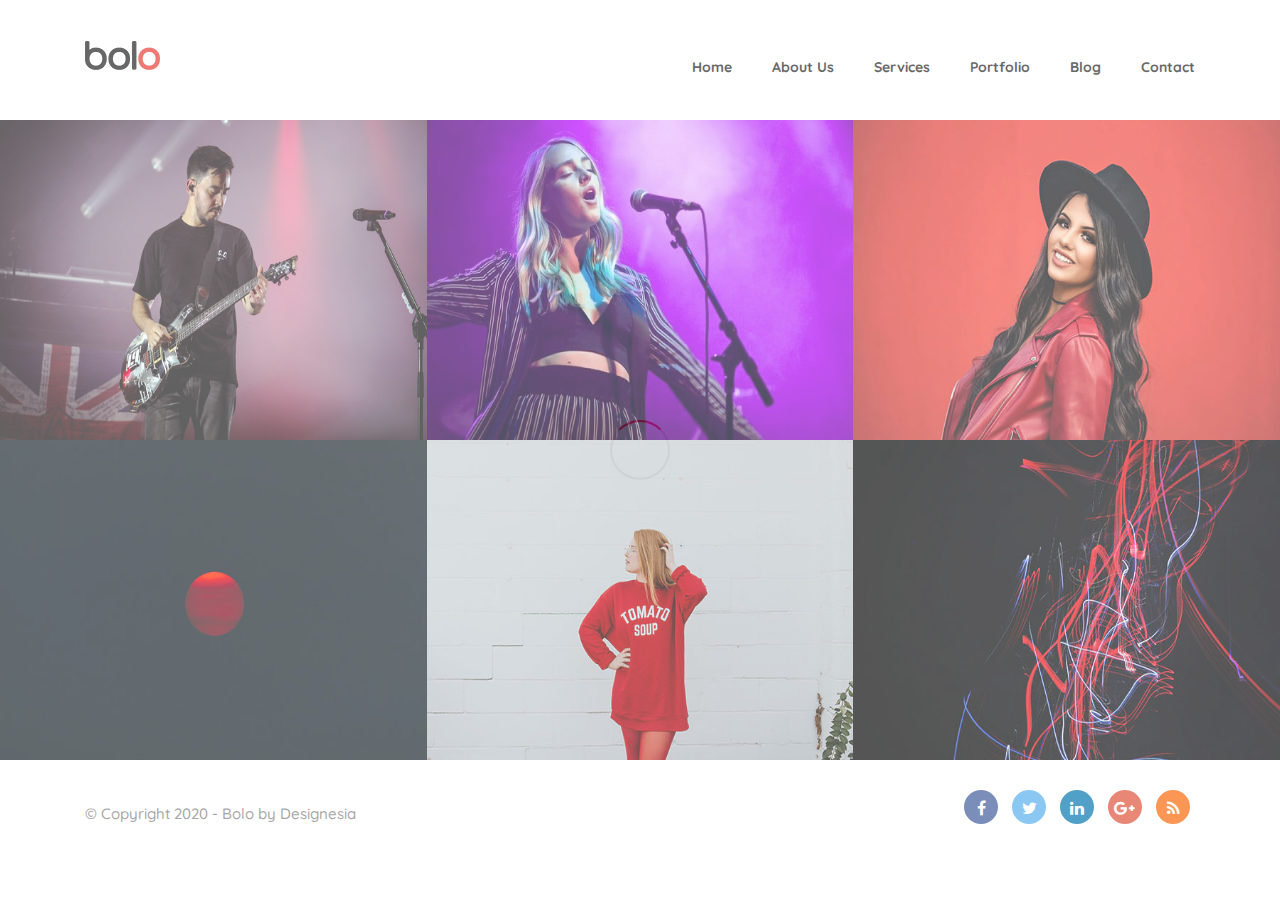
<file: portfolio.html>
<!DOCTYPE html>
<html lang="zxx">


<!-- Mirrored from www.designesia.com/themes/bolo/portfolio.html by HTTrack Website Copier/3.x [XR&CO'2014], Mon, 10 Aug 2020 13:22:39 GMT -->
<head>
    <meta charset="utf-8">
    <title>Bolo - One Page Creative Website Template</title>
    <meta name="viewport" content="width=device-width, initial-scale=1.0">
    <meta name="description" content="Bolo is creative one page website template">
    <meta name="author" content="">

    <!--[if lt IE 9]>
	<script src="js/html5shiv.js"></script>
	<![endif]-->

    <!-- CSS Files
    ================================================== -->
    <link rel="stylesheet" href="css/bootstrap.min.css" type="text/css">
	<link rel="stylesheet" href="css/bootstrap-grid.min.css" type="text/css">
	<link rel="stylesheet" href="css/bootstrap-reboot.min.css" type="text/css">
    <link rel="stylesheet" href="css/animate.css" type="text/css">
    <link rel="stylesheet" href="css/owl.carousel.css" type="text/css">
    <link rel="stylesheet" href="css/owl.theme.css" type="text/css">
    <link rel="stylesheet" href="css/owl.transitions.css" type="text/css">
    <link rel="stylesheet" href="css/magnific-popup.css" type="text/css">
    <link rel="stylesheet" href="css/jquery.countdown.css" type="text/css">
    <link rel="stylesheet" href="css/style.css" type="text/css">
    <link rel="stylesheet" href="css/colors/red.css" type="text/css">
</head>

<body>

    <div id="wrapper">

        <div class="page-overlay">
            <div class="preloader-wrap">
                <div class="spinner">
                    <div class="bounce1"></div>
                    <div class="bounce2"></div>
                    <div class="bounce3"></div>
                </div>
            </div>
        </div>

        <!-- header begin -->
        <header class="header-light">

            <div class="container">
                <div class="row">
                    <div class="col-md-12">
                        <!-- logo begin -->
                        <div id="logo">
                            <a href="index.html">
                                <img class="logo" src="images/logo-light.png" alt="">
                                <img class="logo-2" src="images/logo-dark.png" alt="">
                            </a>
                        </div>
                        <!-- logo close -->

                        <!-- small button begin -->
                        <span id="menu-btn"></span>
                        <!-- small button close -->

                        <!-- mainmenu begin -->
                        <nav>
                            <ul id="mainmenu">
                                <li><a href="index.html">Home</a>
									<ul class="mega">
										<li>
											<div class="container">
												<div class="menu-content">
													<div class="row">
														<div class="col-md-3 mb-lg-4 mb-sm-0">
															<a href="index-onepage-10.html" class="no-padding">
																<img src="images/preview/12.jpg" class="img-fullwidth" alt="">
															</a>
														</div>
														
														<div class="col-md-3 mb-lg-4 mb-sm-0">
															<a href="index.html" class="no-padding">
																<img src="images/preview/9.jpg" class="img-fullwidth" alt="">
															</a>
														</div>
														
														<div class="col-md-3 hidden-sm">
															<a href="index-onepage-7.html" class="no-padding">
																<img src="images/preview/7.jpg" class="img-fullwidth" alt="">
															</a>
														</div>
														
														<div class="col-md-3 hidden-sm">
															<a href="index-onepage-6.html" class="no-padding">
																<img src="images/preview/6.jpg" class="img-fullwidth" alt="">
															</a>
														</div>
														
														<div class="col-md-3 hidden-sm">
															<a href="index-onepage-8.html" class="no-padding">
																<img src="images/preview/8.jpg" class="img-fullwidth" alt="">
															</a>
														</div>
														
														<div class="col-md-3 hidden-sm">
															<a href="index-business.html" class="no-padding">
																<img src="images/preview/10.jpg" class="img-fullwidth" alt="">
															</a>
														</div>
														
														<div class="col-md-3 mb-lg-4 mb-sm-0">
															<a href="index-onepage-9.html" class="no-padding">
																<img src="images/preview/11.jpg" class="img-fullwidth" alt="">
															</a>
														</div>
														
														<div class="col-md-3 mb-lg-4 mb-sm-0">
															<a href="index-onepage-1.html" class="no-padding">
																<img src="images/preview/1.jpg" class="img-fullwidth" alt="">
															</a>
														</div>
														
														<div class="col-md-3 mb-lg-4 mb-sm-0">
															<a href="index-onepage-2.html" class="no-padding">
																<img src="images/preview/2.jpg" class="img-fullwidth" alt="">
															</a>
														</div>
														
														<div class="col-md-3 mb-lg-4 mb-sm-0">
															<a href="index-onepage-3.html" class="no-padding">
																<img src="images/preview/3.jpg" class="img-fullwidth" alt="">
															</a>
														</div>
														
														<div class="col-md-3 mb-lg-4 mb-sm-0">
															<a href="index-onepage-4.html" class="no-padding">
																<img src="images/preview/4.jpg" class="img-fullwidth" alt="">
															</a>
														</div>
														
														<div class="col-md-3 hidden-sm">
															<a href="index-onepage-5.html" class="no-padding">
																<img src="images/preview/5.jpg" class="img-fullwidth" alt="">
															</a>
														</div>
														
														<div class="clearfix"></div>
													</div>
												</div>
											</div>
										</li>                                        
                                    </ul>
								</li>
								<li><a href="about-us.html">About Us</a></li>
                                <li><a href="services.html">Services</a></li>
                                <li><a href="portfolio.html">Portfolio</a></li>
                                <li><a href="blog.html">Blog</a></li>
                                <li><a href="contact.html">Contact</a></li>
                            </ul>
                        </nav>
						<!-- mainmenu close -->

                    </div>

                </div>
            </div>
        </header>
        <!-- header close -->

        <!-- content begin -->
        <div id="content" class="no-bottom no-top">
            <div id="top"></div>
            
			<!-- section begin -->
            <section id="section-portfolio" aria-label="section-portfolio" class="no-top no-bottom">
				<div class="spacer-double d-none d-lg-block"></div>
				<div class="spacer-double d-none d-lg-block"></div>
				
				<div class="container-fluid">
                    <div class="row no-gutters gallery-wrap sequence_pf">

                        <!-- gallery item -->
                        <div class="col-lg-4 col-md-6 col-sm-6 sq-item">
                            <div class="picframe wow">
                                <div class="pf-click" data-value="project-details-image.html">
                                    <span class="overlay">
											<span class="title">
												<span>Single Image</span>
                                    </span>
                                    </span>
                                    <img src="images/portfolio/pf%20(1).jpg" class="wow" alt="" />
                                </div>
                            </div>
                        </div>
                        <!-- close gallery item -->

                        <!-- gallery item -->
                        <div class="col-lg-4 col-md-6 col-sm-6 sq-item">
                            <div class="picframe wow">
                                <div class="pf-click" data-value="project-details-slider.html">
                                    <span class="overlay">
											<span class="title">
												<span>Multi Images Slider</span>
                                    </span>
                                    </span>
                                    <img src="images/portfolio/pf%20(2).jpg" class="wow" alt="" />
                                </div>
                            </div>
                        </div>
                        <!-- close gallery item -->

                        <!-- gallery item -->
                        <div class="col-lg-4 col-md-6 col-sm-6 sq-item wow">
                            <div class="picframe wow">
                                <div class="pf-click" data-value="project-details-youtube.html">
                                    <span class="overlay">
											<span class="title">
												<span>Youtube Video</span>
                                    </span>
                                    </span>
                                    <img src="images/portfolio/pf%20(3).jpg" class="wow" alt="" />
                                </div>
                            </div>
                        </div>
                        <!-- close gallery item -->

                        <!-- gallery item -->
                        <div class="col-lg-4 col-md-6 col-sm-6 sq-item">
                            <div class="picframe wow">
                                <div class="pf-click" data-value="project-details-image-big.html">
                                    <span class="overlay">
											<span class="title">
												<span>Single Image Big</span>
                                    </span>
                                    </span>
                                    <img src="images/portfolio/pf%20(4).jpg" class="wow" alt="" />
                                </div>
                            </div>
                        </div>
                        <!-- close gallery item -->

                        <!-- gallery item -->
                        <div class="col-lg-4 col-md-6 col-sm-6 sq-item">
                            <div class="picframe wow">
                                <div class="pf-click" data-value="project-details-slider-big.html">
                                    <span class="overlay">
											<span class="title">
												<span>Multi Images Slider Big</span>
                                    </span>
                                    </span>
                                    <img src="images/portfolio/pf%20(5).jpg" class="wow" alt="" />
                                </div>
                            </div>
                        </div>
                        <!-- close gallery item -->

                        <!-- gallery item -->
                        <div class="col-lg-4 col-md-6 col-sm-6 sq-item">
                            <div class="picframe wow">
                                <div class="pf-click" data-value="project-details-youtube-big.html">
                                    <span class="overlay">
											<span class="title">
												<span>Youtube Video Big</span>
                                    </span>
                                    </span>
                                    <img src="images/portfolio/pf%20(6).jpg" class="wow" alt="" />
                                </div>
                            </div>
                        </div>
                        <!-- close gallery item -->

                    </div>
                </div>
            </section>
            <!-- section close -->

            <div id="loader-area" data-bgcolor="#fafafa">
                <div class="container">
                    <div class="project-load"></div>
                </div>
            </div>

            </div>
            <!-- content close -->

            <!-- footer begin -->
            <footer>
                <div class="container">
                    <div class="row">
                        <div class="col-md-6 sm-mb10">
                            <div class="mt10">&copy; Copyright 2020 - Bolo by Designesia </div>
                        </div>

                        <div class="col-md-6 text-left text-md-right">
                            <div class="social-icons">
                                <a href="#"><i class="fa fa-facebook fa-lg"></i></a>
                                <a href="#"><i class="fa fa-twitter fa-lg"></i></a>
                                <a href="#"><i class="fa fa-linkedin fa-lg"></i></a>
                                <a href="#"><i class="fa fa-google-plus fa-lg"></i></a>
                                <a href="#"><i class="fa fa-rss fa-lg"></i></a>
                            </div>
                        </div>
                    </div>
                </div>

            </footer>
            <!-- footer close -->

            <a href="#" id="back-to-top"></a>

            <div id="preloader">
                <div class="preloader1"></div>
            </div>

        </div>

        <!-- Javascript Files
    ================================================== -->
        <script src="js/jquery.min.js"></script>
        <script src="js/bootstrap.min.js"></script>
        <script src="js/jquery.isotope.min.js"></script>
        <script src="js/easing.js"></script>
        <script src="js/owl.carousel.js"></script>
        <script src="js/jquery.countTo.js"></script>
        <script src="js/wow.min.js"></script>
        <script src="js/jquery.magnific-popup.min.js"></script>
        <script src="js/enquire.min.js"></script>
        <script src="js/jquery.stellar.min.js"></script>
        <script src="js/jquery.plugin.js"></script>		
		<script src="js/jquery.easeScroll.js"></script>
        <script src="js/designesia.js"></script>
        <script src="js/validation.js"></script>

</body>


<!-- Mirrored from www.designesia.com/themes/bolo/portfolio.html by HTTrack Website Copier/3.x [XR&CO'2014], Mon, 10 Aug 2020 13:22:39 GMT -->
</html>
</file>
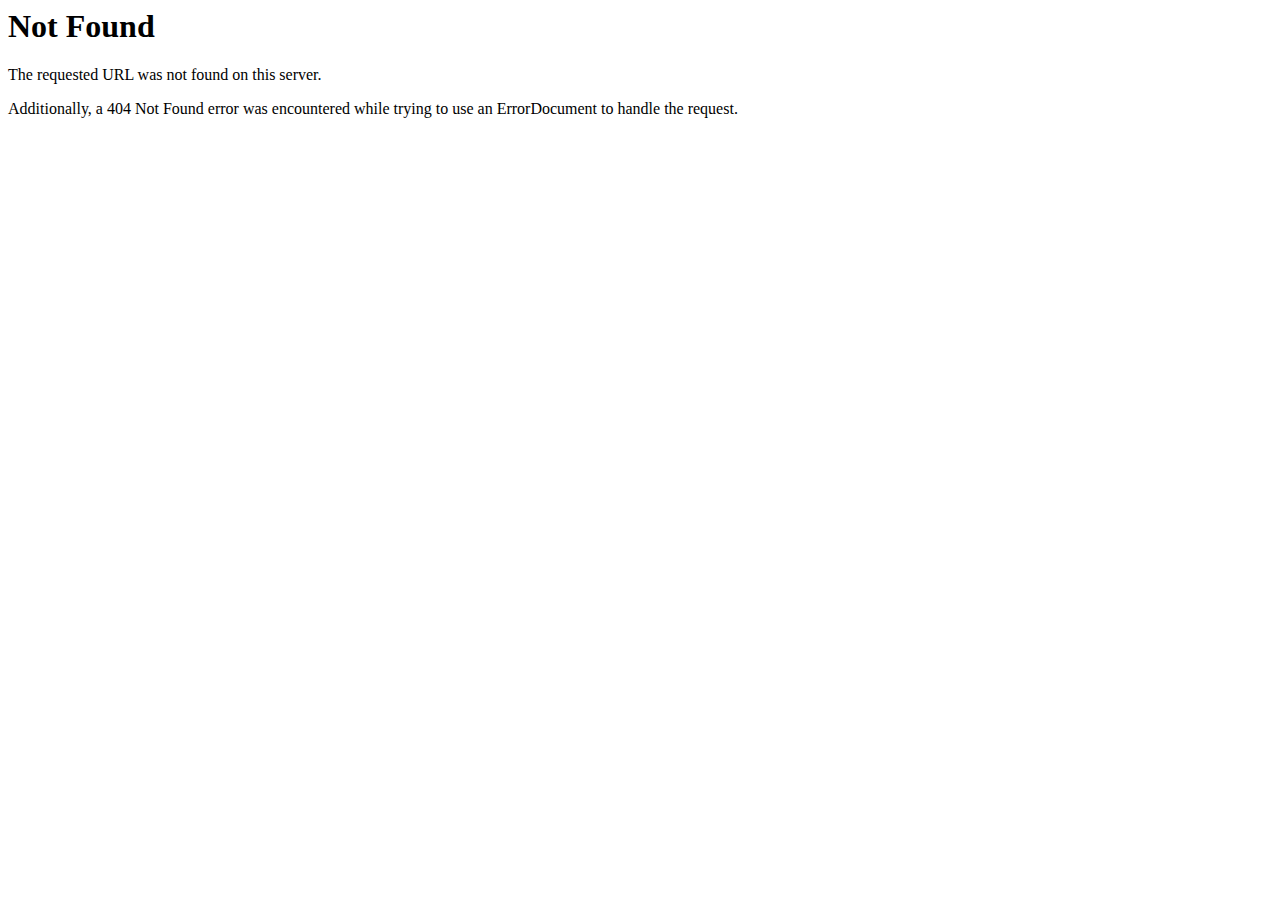
<file: css/owl.video.play.html>
<!DOCTYPE HTML PUBLIC "-//IETF//DTD HTML 2.0//EN">
<html><head>
<title>404 Not Found</title>
</head><body>
<h1>Not Found</h1>
<p>The requested URL was not found on this server.</p>
<p>Additionally, a 404 Not Found
error was encountered while trying to use an ErrorDocument to handle the request.</p>
</body></html>
</file>
<file: css/style.css>
/* ================================================== */


/* Bolo
/* created by designesia

* body
* header
	* subheader
* navigation
* content
* section
* footer
* sidebar
* blog
* products
* contact
* coming soon page
* elements
	* address
	* border
	* box icon
	* breadcrumb
	* button and link
	* columns
	* counter
	* divider
	* dropcap
	* heading
	* icon font
	* list
	* map
	* package
	* page heading
	* pagination
	* pricing
	* preloader
	* progress bar
	* social icons
	* spacer
	* tabs
	* team
	* testimonial
* plugin
* media query
*/

@charset "utf-8";

/* ================================================== */


/* import custom fonts */


/* ================================================== */

@import url('https://fonts.googleapis.com/css?family=Nunito:300,300i,400,400i,600,600i,700,700i,800,800i,900,900i');
@import url('https://fonts.googleapis.com/css2?family=Quicksand:wght@300;400;500;600;700&amp;display=swap');

/* ================================================== */


/* import fonts icon */


/* ================================================== */

@import url("../fonts/font-awesome/css/font-awesome.css");
@import url("../fonts/elegant_font/HTML_CSS/style.css");
@import url("../fonts/et-line-font/style.css");

/* ================================================== */


/* body */


/* ================================================== */

html {
    overflow: auto !important;
    padding: 0 !important;
    margin: 0 !important;
    background: #fff;
}

body {
    overflow: hidden;
    font-family: "Quicksand", Arial, Helvetica, sans-serif;
    font-size: 15px;
    font-weight: 500;
    background: #fff;
    line-height: 1.8em;
    padding: 0;
    display: none;
    color: #7e7e7e;
}

body.boxed {
    margin: 30px;
    overflow: hidden !important;
    position: relative;
}
#pagepiling{
	position:absolute;
	width:100%;
	height:100%;
}
/*
body::-webkit-scrollbar {
    width: .5em;
}
body::-webkit-scrollbar-track {
    background:#f5f5f5;
}
body::-webkit-scrollbar-thumb {
  background-color: darkgrey;
  outline: 1px solid slategrey;
}
*/


#wrapper {
    overflow: hidden;
	width:100%;
	position:relative;
}

.de-navbar-left #wrapper {
    overflow: visible;
}


/* ================================================== */


/*  header	*/


/* ================================================== */

header {
	display:table-cell;
    width: 100%;
    height: 80px;
    position: absolute;
    top: 20px;
    left: 0;
    z-index: 1000;
    background: #333333;
}

header .info {
    display: none;
    color: #fff;
    padding: 10px 0 10px 0;
    width: 100%;
    z-index: 100;
    background: #242424;
}

header .info .col {
    display: inline-block;
    font-size: 12px;
}

header .info .col {
    padding-right: 30px;
}

header .info .col:last-child {
    padding-right: 0px;
}

header .info i {
    font-size: 14px;
    margin-right: 15px;
}

header .info .social.col {
    border: none;
}

header .info .social i {
    color: #fff;
    font-size: 14px;
    display: inline-block;
    float: none;
    padding: 0 10px 0 10px;
    margin: 0;
}

header .info strong {
    font-size: 12px;
}

header.header-bg {
    background: rgba(0, 0, 0, 0.5);
}

header.transparent {
    background: rgba(0, 0, 0, 0.0);
}

header:not(.smaller):not(.header-mobile).header-light.transparent {
    background: rgba(255, 255, 255, 0.0);
}

header.autoshow {
    top: -120px;
    height: 70px !important;
}

header.autoshow.scrollOn,
header.autoshow.scrollOff {
    -o-transition: .5s;
    -ms-transition: .5s;
    -moz-transition: .5s;
    -webkit-transition: .5s;
    transition: .5s;
    outline: none;
}

header.autoshow.scrollOn {
    top: 0;
}

header.autoshow.scrollOff {
    top: -120px;
}

header div#logo {
    display:table-cell;
	vertical-align:middle;
	height:100%;
	position:absolute;
    font-family: "Oswald", sans-serif;
    font-size: 72px;
    color: white;
    font-weight: 400;
    line-height: 60px;
    -webkit-transition: all 0.3s;
    -moz-transition: all 0.3s;
    -ms-transition: all 0.3s;
    -o-transition: all 0.3s;
    transition: all 0.3s;
}

header .logo-2 {
    display: none;
}

header .logo-scroll {
    display: none;
}

header nav {
    float: right;
}

header nav a {
    -webkit-transition: all 0.3s;
    -moz-transition: all 0.3s;
    -ms-transition: all 0.3s;
    -o-transition: all 0.3s;
    transition: all 0.3s;
}

header nav a:hover {
    color: #555;
}

header.smaller #mainmenu a {
    padding-top: 18px;
    padding-bottom: 18px;
}

header.smaller #mainmenu a {
    padding-top: 18px;
    padding-bottom: 18px;
}

header.smaller #mainmenu li li a {
    padding-top: 2px;
    padding-bottom: 2px;
}

header.smaller #mainmenu ul {
    top: 40px;
}

header.smaller #mainmenu ul ul {
    top: 0px;
}

header.smaller {
    height: 70px;
    background: rgba(21, 21, 21, .95);
    position: fixed;
    top: 0px;
	-webkit-box-shadow: 8px 8px 40px 0px rgba(0,0,0,0.1);
	-moz-box-shadow: 8px 8px 40px 0px rgba(0,0,0,0.1);
	box-shadow: 8px 8px 40px 0px rgba(0,0,0,0.1);
}

header.smaller .btn-rsvp {
    height: 100px;
    padding-top: 55px;
}

.boxed header.smaller {
    margin-top: 0px;
}

header.smaller div#logo {
    line-height: 48px;
}

header.smaller.scroll-light {
    background: #fff;
}

header:not(.header-light).smaller.scroll-light div#logo .logo {
    display: none;
}

header.smaller.scroll-light div#logo .logo-2 {
    display: inline-block;
}

header.smaller.scroll-light div#logo .logo-scroll {
    display: inline-block;
}

header.smaller.scroll-light #mainmenu a,
header.header-mobile.header-light #mainmenu a {
    color: #333;
}

header.smaller.scroll-light #mainmenu li li a {
    color: #fff;
}

header.smaller.header-light div#logo .logo {
    display: none;
}

.logo-smaller div#logo {
    width: 150px;
    height: 30px;
    line-height: 65px;
    font-size: 30px;
}

.logo-smaller div#logo img {
    line-height: 75px;
    font-size: 30px;
}

.logo-smaller div#logo .logo-1 {
    display: none;
}

.logo-smaller div#logo .logo-2 {
    display: inline-block;
}

.logo-small {
    margin-bottom: 20px;
}

#logo-container{
	position:fixed;
	width:100%;
	z-index:1000;
	padding:40px 0;
}

header.de_header_2 {
    height: 125px;
}

header.de_header_2.smaller {
    height: 70px;
}

header.de_header_2.smaller .info {
    position: absolute;
    opacity: 0;
    z-index: -1;
}

.de-navbar-left {
    background: #151618;
}

.de-navbar-left #logo {
    padding: 40px;
    text-align: center;
    width: 100%;
}

.de-navbar-left header {
    position: relative;
    display: block;
    width: 100%;
    height: 100%;
    left: 0;
    background: none;
    padding: 30px;
    padding-right: 20px;
}

.de-navbar-left header #mainmenu {
    float: none;
    margin: 0;
    padding: 0;
}

.de-navbar-left header #mainmenu>li {
    display: block !important;
    margin: 0;
    float: none;
    text-align: center;
    font-family: "Quicksand";
    letter-spacing: 5px;
    font-size: 14px;
    padding: 0;
    padding-top: 10px;
    padding-bottom: 10px;
    border-bottom: solid 1px rgba(255, 255, 255, .1);
}

.de_light.de-navbar-left header #mainmenu>li {
    border-bottom: solid 1px rgba(0, 0, 0, .05);
}

.de-navbar-left header #mainmenu>li>a {
    padding: 0;
    opacity: .5;
}

.de_light.de-navbar-left header #mainmenu>li>a {
    color: #222;
}

.de-navbar-left header #mainmenu>li a:hover {
    opacity: 1;
}

.de-navbar-left header #mainmenu>li>a:after {
    content: none;
}

.de-navbar-left header nav {
    float: none !important;
}


/* subheader */

#subheader {
	padding:0;
    text-align: center;
    overflow: hidden;
}

#subheader .overlay-bg{
	padding:170px 0 100px 0;
}

#subheader .wrap {
    padding: 180px 0 40px 0;
    background: rgba(30, 30, 30, .5);
}

.de-navbar-left #subheader {
    padding-bottom: 120px;
}

#subheader h1 {
    color: #212121;
    font-size: 48px;
	letter-spacing:0px;
    font-weight: 600;
}

#subheader h3{
	font-weight:400;
}

#subheader p {
    margin-bottom: 0;
}

#subheader h2 {
    position: relative;
    z-index: 10;
}

#subheader h2.s2 {
    font-family: "Parisienne";
    font-size: 84px;
    font-weight: lighter !important;
}

#subheader span {
    letter-spacing: 2px;
    display: inline-block;
    font-size: 15px;
    margin-top: 88px;
    color: #fff;
}

#subheader .crumb {
    font-size: 10px;
    letter-spacing: 3px;
    margin-top: 20px;
    color: #fff;
}

#subheader .small-border-deco {
    display: block;
    margin: 0 auto;
    margin-top: 20px;
    width: 100%;
    height: 1px;
    background: rgba(255, 255, 255, .1);
}

#subheader .small-border-deco span {
    display: block;
    margin: 0 auto;
    height: 2px;
    width: 100px;
}

#subheader.dark {
    background: #202220;
    color: #ccc;
}

#subheader.dark h2,
#subheader.dark h3 {
    color: #fff;
}

#subheader.dark h2 {
    font-size: 48px;
}

.de-navbar-left.de_light #subheader h1 {
    color: #222;
}


/* ================================================== */


/* navigation */


/* ================================================== */

#mainmenu {
    font-family: "Quicksand";
    float: right;
    font-size: 14px;
    font-weight: bold;
}

#mainmenu.style-2 > li{
	text-transform:none;
	font-size:13px;
}

#mainmenu ul {
    float: right;
    margin: 0px 0px;
    padding: 0px 0px;
    height: 30px;
}

#mainmenu li {
    margin: 0px 0px;
    padding: 0px 0px;
    float: left;
    display: inline;
    list-style: none;
    position: relative;
}

#mainmenu a {
    display: inline-block;
    padding: 30px 0px 30px 20px;
    line-height: 35px;
    text-decoration: none;
    color: #fff;
    text-align: center;
    outline: none;
}

.header-light #mainmenu>li>a {
    color: #222;
}

#mainmenu li a:after {
    float: right;
    position: relative;
    font-family: "FontAwesome";
    content: "\f111";
    font-size: 6px;
    margin-left: 20px;
    margin-top: 0px;
    color: #f7c51e;
}

#mainmenu li:last-child a:after {
    display: none;
}

#mainmenu.no-separator li a:after {
    font-size: 0px;
}

#mainmenu.line-separator li a:after {
    content: "/";
    font-size: 14px;
}

#mainmenu.circle-separator li a:after {
    content: "\f10c";
    font-size: 9px;
}

#mainmenu.strip-separator li a:after {
    content: "\f068";
    font-size: 9px;
}

#mainmenu.plus-separator li a:after {
    content: "\f067";
    font-size: 11px;
}

#mainmenu.square-separator li a:after {
    content: "\f096";
    font-size: 11px;
}

#mainmenu.heart-separator li a:after {
    content: "\f004";
    font-size: 8px;
}

#mainmenu li li {
    font-weight: normal;
    border-bottom: solid 1px #eeeeee;
}

#mainmenu li li:last-child {
    border-bottom: none;
}

#mainmenu li li a {
    padding: 2px 15px 2px 15px;
    background: #222327;
    border-top: none;
    color: #ccc;
    width: 100%;
    border-left: none;
    text-align: left;
}

#mainmenu li li a:hover {
    color: #111;
}

#mainmenu li li a:after {
    content: none !important;
}

#mainmenu li li li a {
    padding: 2px 15px 2px 15px;
    background: #222327;
}

#mainmenu li li a:hover,
#mainmenu ul li:hover>a {
    color: #111;
    background: #1a8b49;
}

#mainmenu li ul {
    width: 210px;
    height: auto;
    position: absolute;
    top: 79px;
    left: 0px;
    z-index: 10;
    visibility: hidden;
    opacity: 0;
}

#mainmenu li li {
    display: block;
    float: none;
    text-transform: none;
}

#mainmenu li>ul {
    margin-top: 30px;
}

#mainmenu li:hover>ul {
    visibility: visible;
    opacity: 1;
    margin-top: 0px;
}

#mainmenu li ul ul {
    left: 100%;
    top: 0px;
}

#mainmenu li ul ul li a {
    background: #202020;
}

#mainmenu li:hover>ul {
    color: #1a8b49;
}

#mainmenu select {
    padding: 10px;
    height: 36px;
    font-size: 14px;
    border: none;
    background: #ff4200;
    color: #212121;
}

#mainmenu select option {
    padding: 10px;
}

#mainmenu .btn-type {
    padding: 0;
    margin: 0;
}

#mainmenu .btn-type a {
    background: #eee;
    padding: 0;
    margin: 0;
}


#mainmenu > li ul.mega{
	position:fixed;
	left:0;
	height:0%;
	width:100%;
	margin-top:30px;
	visibility: hidden;
	opacity: 0;
	overflow:hidden;
}
#mainmenu > li:hover ul.mega{
	visibility: visible;
	opacity: 1;
}
#mainmenu li ul.mega > li{
	width:100%;
}
#mainmenu li ul.mega li.title{
		padding:0px 10px 15px 10px;
		text-align:left;
		color:#fff;
		font-weight:bold;
}
#mainmenu li ul.mega > li ul{
	position:static;
	visibility: visible;
	opacity: 1;
	left:0;
	float:none;		
	width:100%;
}
#mainmenu li ul.mega .inner{
	background:#404146;
}
#mainmenu ul.mega > li ul li{
	margin:0;
	padding:0;
}

#mainmenu li ul.mega .menu-content{
	background:#404146;
	padding:30px;
}

#mainmenu li ul.mega a.hover:hover{
	opacity:.5;
	background:none;
}
#mainmenu li ul.mega a:hover {
	-webkit-box-shadow: 8px 8px 40px 0px rgba(0,0,0,0.2);
	-moz-box-shadow: 8px 8px 40px 0px rgba(0,0,0,0.2);
	box-shadow: 8px 8px 40px 0px rgba(0,0,0,0.2);
}
#mainmenu li ul.mega a,
#mainmenu li ul.mega img{
	border-radius:3px;
	-moz-border-radius:3px;
	-webkit-border-radius:3px;
}
#mainmenu li ul.mega a:hover img{
	opacity:.5;
}
header.header-mobile #mainmenu > li ul.mega{
	visibility: visible;
	opacity: 1;
}
header:not(.header-mobile) #mainmenu > li:hover ul.mega{
	height:auto;
}

a.no-padding{
	padding:0 !important;
}


/* menu toggle for mobile */

#menu-btn {
    display: none;
    float: right;
    margin-top: 5px;
    width: 36px;
    height: 36px;
    padding: 6px;
    text-align: center;
    cursor: pointer;
}

#menu-btn:before {
    font-family: FontAwesome;
    content: "\f0c9";
    font-size: 24px;
}

#menu-btn:hover {
    background: #fff;
}

#menu-btn:hover:before {
    color: #222;
}

header.header-mobile.header-light,
header.header-mobile.header-light #menu-btn,
header.header-mobile.header-light #menu-btn:hover {
    background: none;
}

header.header-mobile.header-light #menu-btn {
    color: #222;
}


/* ================================================== */


/* content */


/* ================================================== */

#content {
    width: 100%;
    background: #fff;
    padding: 90px 0 90px 0;
    z-index: 100;
}

.de_light #content {
    background: #ffffff;
}

#content {
    background: #18191b;
}


/* ================================================== */


/* section */


/* ================================================== */

section {
    padding: 100px 0 100px 0;
    overflow: hidden;
    position: relative;
	background:#ffffff;
}

.section{
	padding:120px 0 120px;
}

section,#subheader{
-webkit-background-size: 100%;
-moz-background-size: 100%;
-o-background-size: 100%;
background-size: 100%;
}

.de-navbar-left .container-fluid .container {
    width: 100% !important;
}

.de-navbar-left section {
    padding: 70px;
}

.section-fixed {
    position: fixed;
    width: 100%;
    min-height: 100%;
    height: auto;
}

.full-height {
    overflow: hidden !important;
}


/* ================================================== */


/* footer */


/* ================================================== */

footer {
    background: #ffffff;
    padding: 30px 0 30px 0;
}

footer h3,
.de_light footer h3 {
    color: #fff;
    font-size: 20px;
    text-transform: none;
    font-weight: normal;
}

footer a:hover {
    color: #212121;
}

footer.dark {
    background: #212121;
    color: #fff;
}

.de-navbar-left footer {
    padding: 70px 70px 0 70px;
}

.subfooter {
    font-size: 12px;
    background: #282828;
    margin-top: 80px;
    padding: 30px 0 20px 0;
}

.de-navbar-left .subfooter {
    background: none;
}

header.side-header {
    border-bottom: none !important;
    margin: 0;
}

header.side-header {}

header.side-header .social-icons-2 {
    margin: 0 auto;
    margin-top: 50px !important;
    float: none;
    text-align: center;
}

header.side-header .social-icons-2 a {
    display: inline-block;
    margin: 0 2px 0 2px;
    background: #555;
    width: 36px;
    height: 36px;
    padding-top: 5px;
    display: inline-block;
    text-align: center;
    border-radius: 20px;
    -moz-border-radius: 20px;
    -webkit-border-radius: 20px;
    opacity: .2;
}

.de_light header.side-header .social-icons-2 a {
    background: #fff;
    color: #333;
}

header.side-header .social-icons-2 a:hover {
    opacity: 1;
}

.de-navbar-left.de_light header,
.de-navbar-left.de_light {
    background: #f9f9f9;
}

header.header-light-transparent {
    background: rgba(255, 255, 255, .5);
}

header.header-solid.header-light #mainmenu>li>a {
    color: #555;
}

header.header-solid.header-light .info {
    background: #eee;
    color: #555;
}

header.header-solid.header-light .info .social i {
    color: #222;
}

header.header-solid {
    background: #222;
    position: relative;
}

header.header-light {
    background: rgba(255, 255, 255, .8);
}

header.header-mobile {
	position:absolute;
	top:0;
    height: 70px;
    background: #fff;
}

header.header-mobile #logo {
    margin-top: -20px;
}

header.header-mobile .logo {
    display: none;
}

header.header-mobile .btn-rsvp {
    padding-top: 40px;
    height: 90px;
}

header.header-mobile .logo-2 {
    display: inline-block !important;
}

header.header-mobile.header-light {
    background: #fff;
}

header.header-solid.header-light {
    background: #fff;
}

header.header-light .logo {
    display: none;
}

header.header-light .logo-2 {
    display: inline-block;
}

#de-sidebar {
    padding: 0px;
}


/* ================================================== */


/* blog */


/* ================================================== */


.post-item{
}
.post-item p{
	margin-bottom:0;
}
.post-text h3{
	margin-bottom:10px;
}
.post-text h3,
.post-text h3 a{
	color:#212121;
	text-decoration:none;
	border:none;
}

.s1 .post-text{
	margin-left:70px;
}

.post-item .date-box{
	width:54px;
	position:absolute;
	text-align:center;
	color:#fff;
}
.post-item .date-box .m{
	font-size:32px;
	background:#333;
	padding:8px;
}
.post-item .date-box .d{
	font-size:12px;
	background:#212121;
}

.blog-list {
    margin: 0;
    padding: 0;
}


/* blog list */

.blog-list>div {
    list-style: none;
    line-height: 1.7em;
    margin-top: 0px;
    border-bottom: solid 1px rgba(255, 255, 255, .1);
    margin-bottom: 20px;
}

.blog-list img {
    margin-bottom: 20px;
}

.de_light .blog-list li {
    border-bottom: solid 1px #ddd;
}

.blog-list h3 {
    margin-top: 20px;
}

.blog-list h3 a {
    color: #fff;
}

.de_light .blog-list h3 a {
    color: #222222;
}

.de_light .text-light .blog-list h3 a {
    color: #fff;
}

.blog-list .btn-more {
    padding: 3px 25px 3px 25px;
    color: #111;
    text-transform: uppercase;
    text-decoration: none;
    font-weight: 700;
    float: right;
}

.blog-list .btn-more:hover {
    background: #fff;
}

.de_light .blog-list .btn-more:hover {
    background: #222;
    color: #fff;
}

.blog-list .blog-slider {
    margin-bottom: -60px;
}

.blog-list .date-box {
    position: absolute;
    text-align: center;
    text-shadow: none;
}

.blog-list .date-box .day,
.blog-list .date-box .month {
    display: block;
    color: #fff;
    text-align: center;
    width: 40px;
    z-index: 100;
}

.de_light .blog-list .date-box .month {
    color: #222222;
}

.blog-list .date-box {
    text-align: center;
    background: #f5f5f5;
    padding: 10px;
}

.blog-list .date-box .month {
    font-size: 14px;
}

.blog-list .date-box .day {
    font-family: "Nunito";
    color: #222222;
    font-weight: bold;
    font-size: 28px;
}

.blog-list .date-box .month {
    font-family: "Quicksand";
    color: #fff;
    font-size: 13px;
    letter-spacing: 3px;
}

.de_light .blog-list .date-box .month {
    border-bottom-color: #ddd;
}

.de_light .text-light .blog-list .date-box .month {
    color: #fff;
}

.blog-snippet li {
    border-bottom: none !important;
    margin-bottom: 0;
}

#blog-carousel .item {
    width: 100%;
}


/* blog comment */

#blog-comment {
    margin-top: 40px;
    margin-left: 80px;
}

#blog-comment h5 {
    margin-bottom: 10px;
}

#blog-comment ul,
#blog-comment li {
    list-style: none;
    margin-left: -30px;
    padding-left: 0;
}

#blog-comment li {
    min-height: 70px;
    padding-bottom: 10px;
    margin-bottom: 10px;
    padding-bottom: 20px;
    border-bottom: solid 1px #eee;
}

#blog-comment li .avatar {
    position: absolute;
    margin-top: 5px;
}

#blog-comment .comment {
    margin-left: 85px;
}

#blog-comment li {
    min-height: 70px;
    font-size: 14px;
    line-height: 1.6em;
}

#blog-comment li li {
    margin-left: 55px;
    padding-bottom: 0px;
    margin-top: 20px;
    padding-top: 10px;
    border-top: solid 1px #eee;
    border-bottom: none;
}

#blog-comment li li .avatar {
    position: absolute;
}

#blog-comment li li .comment {}

.comment-info {
    margin-left: 85px;
    margin-bottom: 5px;
}

.comment-info span {}

.comment-info .c_name {
    display: block;
    font-weight: 700;
    color: #555555;
}

.comment-info .c_reply {
    padding-left: 20px;
    margin-left: 20px;
    border-left: solid 1px #ddd;
    font-size: 12px;
}

.comment-info .c_date {
    font-size: 12px;
}

.blog-list h3 {
    color: #333;
}

.blog-list .post-wrapper {}

.blog-read h3 {
    color: #333;
    letter-spacing: normal;
    font-size: 24px;
    text-transform: none;
}

.blog-carousel ul,
.blog-carousel li {
    margin: 0;
    list-style: none;
}

.blog-carousel h4 {
    margin-bottom: 0px;
}

.blog-carousel p {
    margin-bottom: 10px;
}

.blog-carousel .post-date {
    text-transform: uppercase;
    letter-spacing: 3px;
    font-size: 11px;
    color: #888;
}


/* blog comment form */

#commentform label {
    display: block;
}

#commentform input {
    width: 290px;
}

#commentform input:focus {
    border: solid 1px #999;
    background: #fff;
}

#commentform textarea {
    width: 97%;
    padding: 5px;
    height: 150px;
    color: #333;
}

#commentform textarea:focus {
    border: solid 1px #999;
    background: #fff;
}

#commentform input.btn {
    width: auto;
}

.post-meta {
    margin: 0px 0 10px 0px;
    border: solid 1px #eee;
    border-left: none;
    font-size: 11px;
    display: table;
    width: 100%;
    table-layout: fixed;
}

.post-meta a {
    color: #888 !important;
}

.post-meta span {
    display: table-cell;
    padding: 10px 0 10px 0;
    text-align: center;
    border-left: solid 1px #eee;
}

.post-meta span i {
    float: none;
}

.post-image img {
    width: 100%;
    margin-bottom: 0px;
}

.post-meta {
    border-color: #222;
}

.post-meta span {
    border-color: #222;
}

.blog-slide {
    padding: 0;
    margin: 0;
}


/* ================================================== */


/* products */


/* ================================================== */

.products {
    padding: 0;
    list-style: none;
    text-align: center;
}

.products li {
    margin-bottom: 40px;
}

.product .price {
    margin-bottom: 10px;
    font-size: 20px;
    color: #222;
}

.de_light .product h4 {
    font-size: 16px;
    margin: 0;
    margin-top: 20px;
}

.product img {
    padding: 2px;
    background: #333;
    border: solid 1px #fff;
}

.de_light .product img {
    padding: 0;
    border: solid 1px #eee;
}

.ratings {
    color: #F86E4E;
}

.product .ratings {
    margin: 5px 0 5px 0;
}


/* ================================================== */


/* contact form */


/* ================================================== */

.error {
    clear: both;
    display: none;
    color: #e73c37;
    padding-top: 20px;
}

.success {
    clear: both;
    display: none;
    color: #96c346;
    padding-top: 20px;
}

.error img {
    vertical-align: top;
}

.full {
    width: 98%;
}

.de_form input[type=text],
.de_form textarea,
.de_form input[type=email],
#search,
.de_form select {
    font-size: 14px;
    padding: 10px;
    margin-bottom: 20px;
    color: #212121;
	border:none;
    height: auto;
    box-shadow: none;
    -moz-box-shadow: none;
    -webkit-box-shadow: none;
}

.de_form input[type=text],
.de_form textarea,
.de_form textarea:focus,
.de_form input[type=email],
#search,
.de_form select {
    background: rgba(0,0,0,.05);
}

.de_form.form_underline input[type=text],
.de_form.form_underline textarea,
.de_form.form_underline input[type=email],
#search,
.de_form.form_underline select {
    font-size: 14px;
    padding: 10px;
    margin-bottom: 20px;
    color: #212121;
    border: solid 1px #cccccc;
    background: none;
    height: auto;
    box-shadow: none;
    -moz-box-shadow: none;
    -webkit-box-shadow: none;
}

.de_form textarea.form-control {
    height: 165px;
}

.text-light .de_form.form_underline input[type=text],
.text-light .de_form.form_underline textarea,
.text-light .de_form.form_underline input[type=email],
#search,
.text-light .de_form select {
    color: #ffffff;
    border: solid 1px rgba(255, 255, 255, .2);
}

.text-light ::-webkit-input-placeholder {
    /* Edge */
    color: #ffffff;
}

.text-light :-ms-input-placeholder {
    /* Internet Explorer 10-11 */
    color: #ffffff;
}

.text-light ::placeholder {
    color: #ffffff;
}

.form-underline input[type=text],
.form-underline textarea,
.form-underline input[type=email],
.form-underline select {
    padding: 10px 0 10px 0;
    margin-bottom: 20px;
    border: none;
    border-bottom: solid 2px #bbbbbb;
    background: none;
    border-radius: 0 !important;
    height: auto;
    box-shadow: none;
    -moz-box-shadow: none;
    -webkit-box-shadow: none;
}

.form-underline select {
    -webkit-appearance: none;
    -webkit-border-radius: 0px;
    -moz-appearance: none;
    appearance: none;
    background: url('../images/ui/arrow-down-form.html') no-repeat 98% 60%;
}


.form-underline input[type=text],
.form-underline textarea,
.form-underline input[type=email],
.form-underline select {
    color: #333;
    border-bottom: solid 1px #bbb;
}

.error_input {
    border: solid 1px #D31E2B !important;
}


/* ================================================== */


/* coming soon page */


/* ================================================== */

.coming-soon .logo {
    margin: 0;
    padding: 0;
}

.coming-soon h2 {
    margin-top: 0;
    color: rgba(255, 255, 255, .8);
    font-weight: 400;
}

.coming-soon .social-icons i {
    font-size: 20px;
    margin-left: 10px;
    margin-right: 10px;
}

.coming-soon .social-icons i:hover {
    background: none;
    color: rgba(255, 255, 255, .2) !important;
}

.arrow-up,
.arrow-down {
    width: 0;
    height: 0;
    border-left: 40px solid transparent;
    border-right: 40px solid transparent;
    border-bottom: 40px solid #fff;
    position: fixed;
    margin-left: auto;
    margin-right: auto;
    left: 0;
    right: 0;
    bottom: 0;
    cursor: pointer;
    z-index: 101;
}

.arrow-down {
    border-top: 40px solid #fff;
    border-bottom: none;
    position: fixed;
    z-index: 102;
    top: -40px;
}

.arrow-up:before {
    font-family: "FontAwesome";
    font-size: 20px;
    content: "\f067";
    color: #222;
    position: relative;
    top: 12px;
    margin: 0 0 0 -8px !important;
}

.arrow-down:before {
    font-family: "FontAwesome";
    font-size: 20px;
    content: "\f068";
    color: #222;
    position: relative;
    top: -35px;
    margin: 0 0 0 -8px !important;
}


/* ================================================== */


/* elements */


/* ================================================== */


/* address */


/* ------------------------------ */

address {
    margin: 0;
    margin-top: 20px;
}

address span {
    display: block;
    border-bottom: solid 1px #222;
    padding-bottom: 10px;
    margin-bottom: 10px;
    font-weight: 300;
}

.de_light .widget_text address span {
    border-bottom: solid 1px #ddd;
}

address span strong {
    display: inline-block;
    width: 60px;
}

address span {
    border-bottom-color: #222;
}

footer address span {
    border-bottom-color: rgba(255, 255, 255, .1);
}

address span i {
    margin-top: 5px;
    margin-right: 20px;
    float: none;
}

address span strong {
    display: inline-block;
}

address span a {
    color: #212121;
}

.address-style-2,
.address-style-2 a,
.address-style-2 span strong {
    color: #555;
}

.address-style-2 span {
    border: none;
    margin-bottom: 10px;
}

.address-style-2 span strong {
    display: block;
}

.de_light #sidebar .widget address span {
    border-bottom: solid 1px #ddd;
}

.de_light #sidebar .widget address a {
    color: #333;
}


/* border */


/* ------------------------------ */

.small-border {
    height: 2px;
    width: 60px;
    background: #ccc;
    display: block;
    margin-top: 20px;
    margin-bottom: 20px;
}

.small-border.center {
    margin: 20px auto;
}

.tiny-border {
    height: 1px;
    background: #333;
    width: 40px;
    margin: 20px 0 20px 0;
    display: block;
}

.tiny-border.center {
    margin-left: auto;
    margin-right: auto;
}


/* breadcrumb */


/* ------------------------------ */

.crumb {
    color: #777;
    font-size: 12px;
    margin: 0;
    padding: 0;
}

.de-navbar-left.de_light #subheader .crumb {
    color: #333;
}

.crumb li {
    display: inline;
    text-decoration: none;
    padding: 0 2px 0 2px;
    letter-spacing: 0;
    font-size: 12px;
}

.crumb li.sep:after {
    font-family: "FontAwesome";
    content: "\f105";
}

.crumb a {
    text-decoration: none;
}

.de_light .crumb a:hover {
    color: #fff;
}


/* box icon */

.icon_box .icon_wrapper {
    margin-bottom: 20px;
}

.icon_box .icon_wrapper i {
    font-size: 60px;
}

.icon_box.icon_left .icon_wrapper {
    position: absolute;
    width: 80px;
}

.icon_box.icon_left .desc_wrapper {
    margin-left: 80px;
}

.icon_box.icon_right .icon_wrapper {
    position: absolute;
    right: 0;
    width: 80px;
}

.icon_box.icon_right .desc_wrapper {
    margin-right: 80px;
    text-align: right;
}


/* button and link */


/* ------------------------------ */

a {
    color: #fff;
    text-decoration: none;
}

a:hover {
    color: #fff;
}

.de_light a {
    color: #888;
}

.de_light a:hover {
    color: #555;
}

.btn-line,
a.btn-line {
    border: solid 1px #222;
    color: #fff;
    font-weight: 500;
    font-size: 12px;
    border-radius: 0;
    -moz-border-radius: 0;
    -webkit-border-radius: 0;
    padding: 3px;
    padding-left: 30px;
    padding-right: 30px;
    text-transform: uppercase;
    display: inline-block;
    text-align: center;
    letter-spacing: 2px;
    text-decoration: none;
}

.btn-line,
a.btn-line {
    border: solid 1px rgba(255, 255, 255, .2) !important;
    color: #fff;
}

.de_light .btn-line,
.de_light a.btn-line {
    border: solid 1px rgba(1, 1, 1, .2) !important;
    color: #333;
}

.text-light .btn-line,
.text-light a.btn-line {
    border: solid 1px rgba(255, 255, 255, .2) !important;
    color: #fff;
}

.btn-line:hover,
a.btn-line:hover {
    background: #fff;
    color: #111 !important;
    border-color: #fff;
}

.btn-line:after,
a.btn-line:after {
    color: #fff;
}

.btn-line:hover:after,
a.btn-line:hover:after,
a.btn-line.hover:after {
    color: #fff;
}

.btn-line:hover:after,
a.btn-line:hover:after,
a.btn-line.hover:after {
    color: #111 !important;
}

a.btn-text {
    text-decoration: none;
    display: inline-block;
    color: #111 !important;
    font-weight: 600;
    padding: 0;
}

a.btn-text:after {
    font-family: FontAwesome;
    content: "\f054";
    padding-left: 10px;
}

a.btn-text {
    color: #fff !important;
}

a.btn-big {
    font-size: 14px;
    color: #212121;
    letter-spacing: 1px;
    line-height: normal;
    font-weight: bold;
    text-transform: uppercase;
    border: solid 1px #fff;
    padding: 10px 30px 10px 30px;
}

a.btn-big:after {
    font-family: FontAwesome;
    content: "\f054";
    margin-left: 20px;
}

a.btn,
.btn {
    position: relative;
    z-index: 1;
    overflow: hidden;
}

a.btn:before {
    content: "";
    background: rgba(0, 0, 0, 0);
    width: 0;
    height: 100%;
    position: absolute;
    z-index: -1;
}

a.btn-fx:after {
    font-family: FontAwesome;
    content: "\f178";
    margin-left: 15px;
    position: absolute;
    right: -20px;
    margin-top: 0px;
}

a.btn-fx {
    font-size: 14px;
    color: #212121;
    letter-spacing: 1px;
    line-height: normal;
    font-weight: bold;
    text-transform: uppercase;
    border: solid 1px #fff;
    padding: 10px 30px 10px 30px;
}

a.btn-fx:hover {
    padding-left: 20px;
    padding-right: 40px;
}

a.btn-fx:before {
    width: 0;
    height: 100%;
    left: 0;
    top: 0;
    position: absolute;
}

a.btn-fx:hover:after {
    right: 15px;
}

a.btn-fx:hover:before {
    width: 100%;
    background: rgba(0, 0, 0, 1);
}

a.btn-fx.light:hover:before {
    width: 100%;
    background: rgba(255, 255, 255, 1);
}

.btn-line,
a.btn-line {
    color: #212121;
}

.btn-line:after,
a.btn-line:after {
    font-family: FontAwesome;
    content: "\f054";
    margin-left: 10px;
}

a.btn-line-white,
.de_light a.btn-line-white {
    background: none !important;
    border: solid 2px #fff;
    color: #fff;
    border-radius: 0;
    -moz-border-radius: 0;
    -webkit-border-radius: 0;
}

a.btn-line-black,
.de_light a.btn-line-black {
    background: none !important;
    border: solid 2px #111;
    color: #111;
    border-radius: 0;
    -moz-border-radius: 0;
    -webkit-border-radius: 0;
}

a.btn-line-black:hover {
    color: #fff;
}

.de_light a.btn-line-black:hover {
    color: #fff;
}

a.btn-line-white:hover {
    color: #000;
}

a.btn-line-white:hover:before {
    background: #fff;
}

.btn-fullwidth {
    width: 100%;
}

a.btn-slider {
    font-size: 14px;
    font-weight: bold;
    color: #fff;
    line-height: normal;
    text-decoration: none;
    text-transform: uppercase;
    border: solid 2px #fff;
    padding: 10px 30px 10px 30px;
    border-radius: 60px;
}

a.btn-slider:hover {
    color: #222;
    background: #fff;
    border-color: #000;
    border: solid 2px #fff;
}

a.btn-custom:hover,
.btn-custom:hover {
    color: #fff;
    opacity: .8;
    -webkit-box-shadow: 8px 8px 40px 0px rgba(0, 0, 0, 0.3);
    -moz-box-shadow: 8px 8px 40px 0px rgba(0, 0, 0, 0.3);
    box-shadow: 8px 8px 40px 0px rgba(0, 0, 0, 0.3);
}

a.btn-slider:hover:after {
    color: #222;
}

a.btn-id,
a.btn-id:hover {
    border: none;
}

a.btn-light.btn-id {
    color: #222;
}

a.btn-dark.btn-id {
    color: #fff;
}

.btn-custom {
    padding: 8px 10px 8px 10px;
    font-weight: bold;
    text-transform: uppercase;
}

.btn-custom.btn-small {
    padding: 5px 20px 5px 20px;
    font-weight: bold;
    text-transform: uppercase;
}

.btn-fx.btn-custom {
    text-transform: normal;
}

a.btn-bg-dark {
    background: #222;
}

a.btn-text-light {
    color: #fff !important;
}

.btn-icon-left i {
    margin-right: 12px;
    color: #fff;
}

.btn-add_to_cart,
a.btn-add_to_cart {
    border: solid 1px #bbb;
    font-size: 12px;
    border-radius: 0;
    -moz-border-radius: 0;
    -webkit-border-radius: 0;
    padding: 3px;
    padding-left: 40px;
    padding-right: 20px;
    display: inline-block;
    text-align: center;
    text-decoration: none;
    color: #555;
}

.btn-add_to_cart:before,
a.btn-add_to_cart:before {
    font-family: "FontAwesome";
    content: "\f07a";
    position: absolute;
    left: 20px;
}

a.btn-custom,
.btn-custom,
a.btn-slider,
.btn-slider {
    font-family: "Quicksand";
    font-size: 12px;
    min-width: 120px;
}

a.btn-custom,
.btn-custom {
    background: #eee;
    color: #fff;
    border-radius: 40px;
    padding: 10px 30px 10px 30px;
    min-width: 120px;
    text-decoration: none;
}

a.btn-border,
.btn-border {
    padding: 10px 30px 10px 30px;
    border: solid 1px rgba(255, 255, 255, 1);
    background: none;
    border-radius: 40px;
    color: #fff;
    font-family: "Quicksand";
    font-weight: bold;
    font-size: 13px;
    text-transform: uppercase;
    text-decoration: none;
}

input.btn-border {
    padding: 5px 30px 5px 30px;
}

a.btn-border:hover {
    background: #ffffff;
}

.btn-rsvp {
    color: #ffffff !important;
    cursor: pointer;
    text-align: center;
    float: right;
    display: inline-block;
    text-align: center;
    position: relative;
    right: 0;
    top: -30px;
    min-width: auto;
    background: #333;
    padding: 60px 15px 15px 15px;
    font-size: 12px;
    font-weight: bold;
    text-decoration: none;
}

.btn-rsvp:hover,
.btn-close:hover {
    opacity: .8;
}

.btn-close {
    color: #ffffff;
    cursor: pointer;
    text-align: center;
    display: block;
    text-align: center;
    width: 60px;
    height: 60px;
    background: #333;
    font-size: 32px;
    font-weight: bold;
    text-decoration: none;
    margin: 0 auto;
    padding-top: 12px;
    position: absolute;
    left: 0;
    right: 0;
}

a.btn-fullwidth {
    display: block;
    withd: 100%;
    text-align: center;
    background: #333;
    color: #fff;
    text-decoration: none;
    padding: 40px;
    text-transform: uppercase;
    font-weight: bold;
}

a.btn-fullwidth:hover {
    background: #eee;
}


/*
	a.btn-rsvp:before{
	font-size:32px;
	font-family:"FontAwesome";
	content:"\f073";
	margin-right:15px;
	display:block;
	margin:0 auto;
	margin-bottom:10px;
	}
	*/

.play-button {
    border-radius: 60px;
    -moz-border-radius: 60px;
    -webkit-border-radius: 60px;
    color: #fff;
    text-decoration: none !important;
    border: solid 5px rgba(255, 255, 255, .3);
    display: inline-block;
    text-align: center;
    width: 80px;
    height: 80px;
    padding-top: 22px;
    padding-left: 5px;
}

.play-button:before {
    font-family: "FontAwesome";
    font-size: 20px;
    content: "\f04b";
    position: relative;
    color: #fff;
}

.play-button:hover {
    border: solid 5px rgba(255, 255, 255, 1);
}

.play-button.dark {
    color: #222;
    border: solid 5px rgba(0, 0, 0, .1);
}

.play-button.dark:before {
    color: #222;
}

.play-button.dark:hover {
    border: solid 5px rgba(0, 0, 0, .5);
}

.text-light .play-button {
    border-radius: 60px;
    -moz-border-radius: 60px;
    -webkit-border-radius: 60px;
    color: #fff;
    text-decoration: none !important;
    border: solid 5px rgba(255, 255, 255, .3);
    display: inline-block;
    text-align: center;
    width: 80px;
    height: 80px;
    padding-top: 22px;
    padding-left: 5px;
}

.text-light .play-button:before {
    font-family: "FontAwesome";
    font-size: 20px;
    content: "\f04b";
    position: relative;
    color: #fff;
}

.text-light .play-button.dark {
    color: #fff;
    border: solid 5px rgba(255, 255, 255, .3);
}

.text-light .play-button.dark:before {
    color: #fff;
}

.text-light .play-button.dark:hover {
    border: solid 5px rgba(255, 255, 255, 1);
}


/* columns */


/* ------------------------------ */


/* counter */


/* ------------------------------ */

.de_count {
    text-align: center;
    background: none;
}

.de_count h3 {
    font-size: 36px;
    margin-bottom: 5px;
}

.de_count span {
    color: #333;
    text-transform: uppercase;
    margin: 15px 0 15px 0;
    font-size: 12px;
}

.text-light .de_count span {
    color: #fff;
}

.de_count i {
    display: block;
    font-size: 30px;
    margin: 0 auto;
    margin-bottom: 20px;
    width: 100%;
    font-weight: lighter !important;
}


/* divider */


/* ------------------------------ */

.spacer-single {
    width: 100%;
    height: 30px;
    display: block;
    clear: both;
}

.spacer-double {
    width: 100%;
    height: 60px;
    display: block;
    clear: both;
}

.spacer-half {
    width: 100%;
    height: 15px;
    display: block;
    clear: both;
}

hr {
    display: block;
    clear: both;
    border-top: solid 1px #ddd;
    margin: 40px 0 40px 0;
}


/* dropcap */


/* ------------------------------ */

.dropcap {
    display: inline-block;
    font-size: 48px;
    float: left;
    margin: 10px 15px 15px 0;
    color: #212121;
    padding: 20px 10px 20px 10px;
}


/* heading */


/* ------------------------------ */

.form-transparent input[type=text],
.form-transparent textarea,
.form-transparent input[type=email] {
    padding: 10px;
    margin-bottom: 20px;
    color: #fff;
    border: solid 1px rgba(0, 0, 0, .3);
    background: rgba(0, 0, 0, .2);
    border-radius: 0 !important;
    height: auto;
}

.form-subscribe {
    display: table;
    margin: 0 auto;
}

.form-subscribe input[type=text] {
    display: table-cell;
    border: solid 1px rgba(255, 255, 255, .3);
    border-right: none;
    background: rgba(255, 255, 255, .1);
    padding: 6px 20px 6px 20px;
    border-radius: 60px 0 0 60px;
    height: 40px;
    vertical-align: middle;
}

.form-subscribe .btn-custom {
    display: table-cell;
    border-radius: 0 60px 60px 0;
    height: 40px;
    vertical-align: middle;
}

.form-subscribe input[type=text]:hover {
    background: rgba(255, 255, 255, .3);
}


/* heading */


/* ------------------------------ */

h1,
h2,
h3,
h4,
h5,
h6 {
    font-family: "Quicksand";
    font-weight: 600;
    color: #212121;
}

footer h1,
footer h2,
footer h3,
footer h4,
footer h5,
footer h6 {
    color: #fff;
}

h1,
h2.text-light,
footer h3,
footer h4,
footer h5,
footer h6 {
    color: #fff;
}

h1 {
    font-size: 40px;
    margin: 0;
	letter-spacing:1px;
}

h1.s2 {
    font-family: "Parisienne";
    font-size: 60px;
    font-weight: lighter !important;
    margin: 0 !important;
}

h1 .small-border {
    margin-top: 30px;
}

h1.big,
.h1_big {
    color: #222;
    font-size: 54px;
    margin: 0;
    line-height: 64px;
}

h1.very-big{
	font-size:120px;
	letter-spacing:-5px;
	line-height:120px;
}

h1 span, h2 span{
	display:inline-block;
	position:relative;
}

h2 span.underline{
	position:absolute;
	width:100%;
	height:3px;
	left:0;
	bottom:0;
	background:#ffffff;
}

h1.very-big span.underline,
h1.big span.underline{
	position:absolute;
	width:100%;
	height:12px;
	left:0;
	bottom:0;
	background:#ffffff;
}

h1.big span.underline{
	height:6px;
}

h1.ultra-big {
    font-size: 100px;
    font-weight: 600;
}

h2,
.h2_title {
    display: block;
    margin-top: 0;
    margin-bottom: 30px;
    line-height: 1.2em;
    letter-spacing: -1px;
}

h2 .small-border {
    margin-left: 0;
    margin-bottom: 15px;
    width: 40px;
}

h2 {
    letter-spacing: normal;
    font-size: 38px;
    margin-bottom: 40px;
}

h2 .uptitle {
    display: block;
    font-size: 12px;
    text-transform: uppercase;
    margin-bottom: 10px;
    letter-spacing: 1px;
}

h2.deco-text span {
    font-family: "Parisienne";
    display: block;
    line-height: .85em;
    font-weight: lighter;
    -webkit-transform: rotate(-5deg);
    -moz-transform: rotate(-5deg);
    -o-transform: rotate(-5deg);
    transform: rotate(-5deg);
}

h2.deco-text .md {
    font-size: 80px;
}

h2.deco-text .lg {
    font-size: 120px;
}

h2.deco-text .xl {
    font-size: 150px;
}

h3 {
    font-size: 18px;
    margin-top: 0;
    margin-bottom: 15px;
}

.subtitle.s2 {
    font-size: 16px;
    font-weight: 400;
    line-height: 16px;
    color: #212121;
}

.text-light .subtitle.s2 {
    color: #ffffff;
}

.subtitle.s2 span {
    margin-right: 20px;
    padding-left: 20px;
}

.subtitle.s2 i {
    margin-right: 10px;
}

.subtitle.s2 span:first-child {
    padding-left: 0;
}

.subtitle.s3 {
    font-size: 14px;
}

h3.s3 {
    font-family: "Parisienne";
    font-size: 60px;
    font-weight: lighter !important;
}

h4.s3 {
    font-family: "Open Sans";
    font-weight: 300;
    font-size: 12px;
    letter-spacing: 15px;
}

.call-to-action h3 {
    text-transform: none;
    font-size: 20px;
}

h1.slogan_big {
    font-weight: 300;
    font-size: 64px;
    line-height: 64px;
    letter-spacing: -2px;
    padding: 0;
    margin: 0px 0 30px 0;
}

h1.title {
    font-size: 64px;
    letter-spacing: 10px;
}

h1.title strong {
    text-transform: none;
    letter-spacing: 0;
    font-weight: normal;
}

h1.hs1 {
    font-family: "Parisienne";
    font-size: 96px;
    display: inline-block;
    -webkit-transform: rotate(-5deg);
    -moz-transform: rotate(-5deg);
    -o-transform: rotate(-5deg);
    transform: rotate(-5deg);
}

h1.hs2 {
    font-family: "Parisienne";
    font-size: 72px;
    display: inline-block;
    font-weight: lighter !important;
}

h2.subtitle {
    margin-top: 0;
}

h2.name {
    font-family: "Quicksand";
    color: #fff;
    font-size: 84px;
    line-height: 50px;
}

h2.name span {
    display: block;
    font-size: 32px;
}

h2.name-s1 {
    font-family: "Quicksand";
    color: #fff;
    font-size: 84px;
    font-weight: 700;
    line-height: 50px;
}

h2.name-s1 span {
    display: block;
    font-size: 32px;
}

h2.hw {
    display: block;
    font-family: "Parisienne";
    font-size: 48px;
    text-transform: none;
    font-weight: lighter;
}

h2.deco {
    font-family: "Nunito";
    text-align: center;
    font-weight: 600 !important;
    font-size: 20px;
}

h2.deco span {
    display: inline-block;
    position: relative;
}

h2.deco span:before,
h2.deco span:after {
    content: "";
    position: absolute;
    border-top: 1px solid #bbb;
    top: 10px;
    width: 100px;
}

h2.deco span:before {
    right: 100%;
    margin-right: 15px;
}

h2.deco span:after {
    left: 100%;
    margin-left: 15px;
}

h2.hs1 {
    font-family: "Quicksand";
    font-size: 40px;
}

h2.hs1 i {
    font-size: 48px;
    position: relative;
    top: 10px;
    color: #ff0042;
    margin: 0 10px 0 10px;
}

h2.hs1 span {
    font-size: 48px;
    position: relative;
    top: 10px;
    font-family: "Miama";
    margin: 0 15px 0 10px;
    font-weight: normal;
}

h2 .de_light .text-light h2 {
    color: #fff;
}

.text-light h2.deco span:before,
.text-light h2.deco span:after {
    border-top: 1px solid rgba(255, 255, 255, .5);
}

h2.s2 {
    font-family: "Quicksand";
    font-weight: 400;
}

h3.title {
    border-bottom: solid 1px #ddd;
    margin-bottom: 20px;
}

h3.style-2 {
    font-size: 18px;
}

h4.title {
    border-bottom: solid 1px #ddd;
    padding-bottom: 10px;
    margin-bottom: 20px;
}
h4.uptitle{
	margin-bottom:0px;
}
h5.s2 {
    font-family: "Quicksand";
    letter-spacing: 1px;
    font-size: 14px;
}

h5 {
    font-weight: bold;
}

h6 {
    font-size: 13px;
    font-weight: 400;
    line-height: 13px;
}

h4 {
    margin: 10px 0 10px 0;
    font-size: 15px;
    line-height: 2em;
    font-weight: 400;
}

h4.s2 {
    font-family: "Quicksand";
    font-size: 16px;
}

span.teaser {
    font-family: "Georgia";
    font-style: italic;
    font-size: 18px;
}

.wm {
    font-family: "Miama";
    font-size: 100px;
    font-weight: 100;
    position: absolute;
    width: 200%;
    left: -50%;
    top: 30px;
}

#subheader .wm {
    top: 60px;
}

.wm2 {
    font-family: "Parisienne";
    font-size: 30px;
    position: relative;
    width: 200%;
    left: -50%;
    margin-top: -20px;
    margin-bottom: 20px;
    color: #ddd;
    z-index: -1;
    -webkit-transform: rotate(-5deg);
    -moz-transform: rotate(-5deg);
    -o-transform: rotate(-5deg);
    transform: rotate(-5deg);
}

.wm-big {
    bottom: -150px;
    font-size: 400px;
    text-align: center;
    position: absolute;
    width: 100%;
    z-index: 0;
    color: rgba(0, 0, 0, 0.05) !important;
    -webkit-user-select: none;
    -moz-user-select: none;
    -ms-user-select: none;
    user-select: none;
}

.text-light {
    color: #bbb;
}

.text-light h1,
.text-light h2,
.text-light h3,
.text-light h4,
.text-light h5,
.text-light h6 {
    color: #fff !important;
}

.text-white {
    color: #ffffff;
}

.text-white h1,
.text-white h2,
.text-white h3,
.text-white h4,
.text-white h5,
.text-white h6 {
    color: #ffffff;
}


/* feature box style 1 */

.feature-box i {
    border: none;
}

.feature-box i {
	font-size:32px;
    margin-bottom: 20px;
}

.feature-box.style-2 i{
	text-align:center;
	font-size:24px;
	background:#333333;
	padding:12px 0;
	width:48px;
	height:48px;
	border-radius:3px;
	-moz-border-radius:3px;
	-webkit-border-radius:3px;
}

.feature-box.left.style-2 .text {
    padding-left: 70px;
}

.feature-box:hover .inner i {
    color: #fff;
}

.feature-box.left i {
    position: absolute;
}

.feature-box.left .text {
    padding-left: 60px;
}

.feature-box-style-1 {
    position: relative;
    text-align: center;
    overflow: hidden;
    border: solid 1px #eee;
    border-radius: 10px;
}

.text-light .feature-box-style-1 {
    border-color: rgba(255, 255, 255, .05);
}

.feature-box-style-1 h3 {
    margin-bottom: 5px;
}

.feature-box-style-1 .front {
    padding: 60px 0 60px 0;
}

.feature-box-style-1 .front span {
    font-size: 14px;
}

.feature-box-style-1 .info {
	display:table;
    color: #ffffff;
    position: absolute;
    width: 100%;
	height:100%;
    top: 100%;
    padding: 30px;
    opacity: 0;
}

.feature-box-style-1 .info p{
	display:table-cell;
	vertical-align:middle;
}

.feature-box-style-1 i {
    text-shadow: none;
    width: 68px;
    height: 68px;
    text-align: center;
    text-align: center;
    font-size: 72px !important;
    margin-bottom: 20px;
}

.feature-box-style-1.invert,
.feature-box-style-1.invert h3,
.feature-box-style-1.invert i {
    color: #ffffff;
}

.feature-box-style-1:hover .info {
    top: 0;
    opacity: 1;
}

.feature-box-style-1:hover .front {
    opacity: 0;
}

.shadow,
.feature-box-style-1:hover {
    border: none;
    -webkit-box-shadow: 8px 8px 40px 0px rgba(0, 0, 0, 0.3);
    -moz-box-shadow: 8px 8px 40px 0px rgba(0, 0, 0, 0.3);
    box-shadow: 8px 8px 40px 0px rgba(0, 0, 0, 0.3);
}

.f-hover {
    -o-transition: .5s;
    -ms-transition: .5s;
    -moz-transition: .5s;
    -webkit-transition: .5s;
    transition: .5s;
    outline: none;
}


/* feature-box style 2 */

.feature-box-style-1-2 {
    margin-bottom: 30px;
}

.feature-box-style-1-2 .text {
    padding-left: 48px;
}

.feature-box-style-1-2 i {
    text-shadow: none;
    color: #212121;
    font-size: 24px;
    text-align: center;
    position: absolute;
}

.feature-box-style-1-2 i.dark {
    background-color: #333333;
}

.feature-box-style-1-2 h3 {
    line-height: normal;
    margin-bottom: 5px;
}

.feature-box-style-1-2.no-bg h2 {
    padding-top: 12px;
}

.feature-box-style-1-2.no-bg .inner,
.feature-box-style-1-2.no-bg .inner:hover {
    padding: 0;
    background: none;
}


/* feature-box image style 3 */

.feature-box-image-2 {
    margin-bottom: 30px;
}

.feature-box-image-2 .text {
    padding-left: 100px;
}

.feature-box-image-2 img {
    position: absolute;
}

.feature-box-image-2 i {
    background-color: #333333;
}

.feature-box-image-2 h3 {
    line-height: normal;
    margin-bottom: 5px;
}

.feature-box-image-2.no-bg h2 {
    padding-top: 12px;
}

.feature-box-image-2.no-bg {}

.feature-box-image-2.no-bg .inner,
.feature-box-image-2.no-bg .inner:hover {
    padding: 0;
    background: none;
}


/* with image */

.feature-box-image img {
    width: 100%;
    margin-bottom: 10px;
    height: auto;
}

.feature-box-image h3 {
    line-height: normal;
    margin-bottom: 5px;
    font-size: 20px;
    font-weight: bold;
}


/* feature-box image style 4 */

.feature-box-big-icon {
    text-align: center;
}

.feature-box-big-icon .text {}

.feature-box-big-icon i {
    float: none;
    display: inline-block;
    text-shadow: none;
    color: #212121;
    font-size: 40px;
    padding: 40px;
    width: 120x;
    height: 120x;
    text-align: center;
    border: none;
    border-radius: 10px;
    -moz-border-radius: 10px;
    -web-kit-border-radius: 10px;
    background: #333;
    margin-bottom: 40px;
    cursor: default;
}

.feature-box-big-icon i:after {
    content: "";
    position: absolute;
    margin: 75px 0 0 -40px;
    border-width: 20px 20px 0 20px;
    /*size of the triangle*/
    border-style: solid;
}

.feature-box-big-icon:hover i,
.feature-box-big-icon:hover i:after {
    -o-transition: .5s;
    -ms-transition: .5s;
    -moz-transition: .5s;
    -webkit-transition: .5s;
    transition: .5s;
}

.feature-box-big-icon:hover i {
    background: #333;
}

.feature-box-big-icon:hover i:after {
    border-color: #333 transparent;
}

.box-fx .inner {
    position: relative;
    overflow: hidden;
    border-bottom: solid 2px;
}

.box-fx .inner {
    border-bottom: solid 2px;
}

.box-fx .front {
    padding: 60px 0 60px 0;
}

.box-fx .front span {
    font-size: 14px;
}

.box-fx .info {
    position: absolute;
    padding: 60px 30px 60px 30px;
    background: #fff;
    color: #fff;
}

.box-fx:hover .info {
    top: 20;
}

.box-fx i {
    font-size: 72px !important;
    margin-bottom: 20px;
}

.box-fx .btn-line,
.box-fx .btn-line a.btn-line {
    border: solid 1px rgba(255, 255, 255, 0.5);
    color: #fff !important;
}

.box-fx .btn-line:hover,
.box-fx a.btn-line:hover {
    background: #fff;
    color: #111 !important;
    border-color: #fff;
}

.box-fx .btn-line:after,
.box-fx a.btn-line:after {
    color: #fff !important;
}

.box-fx .btn-line:hover:after,
.box-fx a.btn-line:hover:after,
.box-fx a.btn-line.hover:after {
    color: #111 !important;
}

.box-fx .bg-icon {
    left: 50%;
    bottom: 50px;
    color: #f5f5f5 !important;
    position: absolute !important;
    font-size: 190px !important;
    z-index: -1;
}

.box-icon-simple i {
    color: #222;
}

.box-icon-simple.right {
    margin-right: 70px;
    text-align: right;
}

.box-icon-simple.right i {
    font-size: 42px;
    right: 0;
    position: absolute;
}

.box-icon-simple .num{
	display:block;
	font-size:20px;
	color:#ffffff;
	background:#333333;
	width:48px;
	height:48px;
	padding:12px 12px;
	position:absolute;
	text-align:center;
	font-weight:bold;
	border-radius:30px;
}

.box-icon-simple.right .num{
	right:10px;
}

.box-icon-simple.left .text {
    margin-left: 70px;
}

.box-icon-simple.left i {
    font-size: 42px;
    position: absolute;
}

.box-number .number {
    display: block;
    font-size: 48px;
    color: #222;
    width: 80px;
    height: 80px;
    text-align: center;
    padding: 25px;
    border-radius: 60px;
    position: absolute;
}

.box-number .text {
    margin-left: 100px;
}

.box-border {
    border: solid 2px #333;
}


/* list */

.ul-style-2 {
    padding: 0;
    list-style: none;
}

.ul-style-2 li {
    margin: 5px 0 5px 0;
}

.ul-style-2 li:before {
    font-family: "FontAwesome";
    content: "\f00c";
    margin-right: 15px;
}


/* pagination */


/* ======================================== */

.pagination li a {
    font-size: 12px;
    color: #888;
    border: solid 1px #eee;
    border-right: none;
    background: none;
    padding: 15px 20px 15px 20px;
    border-radius: 0;
    -moz-border-radius: 0;
    -webkit-border-radius: 0;
}

.pagination li:last-child a {
    border-right: solid 1px #eee;
}


/* pricing table */


/* ================================================== */

.pricing-box {
    color: #888;
}

.pricing-2-col {
    border-right: solid 1px #eee;
}

.pricing-2-col .pricing-box {
    width: 49%;
}

.pricing-3-col {}

.pricing-3-col .pricing-box {
    width: 32.33%;
}

.pricing-4-col {}

.pricing-4-col .pricing-box {
    width: 24%;
}

.pricing-5-col {}

.pricing-5-col .pricing-box {
    width: 19%;
}

.pricing-2-col,
.pricing-3-col,
.pricing-4-col,
.pricing-5-col {}

.pricing-box {
    float: left;
    text-align: center;
    margin: 5px;
    padding: 0;
    opacity: .8;
}

.pricing-box ul {
    margin: 0;
    padding: 0;
}

.pricing-box li {
    list-style: none;
    margin: 0;
    padding: 15px 0 15px 0;
    background: #eee;
}

.pricing-box li h4 {
    font-size: 22px;
    margin: 0;
    padding: 0;
    font-weight: 400;
    color: #888;
}

.pricing-box li h1 {
    font-size: 48px;
    margin: 0;
    margin-bottom: 5px;
    color: #1a8b49;
    letter-spacing: 0px;
}

.pricing-box li.title-row {
    padding: 15px 0 15px 0;
}

.pricing-box li.title-row h4 {}

.pricing-box li.price-row {
    padding: 15px 0 15px 0;
    background: #f9f9f9;
}

.pricing-box li.deco {
    background: #f5f5f5;
}

.pricing-box a.btn {
    color: #212121;
}

.pricing-box li.price-row span {
    display: block;
    font-weight: 600;
}

.pricing-box li.btn-row {
    background: #ddd;
}

.pricing.pricing-box {}

.pricing.pricing-box ul {
    margin: 0;
    padding: 0;
}

.pricing.pricing-box li {
    background: #3b3b3b;
    color: #bbb;
    list-style: none;
    margin: 0;
    padding: 15px 0 15px 0;
}

.pricing.pricing-box li.deco {
    background: #333;
}

.pricing.pricing-box li h4 {
    font-size: 22px;
    margin: 0;
    padding: 0;
    font-weight: 400;
    color: #212121;
}

.pricing.pricing-box li h1 {
    font-size: 48px;
    margin: 0;
    margin-bottom: 5px;
    font-weight: 600;
    color: #212121;
}

.pricing.pricing-box li.title-row {
    background: #323232;
    padding: 15px 0 15px 0;
}

.pricing.pricing-box li.price-row {
    background: #2b2b2b;
    padding: 15px 0 15px 0;
}

.pricing.pricing-box li.price-row h1 {
    font-weight: 300;
}

.pricing.pricing-box li.price-row h1 span {
    display: inline-block;
    font-weight: 600;
}

.pricing.pricing-box li.price-row span {
    display: block;
    font-weight: 600;
}

.pricing.pricing-box li.btn-row {
    background: #202220;
}

.pricing-featured {
    position: relative;
}

.pricing-featured li {
    padding-top: 17px;
    padding-bottom: 17px;
}

.pricing-s1 {
    color: #ffffff;
    overflow: hidden;
    position: relative;
    border-radius: 3px;
    -webkit-border-radius: 3px;
    -moz-border-radius: 3px;
    transition: box-shadow 1s;
    -webkit-transition: box-shadow 1s;
    -moz-transition: box-shadow 1s;
    background-size: contain;
}

.pricing-s1 .top {
    color: #eee;
    padding: 40px 40px 20px 40px;
    color: #ECF0F1;
    text-align: center;
    font-family: "Quicksand";
}

.pricing-s1 .top h2 {
    color: #ffffff;
    font-size: 24px;
    margin-bottom: 20px;
    font-weight: normal;
}

.pricing-s1 .top>* {
    margin: 0px;
}

.pricing-s1 .top .price {
    background: rgba(255, 255, 255, .1);
    border-radius: 5px;
}

.pricing-s1 .top .price .currency {
    font-size: 24px;
    line-height: 54px;
    vertical-align: top;
    display: inline-block;
}

.pricing-s1 .top .price b {
    font-size: 48px;
    line-height: 70px;
    color: #fff;
}

.pricing-s1 .top .price .month {
    color: #ccc;
}

.pricing-s1 .bottom {
    border-top: 0px;
    padding-bottom: 5px;
    text-align: center;
}

.pricing-s1 .bottom ul {
    list-style: none;
    list-style-type: none;
    margin: 0px 40px 0 40px;
    padding: 0px;
    text-align: left;
}

.pricing-s1 .bottom ul li {
    padding: 10px 0;
    border-bottom: solid 1px rgba(255, 255, 255, .2);
}

.pricing-s1 .bottom ul li>span {
    color: #16A085;
    font-size: 20px;
    margin-right: 20px;
}


/*
.pricing-s1 .bottom ul li:nth-child(odd) {
	background: rgba(255,255,255,.1);
}
.pricing-s1 .bottom ul li:nth-child(even) {
	background: rgba(255,255,255,.2);
}*/

.pricing-s1 .bottom>a {
    display: block;
    margin: 40px;
    width: auto;
}

.pricing-s1 .bottom i {
    margin-right: 10px;
}

.pricing-s1 .ribbon {
    width: 200px;
    position: absolute;
    top: 20px;
    left: -55px;
    text-align: center;
    line-height: 50px;
    letter-spacing: 1px;
    color: #222;
    font-weight: bold;
    transform: rotate(-45deg);
    -webkit-transform: rotate(-45deg);
    -moz-transform: rotate(-45deg);
}

.pricing-s1.light {
    color: #555;
}

.pricing-s1.light .top {
    background: #eee;
    color: #222;
}

.pricing-s1.light .top h2 {
    color: #222 !important;
}

.pricing-s1.light .top .price b {
    color: #555;
}

.pricing-s1.light .top .price .month {
    color: #555;
}

.pricing-s1.light .bottom {
    background: #eee;
}

.pricing-s1.light .bottom ul li>span {
    color: #16A085;
}

.pricing-s1.light .bottom ul li:nth-child(odd) {
    background: #e5e5e5;
}

.pricing-s1.light .bottom ul li:nth-child(even) {
    background: #ddd;
}

.pricing-s1.light .ribbon {
    color: #fff;
}


/* preloader */


/* ================================================== */

#preloader {
    position: fixed;
    z-index: 20000;
    top: 0;
    left: 0;
    width: 100%;
    height: 100%;
    background: rgba(255, 255, 255, .8);
    text-align: center;
}

.preloader1 {
    width: 60px;
    height: 60px;
    display: inline-block;
    padding: 0px;
    border-radius: 100%;
    border: 2px solid;
    border-top-color: rgba(0, 0, 0, 0.65);
    border-bottom-color: rgba(0, 0, 0, 0.1);
    border-left-color: rgba(0, 0, 0, 0.1);
    border-right-color: rgba(0, 0, 0, 0.1);
    -webkit-animation: preloader1 0.9s ease-in infinite;
    animation: preloader1 0.9s ease-in infinite;
    position: absolute;
    margin-left: -30px;
    top: 45%;
}

@keyframes preloader1 {
    from {
        transform: rotate(0deg);
    }
    to {
        transform: rotate(360deg);
    }
}

@-webkit-keyframes preloader1 {
    from {
        -webkit-transform: rotate(0deg);
    }
    to {
        -webkit-transform: rotate(360deg);
    }
}

.preloader-wrap {
    position: fixed;
    top: 0;
    left: 0;
    display: table;
    width: 100%;
    height: 100%;
}

.spinner {
    display: table-cell;
    vertical-align: middle;
    margin: 100px auto 0;
    width: 70px;
    text-align: center;
}

.spinner>div {
    width: 18px;
    height: 18px;
    background-color: #333;
    border-radius: 100%;
    display: inline-block;
    -webkit-animation: sk-bouncedelay 1.4s infinite ease-in-out both;
    animation: sk-bouncedelay 1.4s infinite ease-in-out both;
}

.spinner .bounce1 {
    -webkit-animation-delay: -0.32s;
    animation-delay: -0.32s;
}

.spinner .bounce2 {
    -webkit-animation-delay: -0.16s;
    animation-delay: -0.16s;
}

@-webkit-keyframes sk-bouncedelay {
    0%,
    80%,
    100% {
        -webkit-transform: scale(0)
    }
    40% {
        -webkit-transform: scale(1.0)
    }
}

@keyframes sk-bouncedelay {
    0%,
    80%,
    100% {
        -webkit-transform: scale(0);
        transform: scale(0);
    }
    40% {
        -webkit-transform: scale(1.0);
        transform: scale(1.0);
    }
}


/* progress bar */


/* ================================================== */

.de-progress {
    width: 100%;
    height: 4px;
    background: #ddd;
    margin-top: 20px;
    margin-bottom: 20px;
}

.de-progress .progress-bar {
    background: #333;
    height: 4px;
    box-shadow: none !important;
}

.de-progress {
    background: #eee;
}

.skill-bar {
    margin-bottom: 40px;
}


/* social-icons */


/* ================================================== */

.social-icons {
    display: inline-block;
}

.social-icons i {
    text-shadow: none;
    color: #fff;
    padding: 12px 10px 8px 10px;
    width: 34px;
    height: 34px;
    text-align: center;
    font-size: 16px;
    border-radius: 60px;
    -moz-border-radius: 60px;
    -webkit-border-radius: 60px;
    margin: 0 5px 0 5px;
}

.sc-icon i {
    text-shadow: none;
    color: #fff;
    padding: 10px 8px 10px 8px;
    width: 30px;
    height: 30px;
    text-align: center;
    font-size: 16px;
    border-radius: 60px;
    -moz-border-radius: 60px;
    -webkit-border-radius: 60px;
    margin: 0 3px 0 3px;
}


.social-icons i.fa-google-plus {
    padding: 12px 14px 10px 6px;
}

.social-icons i:hover {
    background: #fff;
    border-color: #212121;
    color: #333;
}

.social-icons.big i {
    font-size: 26px;
    width: auto;
    height: auto;
    margin: 0 15px 0 15px;
}

.social-icons.big i:hover {
    background: none;
}

.fa-facebook {
    background: #3e5a9b;
}

.fa-twitter {
    background: #55aded;
}

.fa-google-plus {
    background: #df4f37;
}

.fa-linkedin {
    background: #0075ad;
}

.fa-rss {
    background: #fb6506;
}


/*
	.social-icons .fa-facebook{	background:#305fb3;	}
	.social-icons .fa-twitter{	background:#00d7d5;	}
	.social-icons .fa-rss{ background:#fca600;	}
	.social-icons .fa-google-plus{ background:#d7482a;	}
	.social-icons .fa-skype{ background:#12c7ef;	}
	.social-icons .fa-dribbble{ background:#f06eaa;	}
	*/


/* tabs */


/* ================================================== */

.de_tab .de_nav {
    overflow: hidden;
    padding-left: 0;
    margin: 0;
    padding: 0;
    font-weight: bold;
}

.accordion-inner img.full-size {
    margin-top: 5px;
    margin-bottom: 10px;
}

a.accordion-toggle,
a:visited.accordion-toggle {
    font-weight: bold;
    color: #222;
}

.de_tab .de_nav li {
    float: left;
    list-style: none;
    margin-right: 5px;
}

.de_tab .de_nav li span {
    padding: 8px 16px 8px 16px;
    border-top: 1px solid #ddd;
    border-bottom: 1px solid #ddd;
    border-left: 1px solid #ddd;
    border-right: 1px solid #ddd;
    display: block;
    background: #f5f5f5;
    text-decoration: none;
    color: #646464;
    font-size: 13px;
    cursor: pointer;
}

.de_tab.tab_steps .de_nav {
    text-align: center;
}

.de_tab.tab_steps .de_nav li {
    background: none;
    display: inline-block;
    float: none;
    margin: 0 20px 0px 20px;
}

.de_tab.tab_steps .de_nav li span {
    padding: 30px 0 30px 0;
    border-radius: 120px;
    color: #222;
    font-family: "Quicksand";
    font-size: 16px;
    -moz-border-radius: 120px;
    -webkit-border-radius: 120px;
    line-height: 20px;
    width: 180px;
    height: 180px;
    text-align: center;
    display: table-cell;
    vertical-align: middle;
}

.de_tab.tab_steps.style-2 .de_nav li span {
    background: none;
    border-radius: 0px;
    border: solid 1px rgba(255, 255, 255, .5);
    font-size: 17px;
    color: #fff;
}

.de_tab.tab_steps.style-2 .de_nav li.active span {
    border: solid 2px rgba(255, 255, 255, .8);
    color: #222;
}

.de_tab.tab_steps .de_nav li span:hover {
    background: none;
    border: solid 2px rgba(255, 255, 255, .2);
    color: #fff;
}

.de_tab.tab_steps .de_nav li .v-border {
    height: 60px;
    border-left: solid 1px rgba(255, 255, 255, .3);
    display: inline-block;
    margin-bottom: -5px;
}

.de_tab.tab_steps.dark .de_nav li .v-border {
    border-left: solid 1px rgba(0, 0, 0, .3);
}

.de_tab .de_nav li span {
    border: none;
    background: #222;
}

.de_tab .de_nav li:first-child span {
    border-left: 1px solid #ddd;
}

.de_tab .de_nav li:first-child span {
    border-left: 1px solid #202220;
}

.de_tab .de_tab_content {
    border: 1px solid #ddd;
    padding: 15px 20px 20px 20px;
    margin-top: -1px;
    background: #fff;
}

.de_tab .de_tab_content {
    border: 1px solid #202220;
    background: #27282b;
}

.de_tab.tab_steps .de_tab_content {
    background: 0;
    padding: 0;
    border: none;
    padding-top: 30px;
    border-top: solid 1px rgba(255, 255, 255, .4);
}

.de_tab.tab_steps.dark .de_tab_content {
    border-top: solid 1px rgba(0, 0, 0, .4);
}

.de_tab .de_nav li.active span {
    background: #FFF;
    border-bottom: 1px solid #fff;
    color: #222;
    margin-bottom: -3px;
}

.de_tab .de_nav li.active span .v-border {
    display: none !important;
}

.de_tab .de_nav li.active span {
    background: #27282b;
    border-bottom: 1px solid #27282b;
    color: #ccc;
}

.de_tab.tab_steps .de_nav li.active span {
    background: none;
    color: #ffffff;
    border: solid 2px rgba(255, 255, 255, .8);
}

.de_tab.tab_steps.dark .de_nav li.active span {
    background: none;
    color: #333;
    border: solid 1px rgba(0, 0, 0, .8);
}


/* new added */

.de_tab.tab_steps.tab_6 .de_nav li span {
    padding: 20px 0 20px 0;
    font-size: 14px;
    line-height: 70px;
    width: 120px;
    height: 120px;
}


/* tab de_light */

.de_light .de_tab.tab_style_2 .de_tab_content {
    border: none;
    background: none;
    padding: 40px 0 0 0;
    border-top: solid 1px #ddd;
}

.text-light .de_tab.tab_style_2 .de_tab_content {
    border-top: solid 1px rgba(255, 255, 255, .1);
}

.de_light .de_tab.tab_style_2 .de_nav {}

.de_light .de_tab.tab_style_2 .de_nav li {
    float: none;
    list-style: none;
    background: none;
    margin: 0 5px 0 5px;
    text-align: center;
    display: inline-block;
}

.de_light .de_tab.tab_style_2 .de_nav li img {
    width: auto;
    -webkit-filter: grayscale(100%);
    -moz-filter: grayscale(100%);
    -o-filter: grayscale(100%);
    -ms-filter: grayscale(100%);
    filter: grayscale(100%);
    opacity: .7;
}

.de_light .de_tab.tab_style_2 .de_nav li.active img {
    width: auto;
    -webkit-filter: grayscale(0%);
    -moz-filter: grayscale(0%);
    -o-filter: grayscale(0%);
    -ms-filter: grayscale(0%);
    filter: grayscale(0%);
    opacity: 1;
}

.de_light .de_tab.tab_style_2 .de_nav li span {
    background: none;
    display: block;
    text-decoration: none;
    font-size: 14px;
    cursor: pointer;
    border: none;
}

.de_light .de_tab.tab_style_2 .de_nav li.active span {
    border-bottom: solid 6px;
    color: #333;
    background: none;
}

.text-light .de_tab.tab_style_2 .de_nav li.active span {
    color: #fff;
}


/* tab de_light */

.de_light .de_tab.tab_style_3 .de_tab_content {
    border: none;
    background: none;
    padding: 40px 0 0 0;
    border-top: solid 1px #ddd;
}

.text-light .de_tab.tab_style_3 .de_tab_content {
    border-top: solid 1px rgba(255, 255, 255, .1);
}

.de_light .de_tab.tab_style_3 .de_nav {
    text-align: center;
    background: #eee;
    display: inline-block;
    border-radius: 60px;
    margin-bottom: 30px;
    padding: 0;
}

.de_light .de_tab.tab_style_3 .de_nav li {
    float: none;
    list-style: none;
    background: none;
    text-align: center;
    display: inline-block;
    margin: 0;
    padding: 0;
}

.de_light .de_tab.tab_style_3 .de_nav li img {
    width: auto;
    -webkit-filter: grayscale(100%);
    -moz-filter: grayscale(100%);
    -o-filter: grayscale(100%);
    -ms-filter: grayscale(100%);
    filter: grayscale(100%);
    opacity: .7;
}

.de_light .de_tab.tab_style_3 .de_nav li.active img {
    width: auto;
    -webkit-filter: grayscale(0%);
    -moz-filter: grayscale(0%);
    -o-filter: grayscale(0%);
    -ms-filter: grayscale(0%);
    filter: grayscale(0%);
    opacity: 1;
}

.de_light .de_tab.tab_style_3 .de_nav li span {
    background: none;
    display: block;
    text-decoration: none;
    font-size: 14px;
    cursor: pointer;
    border: none;
    padding: 5px 30px 5px 30px;
    min-width: 150px;
}

.de_light .de_tab.tab_style_3 .de_nav li:last-child span {
    border-radius: 0 60px 60px 0;
}

.de_light .de_tab.tab_style_3 .de_nav li:first-child span {
    border-radius: 60px 0 0 60px;
}

.de_light .de_tab.tab_style_3 .de_nav li span:hover {
    background: #ddd;
}

.de_light .de_tab.tab_style_3 .de_nav li.active span {
    background: #eee;
    color: #fff;
}

.text-light .de_tab.tab_style_3 .de_nav li.active span {
    color: #fff;
}


/* tab de_light */

.de_tab.tab_style_4 {
    border: solid 1px rgba(255, 255, 255, .1);
}

.de_tab.tab_style_4 .de_tab_content {
    border: none;
    background: none;
    padding: 0;
    border-top: none;
}

.text-light .de_tab.tab_style_4 .de_tab_content {
    border-top: none;
    margin-top: 0;
}

.de_tab.tab_style_4 .de_nav {
    width: 100%;
    display: table;
    margin-bottom: 0px;
    padding: 0;
    background: rgba(255, 255, 255, .1);
}

.de_tab.tab_style_4 .de_nav li img {
    width: auto;
    -webkit-filter: grayscale(100%);
    -moz-filter: grayscale(100%);
    -o-filter: grayscale(100%);
    -ms-filter: grayscale(100%);
    filter: grayscale(100%);
    opacity: .7;
}

.de_tab.tab_style_4 .de_nav li.active img {
    width: auto;
    -webkit-filter: grayscale(0%);
    -moz-filter: grayscale(0%);
    -o-filter: grayscale(0%);
    -ms-filter: grayscale(0%);
    filter: grayscale(0%);
    opacity: 1;
}

.de_tab.tab_style_4 .de_nav li {
    display: block;
    text-decoration: none;
    font-size: 14px;
    cursor: pointer;
    border: none;
    padding: 15px 30px 15px 30px;
    width: calc(100%/5);
    margin: 0;
}

.de_tab.tab_style_4 .de_nav li span {
    margin: 0;
    padding: 0;
    background: none !important;
    border: none;
    width: auto;
    display: inline-block;
}

.de_tab.tab_style_4 .de_nav li:last-child {
    border-right: none;
}

.de_tab.tab_style_4 .de_nav li.active,
.de_tab.tab_style_4 .de_nav li.active span {
    background: #333;
    color: #fff;
}

.text-light .de_tab.tab_style_4 .de_nav li.active {
    color: #fff;
}

.de_tab.tab_style_4 .de_nav li.active h3,
.de_tab.tab_style_4 .de_nav li.active h4,
.de_tab.tab_style_4 .de_nav li.active h4 span {
    color: #fff;
}

.tab_style_4 h3,
.de_tab.tab_style_4 .de_nav li span {
    margin: 0;
    font-size: 22px;
    font-weight: bold;
}

.tab_style_4 h4 {
    margin: 0;
    font-size: 12px;
}

.de_tab .de_tab_content.tc_style-1 {
    background: none;
    padding: 0;
    padding-top: 30px;
}

.tab-small-post ul {
    list-style: none;
    margin: 0;
    padding: 0;
}

.tab-small-post ul li {
    min-height: 60px;
    margin-bottom: 15px;
    padding-bottom: 10px;
    border-bottom: solid 1px #eeeeee;
}

.tab-small-post ul li {
    border-bottom: solid 1px #202220;
}

.tab-small-post ul li:last-child {
    border-bottom: none;
    margin-bottom: 0;
    padding-bottom: 0;
}

.tab-small-post ul li img {
    position: absolute;
}

.tab-small-post ul li span {
    display: block;
    padding-left: 64px;
}

.tab-small-post ul li span.post-date {
    font-size: 11px;
}

.de_tab.timeline.nav_4 li {
    display: inline-block;
    text-align: center;
    background: none;
    width: 24%;
}

.de_tab.timeline.nav_4 li span {
    background: none;
    border: none;
    margin-top: 20px;
    font-family: "Quicksand";
    font-size: 14px;
    text-transform: uppercase;
    letter-spacing: 2px;
}

.de_tab.timeline.nav_4 .dot {
    display: block;
    width: 8px;
    height: 8px;
    background: #fff;
    opacity: 1;
    margin: 0 auto;
    border-radius: 8px;
    margin-top: 1px;
}

.de_tab.timeline.nav_4 .dot:before,
.de_tab.timeline.nav_4 .dot:after {
    content: "";
    position: absolute;
    height: 5px;
    border-bottom: 1px solid rgba(255, 255, 255, .1);
    top: 0;
    width: 24%;
}

.de_tab.timeline.nav_4 li:last-child .dot:before,
.de_tab.timeline.nav_4 li:last-child .dot:after {
    border-bottom: none;
}

.de_tab.timeline li .num {
    font-size: 20px;
}

.de_tab.timeline .de_tab_content {
    background: none;
    border: none;
    padding-top: 30px;
}

.de_tab .navigation_arrow {
    text-align: center;
}

.btn-left,
.btn-right {
    background: none;
    border: solid 1px rgba(255, 255, 255, .2);
    padding: 10px 20px 10px 20px;
    margin: 5px;
    font-family: "Quicksand";
    text-transform: uppercase;
    letter-spacing: 5px;
}

.btn-right:after {
    font-family: FontAwesome;
    content: "\f054";
    padding-left: 10px;
}

.btn-left:before {
    font-family: FontAwesome;
    content: "\f053";
    padding-right: 10px;
}

a.btn-left,
a.btn-right {
    text-decoration: none;
}


/* team
	/* ================================================== */

.team {
    margin-bottom: 30px;
    text-align: center;
}

.team h5 {
    margin-bottom: 0;
}

.team_photo {
    margin-bottom: 10px;
}

.team img.team-pic {
    width: 100%;
    height: auto;
}

.pic-team img {
    width: 100%;
    height: auto;
    width: 150px;
    height: 150px;
    position: absolute;
}

.pic-team img.pic-hover {
    z-index: 100;
    display: none;
}

.team .team_desc {
    font-style: italic;
    margin-bottom: 10px;
}

.team .sb-icons {
    padding: 10px 0 0 0;
}

.team .sb-icons img {
    margin-right: 5px;
}

.team .columns {
    margin-bottom: 30px;
}

.team-list {
    min-height: 180px;
    margin-bottom: 40px;
}

.team-list .team-pic {
    width: 150px;
    height: 150px;
    position: absolute;
}

.team-list h5 {
    margin-top: 0;
    margin-bottom: 10px;
    font-size: 14px;
}

.team-list.team_desc {
    font-style: italic;
    margin-bottom: 10px;
}

.team-list .small-border {
    float: none;
    margin: 15px 0 15px 0;
    background: #ddd;
    width: 50px;
}

.team-list .social {
    width: 150px;
    margin-top: 170px;
    text-align: center;
    position: absolute;
}

.team-list .social a {
    display: inline-block;
}

.team-list .info {
    padding-left: 170px;
}

.de-team-list {
    overflow: hidden;
}

.de-team-list .team-desc {
    padding: 20px;
    padding-bottom: 0;
    position: absolute;
    z-index: 100;
    top: 0;
    background: #111;
    color: #ccc;
}

.de-team-list .team-desc h3 {
    color: #fff;
}

.de-team-list .social {}

.de-team-list .social a {
    display: inline-block;
    padding: 0 5px 0 5px;
}

.de-team-list p.lead {
    font-size: 14px;
}

.de-team-list .small-border {
    float: none;
    margin: 15px 0 15px 0;
    background: #ddd;
    width: 50px;
}

.de-team-list .social a:hover {
    color: #fff;
}

#team-view {
    margin: 40px 0 40px 0;
    padding: 30px;
    display: block;
    background: #ffffff;
}

#team-view h3 {
    margin-bottom: 5px;
}

#team-view .social-icons i {
    margin: 5px;
}


/* testimonial
	/* ================================================== */

.de_testi {
    display: block;
    margin-bottom: 10px;
}

.de_testi blockquote {
    margin: 0;
    border: none;
    padding: 20px 30px 30px 80px;
    background: rgba(0, 0, 0, 0.5);
    font-style: normal;
    line-height: 1.6em;
    font-weight: 500;
}

.de_testi blockquote p {
    margin-top: 10px;
}

.de_testi blockquote:before {
    font-family: FontAwesome;
    content: "\f10d";
    padding-bottom: 10px;
    font-size: 20px;
    display: inline-block;
    padding: 10px 20px 10px 20px;
    font-style: normal;
    background: #000;
    position: absolute;
    left: 15px;
    font-weight: normal;
}

.de_testi blockquote {
    color: #212121;
}

.de_testi blockquote,
.de_testi blockquote p {
    font-size: 20px;
    line-height: 1.7em;
    font-weight: normal;
}

.de_testi_by {
    margin-top: -10px;
    font-style: normal;
    font-size: 12px;
}

.de_testi_pic {
    float: left;
    padding-right: 15px;
}

.de_testi_pic img {
    width: 50px;
    height: 50px;
}

.de_testi_company {
    padding-top: 20px;
}

.de_testi.opt-2 blockquote {
    background: none;
    color: #fff;
    padding-top: 0;
    font-weight: 300;
}

.de_testi.opt-2 blockquote:before {
    color: #fff;
    background: none;
    padding-top: 0;
}

.de_testi.opt-2 .de_testi_by {
    font-size: 14px;
    color: #fff;
}

.de_testi.opt-3 blockquote {
    background: none;
    color: #555;
    padding-top: 0;
    font-weight: 300;
}

.de_testi.opt-3 blockquote p {
    font-size: 16px !important;
}

.de_testi.opt-3 blockquote:before {
    color: #fff;
}

.de_testi.opt-3 .de_testi_by {
    font-size: 14px;
    color: #000;
}

#testimonial-masonry .item {
    margin-bottom: 30px;
}

.testimonial-list p {
    font-style: italic;
}

.testimonial-list,
.testimonial-list li {
    list-style: none;
    padding: 0px;
    font-size: 16px;
    line-height: 1.7em;
    padding-left: 30px;
}

.testimonial-list span {
    font-weight: bold;
    display: block;
    margin-top: 20px;
    font-size: 14px;
}

.testimonial-list.big-font li {
    font-size: 28px;
}

.testimonial-list:before {
    font-family: FontAwesome;
    content: "\f10d";
    font-size: 40px;
    color: rgba(0, 0, 0, .1);
    position: absolute;
    margin-left: -30px;
}

.testimonial-list.style-2,
.testimonial-list.style-2 li {
    padding-left: 0px;
}

.testimonial-list.style-2 {
    text-align: center;
}

.testimonial-list.style-2:before {
    margin: 0;
    position: static;
}

.testimonial-list.style-2 span {
    margin-top: 10px;
    font-weight: 600;
    font-size: 14px;
}


/* css attributes */


/* margin top */

.mt0 {
    margin-top: 0;
}

.mt10 {
    margin-top: 10px;
}

.mt20 {
    margin-top: 20px;
}

.mt30 {
    margin-top: 30px;
}

.mt40 {
    margin-top: 40px;
}

.mt50 {
    margin-top: 50px;
}

.mt60 {
    margin-top: 60px;
}

.mt70 {
    margin-top: 70px;
}

.mt80 {
    margin-top: 80px;
}

.mt90 {
    margin-top: 90px;
}

.mt100 {
    margin-top: 100px;
}


/* margin bottom */

.mb0 {
    margin-bottom: 0;
}

.mb10 {
    margin-bottom: 10px;
}

.mb20 {
    margin-bottom: 20px;
}

.mb30 {
    margin-bottom: 30px;
}

.mb40 {
    margin-bottom: 40px;
}

.mb50 {
    margin-bottom: 50px;
}

.mb60 {
    margin-bottom: 60px;
}

.mb70 {
    margin-bottom: 70px;
}

.mb80 {
    margin-bottom: 80px;
}

.mb90 {
    margin-bottom: 90px;
}

.mb100 {
    margin-bottom: 100px;
}

.mb0 {
    margin-bottom: 0;
}

.mb10 {
    margin-bottom: 10px;
}

.mb20 {
    margin-bottom: 20px;
}

.mb30 {
    margin-bottom: 30px;
}

.mb40 {
    margin-bottom: 40px;
}

.mb50 {
    margin-bottom: 50px;
}

.mb60 {
    margin-bottom: 60px;
}

.mb70 {
    margin-bottom: 70px;
}

.mb80 {
    margin-bottom: 80px;
}

.mb90 {
    margin-bottom: 90px;
}

.mb100 {
    margin-bottom: 100px;
}

.ml0 {
    margin-left: 0;
}

.ml10 {
    margin-left: 10px;
}

.ml20 {
    margin-left: 20px;
}

.ml30 {
    margin-left: 30px;
}

.ml40 {
    margin-left: 40px;
}

.ml50 {
    margin-left: 50px;
}

.ml60 {
    margin-left: 60px;
}

.ml70 {
    margin-left: 70px;
}

.ml80 {
    margin-left: 80px;
}

.ml90 {
    margin-left: 90px;
}

.ml100 {
    margin-left: 100px;
}

.mr0 {
    margin-right: 0;
}

.mr10 {
    margin-right: 10px;
}

.mr20 {
    margin-right: 20px;
}

.mr30 {
    margin-right: 30px;
}

.mr40 {
    margin-right: 40px;
}

.mr50 {
    margin-right: 50px;
}

.mr60 {
    margin-right: 60px;
}

.mr70 {
    margin-right: 70px;
}

.mr80 {
    margin-right: 80px;
}

.mr90 {
    margin-right: 90px;
}

.mr100 {
    margin-right: 100px;
}

.padding30 {
    padding: 30px;
}

.padding40 {
    padding: 40px;
}

.padding50 {
    padding: 50px;
}

.padding60 {
    padding: 60px;
}

.padding70 {
    padding: 70px;
}

.padding80 {
    padding: 80px;
}

.pt0 {
    padding-top: 0;
}

.pt10 {
    padding-top: 10px;
}

.pt20 {
    padding-top: 20px;
}

.pt30 {
    padding-top: 30px;
}

.pt40 {
    padding-top: 40px;
}

.pt60 {
    padding-top: 60px;
}

.pt80 {
    padding-top: 80px;
}

.pt100 {
    padding-top: 100px;
}

.pb0 {
    padding-bottom: 0;
}

.pb10 {
    padding-bottom: 10px;
}

.pb20 {
    padding-bottom: 20px;
}

.pb30 {
    padding-bottom: 30px;
}

.pb40 {
    padding-bottom: 40px;
}

.pb60 {
    padding-bottom: 60px;
}

.pb80 {
    padding-bottom: 80px;
}

.pb100 {
    padding-bottom: 100px;
}

.pl130 {
    padding-left: 130px;
}


/* margin top */

.mt-10 {
    margin-top: -10px;
}

.mt-20 {
    margin-top: -20px;
}

.mt-30 {
    margin-top: -30px;
}

.mt-40 {
    margin-top: -40px;
}

.mt-50 {
    margin-top: -50px;
}

.mt-60 {
    margin-top: -60px;
}

.mt-70 {
    margin-top: -70px;
}

.mt-80 {
    margin-top: -80px;
}

.mt-90 {
    margin-top: -90px;
}

.mt-100 {
    margin-top: -100px;
}

.absolute {
    position: absolute;
    z-index: 1;
}

.relative {
    position: relative;
    z-index: 1;
}

.overflow-hidden {
    overflow: hidden;
}

.width100 {
    width: 100%;
}

.border1 {
    border-width: 1px !important;
}

.bordertop {
    border-top: solid 1px #eee;
}

.borderbottom {
    border-bottom: solid 1px #eee;
}

.z-index1000 {
    z-index: 1000;
    position: relative;
}


/* ================================================== */


/* anim */


/* ================================================== */

de_tab .de_nav li span,
.feature-box-style-1 i,
a.btn-line:after,
.de_count,
.social-icons a i,
.de_tab.tab_steps .de_nav li span,
.de_tab.tab_steps .de_nav li span:hover,
.de-gallery .overlay .icon i,
.de-gallery .overlay .icon i:hover,
.product img,
.product img:hover,
.mfp-close,
.mfp-close:hover,
.pic-hover .bg-overlay,
.pic-hover:hover>.bg-overlay,
i.btn-action-hide,
.pic-hover.hover-scale img,
.text-rotate-wrap,
.text-rotate-wrap .item,
.overlay-v,
header,
.owl-slider-nav .next,
.owl-slider-nav .prev,
#back-to-top.show,
#back-to-top.hide,
.social-icons-sm i,
.social-icons-sm i:hover,
.overlay-v i,
.overlay-v i:hover,
.de_tab .de_nav li span,
#popup-box.popup-show,
#popup-box.popup-hide,
.form-underline input[type=text],
.form-underline textarea,
.form-underline input[type=email],
.form-underline select,
.btn-rsvp,
.btn-close,
.btn-custom,
.overlay-v .v-center,
.de_tab.tab_style_4 .de_nav li,
.form-subscribe input[type=text],
.picframe,
.filter,
#floating-icon a,
#floating-icon span,
.box-fx,
.box-fx:hover,
.box-fx .info,
.box-fx:hover .info,
.feature-box-style-1,
.feature-box-style-1:hover,
.feature-box-style-1 .info,
.feature-box-style-1:hover .info,
.feature-box-style-1 .front,
.feature-box-style-1:hover .front,
.picframe .overlay,
.picframe:hover .overlay,
#btn-close .line-1,
#btn-close .line-2,
#btn-close:hover .line-1,
#btn-close:hover .line-2,
.page-overlay,
.picframe.sc-icon .icons,
#mainmenu li ul.mega a img,
#mainmenu li ul.mega a:hover img{
    -o-transition: .5s;
    -ms-transition: .5s;
    -moz-transition: .5s;
    -webkit-transition: .5s;
    transition: .5s;
    outline: none;
}

a.btn-fx:after,
a.btn-fx:hover:after,
a.btn-fx:before,
a.btn-fx:hover:before,
#mainmenu li,
#mainmenu li ul,
.widget-post li .post-date {
    -o-transition: .2s ease;
    -ms-transition: .2s ease;
    -moz-transition: .2s ease;
    -webkit-transition: .2s ease;
    transition: .2s ease;
    outline: none;
}

.picframe img {
    -o-transition: 1s ease;
    -ms-transition: 1s ease;
    -moz-transition: 1s ease;
    -webkit-transition: 1s ease;
    transition: 1s ease;
    outline: none;
}

.picframe.gray img {
    -webkit-filter: grayscale(100%);
    -moz-filter: grayscale(100%);
    -o-filter: grayscale(100%);
    -ms-filter: grayscale(100%);
    filter: grayscale(100%);
}

@keyframes bounce {
    0%,
    100%,
    20%,
    50%,
    80% {
        -webkit-transform: translateY(0);
        -ms-transform: translateY(0);
        transform: translateY(0)
    }
    40% {
        -webkit-transform: translateY(-30px);
        -ms-transform: translateY(-30px);
        transform: translateY(-30px)
    }
    60% {
        -webkit-transform: translateY(-15px);
        -ms-transform: translateY(-15px);
        transform: translateY(-15px)
    }
}

.feature-box i {
    -webkit-animation-duration: 1s;
    animation-duration: 1s;
    -webkit-animation-fill-mode: both;
    animation-fill-mode: both;
    -webkit-animation-timing-function: ease-in-out;
    animation-timing-function: ease-in-out;
    animation-iteration-count: infinite;
    -webkit-animation-iteration-count: infinite;
    color: white;
}

.feature-box:hover i {
    cursor: pointer;
    animation-name: bounce;
    -moz-animation-name: bounce;
}


/* ================================================== */


/* video */


/* ================================================== */

video,
object {
    display: inline-block;
    vertical-align: baseline;
    min-width: 100%;
    min-height: 100%;
}

.video-wrapper {
    position: relative;
    width: 100%;
    height: 0;
    padding-bottom: 56.25%;
}

.video {
    position: absolute;
    top: 0;
    left: 0;
    width: 100%;
    height: 100%;
}

.de-video-container {
    top: 0%;
    left: 0%;
    height: 500px;
    width: 100%;
    overflow: hidden;
}

.de-video-content {
    width: 100%;
    position: absolute;
    z-index: 10;
}

.de-video-overlay {
    position: absolute;
    width: 100%;
    min-height: 100%;
    background: rgba(30, 30, 30, .6);
}

.de-video-overlay-dark {
    position: absolute;
    width: 100%;
    min-height: 100%;
    background: rgba(0, 0, 0, .6);
}

.de-video-overlay.dotted {
    background: url(../images_02/dotted.html);
}

.video-fixed {
    width: 100%;
    position: fixed;
    top: 0;
}


/* youtube, vimeo */

.video-container {
    position: relative;
    padding-bottom: 56.25%;
    padding-top: 30px;
    height: 0;
    overflow: hidden;
}

.video-container iframe,
.video-container object,
.video-container embed {
    position: absolute;
    top: 0;
    left: 0;
    width: 100%;
    height: 100%;
}

.de-video-container .btn-line:hover:after,
.de-video-container a.btn-line:hover:after,
.de-video-container a.btn-line.hover:after {
    color: #212121;
}


/* ================================================== */


/* map */


/* ================================================== */


/* --------------- map --------------- */

#map-container {
    position: absolute;
    width: 50%;
    height: 100%;
    margin-top: 0px;
    right: 10px;
}

#map {
    width: 100%;
    height: 100%;
}

.float-form {
    float: left;
    width: 50%;
}


/* ================================================== */


/* call to action */


/* ================================================== */

.call-to-action-box {
    background: #f5f5f5;
    border: solid 1px #ddd;
    background: rgb(255, 255, 255);
    /* Old browsers */
    background: -moz-linear-gradient(top, rgba(255, 255, 255, 1) 0%, rgba(242, 242, 242, 1) 100%);
    /* FF3.6+ */
    background: -webkit-gradient(linear, left top, left bottom, color-stop(0%, rgba(255, 255, 255, 1)), color-stop(100%, rgba(242, 242, 242, 1)));
    /* Chrome,Safari4+ */
    background: -webkit-linear-gradient(top, rgba(255, 255, 255, 1) 0%, rgba(242, 242, 242, 1) 100%);
    /* Chrome10+,Safari5.1+ */
    background: -o-linear-gradient(top, rgba(255, 255, 255, 1) 0%, rgba(242, 242, 242, 1) 100%);
    /* Opera 11.10+ */
    background: -ms-linear-gradient(top, rgba(255, 255, 255, 1) 0%, rgba(242, 242, 242, 1) 100%);
    /* IE10+ */
    background: linear-gradient(to bottom, rgba(255, 255, 255, 1) 0%, rgba(242, 242, 242, 1) 100%);
    /* W3C */
    filter: progid: DXImageTransform.Microsoft.gradient( startColorstr='#ffffff', endColorstr='#f2f2f2', GradientType=0);
    /* IE6-9 */
}

.call-to-action-box {
    background: #27282B;
    border: solid 1px #202220;
}

.call-to-action-box .inner {
    padding: 20px 20px 20px 20px;
}

.call-to-action-box .text {
    margin-right: 20px;
    float: left;
}

.call-to-action-box .act {
    float: right;
}

.call-to-action-box h3 {
    margin: 0;
    margin-top: 10px;
}

.call-to-action-box .btn {
    color: #212121;
}

.call-to-action-box {
    background: #202220;
    color: #212121;
}

.call-to-action-boxh3 {
    color: #212121;
}


/* ================================================== */


/* overide bootstrap */


/* ================================================== */

.container-fluid {
    padding: 0px;
    margin: 0px;
}

.btn-primary {
    text-shadow: none;
    border: none !important;
}

.btn.btn-primary:hover {
    background: #555;
}

.img-responsive {
    display: inline-block;
}

.img-shadow {
    -webkit-box-shadow: 8px 8px 40px 0px rgba(0, 0, 0, 0.3);
    -moz-box-shadow: 8px 8px 40px 0px rgba(0, 0, 0, 0.3);
    box-shadow: 8px 8px 40px 0px rgba(0, 0, 0, 0.3);
}

.img-auto {
    width: auto !important;
    height: auto !important;
    ;
}

.label {
    font-family: "Quicksand", Arial, Helvetica, sans-serif;
}

table thead {
    font-weight: bold;
}

.accordion-heading a {
    text-decoration: none;
    border: none;
    outline: none;
}

p.lead {
    font-size: 15px;
    line-height: 26px;
    margin-top: 0;
    font-weight: 500;
}

.text-light p.lead {
    color: rgba(255, 255, 255, .8);
}

.panel-group {
    opacity: .8;
}

.panel-heading,
.panel-body {
    background: #27282B;
    border: solid 1px #202220 !important;
    border-radius: 0 !important;
}

.panel-body {
    border-top: none !important;
}

.progress {
    background: #27282B;
}

.panel-heading h4 a {
    display: block;
}

.panel-heading h4 a:hover {
    color: #212121;
}

.panel-default,
.panel-collapse,
.panel-collapse,
.panel-group .panel {
    border: none !important;
    border-radius: 0 !important;
}

.panel-heading {
    background: #222 !important;
}

.table-bordered,
.table-bordered td {
    border: solid 1px #202220;
}

blockquote {
    font-size: 16px;
    font-style: italic;
    font-weight: 300;
    line-height: 1.7em;
    color: #333;
    background: #f9f9f9;
    padding: 30px;
}

blockquote span {
    display: block;
    font-size: 14px;
    font-style: normal;
    font-weight: normal;
}

blockquote.s2 {
    border: none;
    text-align: left;
    background: #f2f2f2;
    padding: 30px 30px 30px 60px;
    margin-top: 20px;
    border-radius: 5px;
    -moz-border-radius: 5px;
    -webkit-border-radius: 5px;
}

blockquote.s2:before {
    font-family: "FontAwesome";
    content: "\f10e";
    font-style: normal;
    position: absolute;
    margin-left: -30px;
}

.col-md-3 {
    margin-right: -1px;
}


/* ======================================== */


/* toggle */


/* ======================================== */

.toggle-list {
    list-style: none;
    margin: 0;
    padding: 0;
}

.toggle-list li {
    margin-bottom: 10px;
    background: #fff;
    border: solid 1px #ddd;
    border-bottom: solid 3px #ddd;
}

.toggle-list li h2 {
    -moz-user-select: none;
    -html-user-select: none;
    user-select: none;
    color: #555;
    font-size: 16px;
    line-height: 20px;
    font-family: "Quicksand", Arial, Helvetica, sans-serifr;
    padding: 10px 20px 0px 60px;
    font-weight: 700;
    display: block;
    letter-spacing: normal;
}

.toggle-list li .acc_active:hover {
    color: #777;
    background: url(../images_02/icon-slide-plus.html) 20px center no-repeat;
    padding-left: 80px;
    -o-transition: .5s;
    -ms-transition: .5s;
    -moz-transition: .5s;
    -webkit-transition: .5s;
    transition: .5s;
}

.toggle-list li .acc_noactive:hover {
    color: #777;
    background: url(../images_02/icon-slide-min.html) 20px center no-repeat;
    -o-transition: .5s;
    -ms-transition: .5s;
    -moz-transition: .5s;
    -webkit-transition: .5s;
    transition: .5s;
}

.toggle-list .ac-content {
    display: none;
    padding: 20px;
    border-top: solid 1px #e5e5e5;
}

.acc_active {
    background: url(../images_02/icon-slide-plus.html) 20px center no-repeat;
    -o-transition: .5s;
    -ms-transition: .5s;
    -moz-transition: .5s;
    -webkit-transition: .5s;
    transition: .5s;
    height: 32px;
}

.acc_noactive {
    background: url(../images_02/icon-slide-min.html) 20px center no-repeat;
}


/* ================================================== */


/* image position */


/* ================================================== */

.img-left {
    float: left;
    margin: 5px 15px 15px 0;
}

.img-right {
    float: right;
    margin: 5px 0 15px 15px;
}


/* ================================================== */


/* flickr */


/* ================================================== */

#flickr-photo-stream img {
    width: 48px;
    height: auto;
    margin: 0 12px 12px 0;
    float: left;
}

#flickr-photo-stream a img {
    border: solid 2px #fff;
}

#flickr-photo-stream a:hover img {
    border: solid 2px #777777;
}

hr {
    border-top: solid 1px #555;
}

hr.blank {
    border: none;
    margin: 20px 0 20px 0;
}


/* ================================================== */


/* font awesome icons */


/* ================================================== */

i {
    display: inline-block !important;
}

i.large {
    font-size: 72px;
    text-align: center;
    display: inline-block;
    float: none;
}

i.medium {
    font-size: 20px;
    padding: 10px;
    text-align: center;
    display: inline-block;
    float: none;
}

i.small {
    font-size: 12px;
    padding: 4px;
    text-align: center;
    display: inline-block;
    float: none;
}

i.circle-icon {
    border-radius: 75px;
    -moz-border-radius: 75px;
    -webkit-border-radius: 75px;
}

.fa-android {
    color: #469159;
}

.fa-apple {
    color: #0EC3F7;
}


/* extra ^ */

.de_center p {
    width: 100%;
}

.de_center .de_icon {
    float: none;
    margin: 0 auto;
}


/* ================================================== */


/* transition */


/* ================================================== */

a,
a:hover,
.test-column,
.test-column:hover {
    -o-transition: .3s;
    -ms-transition: .3s;
    -moz-transition: .3s;
    -webkit-transition: .3s;
    transition: .3s;
}

.de_contact_info {
    font-size: 40px;
    font-weight: bold;
}

.de_contact_info i {
    float: none;
    margin-right: 20px;
}

.center-div {
    margin: 0 auto !important;
}


/* ================================================== */


/* gallery */


/* ================================================== */

#gallery-carousel .item {
    text-align: center;
    font-size: 12px;
    width: 100%;
    cursor: e-resize;
}

.de_carousel .item {
    width: 100%;
    display: block;
}

#gallery-carousel .item img {
    width: 100%;
    height: auto;
}

#gallery-carousel .item h4 {
    margin-bottom: 0;
    font-size: 14px;
}

#gallery .item {
    width: 100%;
    overflow: hidden;
}


.overlay-v {
    width: 100px;
    position: absolute;
    width: 100%;
    height: 100%;
    overflow: hidden;
    z-index: 2;
}

.overlay-v i {
    background: #fff;
    padding: 10px;
    width: 48px;
    height: 48px;
    font-weight: normal;
    font-size: 32px;
    border-radius: 60px;
    -moz-border-radius: 60px;
    -webkit-border-radius: 60px;
    margin-top: 100%;
    color: #222;
    opacity: 0;
}

.overlay-v:hover i {
    margin-top: 25%;
    opacity: 1;
}

.overlay-v .v-center {
    background: #fff;
    padding: 40px;
    width: 100.5%;
    height: 100.5%;
    font-weight: normal;
    margin-top: 100%;
    color: #222;
    opacity: 0;
    position: absolute;
    left: 0;
	display:table;
}

.overlay-v:hover > span {
    margin-top: 0px;
    opacity: .9;
}

.invert.transparent .overlay-v > span{
	margin-top:0;
	opacity:1;
	background:none;
}

.overlay-v .v-center > span{
	display:table-cell;
	vertical-align:middle;
}

.overlay-sc {
    text-align: center;
    width: 100px;
    position: absolute;
    width: 100%;
    height: 100%;
    overflow: hidden;
    z-index: 2;
}

.overlay-v:hover {
    background: rgba(30, 30, 30, .5);
}

.filter {
    text-align: center;
    width: 100px;
    position: absolute;
    width: 100%;
    height: 100%;
    overflow: hidden;
    z-index: 1;
    /*
background: -moz-linear-gradient(45deg, rgba(136,73,227,0.5) 0%, rgba(73,145,227,0.5) 100%);
background: -webkit-linear-gradient(45deg, rgba(136,73,227,0.5) 0%,rgba(73,145,227,0.5) 100%);
background: linear-gradient(45deg, rgba(136,73,227,0.5) 0%,rgba(73,145,227,0.5) 100%);
filter: progid:DXImageTransform.Microsoft.gradient( startColorstr='#808849e3', endColorstr='#804991e3',GradientType=1 );
	*/
}

.picframe:hover .filter {
    opacity: 0;
}

.picframe:hover img {
    -webkit-filter: grayscale(0);
    filter: none;
    opacity: 1;
    transform: scale(1.1);
}

.picframe .overlay {
    text-align: center;
    display: block;
    width: 100%;
    height: 100%;
    background: rgba(0, 0, 0, .8);
    position: absolute;
    opacity: 0;
    z-index: 200;
}

.picframe:hover .overlay {
    opacity: 1;
}

.picframe .title {
    display: table;
    width: 100%;
    height: 100%;
    position: absolute;
    color: #ffffff;
    font-size: 16px;
    font-weight: 400;
}

.picframe .title>span {
    display: table-cell;
    vertical-align: middle;
}

.picframe.sc-icon .icons{
	text-align:center;
	position:absolute;
	width:100%;
	z-index:100;
	bottom:-20px;
	opacity:0;
}

.picframe.sc-icon:hover .icons{
	bottom:20px;
	opacity:1;
}


.pf_text {
    color: #212121;
    letter-spacing: 5px;
}

.pf_text h4 {
    color: #212121;
    margin-bottom: 0;
    font-size: 14px;
}

.project-view {
    padding: 30px 0 80px 0;
}

.project-view h2 {
    margin-bottom: 20px;
    font-size: 34px;
}

.project-info {
    color: #ccc;
    margin-left: 20px;
}

.de_light .project-info {
    color: #606060;
}

.project-info {
    margin-left: 20px;
}

.project-info h2 {
    margin-top: 0;
}

.project-info span {
    display: block;
}

.project-info span.title {
    text-transform: uppercase;
    font-size: 12px;
    color: #111;
    font-weight: bold;
}

.project-info span.val {
    margin-bottom: 15px;
}

.de_light .project-info .details {
    background: #eee;
    border-color: #ddd;
}

.project-infoproject-info span {
    display: block;
}

.project-info span.title {
    display: inline-block;
    min-width: 80px;
}

.project-info span.val {
    margin-bottom: 15px;
}

.project-images img {
    width: 100%;
}

.picframe {
    position: relative;
    overflow: hidden;
}

.picframe img {
    width: 100%;
}

.picframe span.icon {
    cursor: pointer;
}

.hover-shadow:hover{
	-webkit-box-shadow: 8px 8px 40px 0px rgba(0, 0, 0, 0.5);
    -moz-box-shadow: 8px 8px 40px 0px rgba(0, 0, 0, 0.5);
    box-shadow: 8px 8px 40px 0px rgba(0, 0, 0, 0.5);
}

.pf-click{
	cursor:pointer;
}

#btn-close {
    display: block;
    width: 60px;
    height: 60px;
    margin: 0 auto;
    cursor: pointer;
    padding-top: 30px;
    margin-bottom: 30px;
}

#btn-close .line-1,
#btn-close .line-2 {
    width: 60px;
    height: 2px;
    background: #333;
    position: absolute;
    border-radius: 10px;
}

#btn-close .line-1 {
    -webkit-transform: rotate(-45deg);
    -moz-transform: rotate(-45deg);
    -o-transform: rotate(-45deg);
    transform: rotate(-45deg);
}

#btn-close .line-2 {
    -webkit-transform: rotate(45deg);
    -moz-transform: rotate(45deg);
    -o-transform: rotate(45deg);
    transform: rotate(45deg);
}

#btn-close:hover .line-1,
#btn-close:hover .line-2 {
    -webkit-transform: rotate(0deg);
    -moz-transform: rotate(0deg);
    -o-transform: rotate(0deg);
    transform: rotate(0deg);
}

.project-name {
    font-size: 12px;
    font-weight: bold;
    display: block;
}

.info-details .info-text {
    margin-bottom: 20px;
}

.info-details .title {
    display: block;
    font-weight: bold;
}

.overlay .info-area {
    display: block;
    margin-top: 10%;
}

.overlay .sb-icons {
    display: block;
    margin-top: 200px;
}

.de-gallery .overlay {
    text-align: center;
}

.de-gallery .overlay .pf_text {
    display: inline-block;
    opacity: 0;
}

.de-gallery .project-name {
    font-size: 14px;
    text-transform: uppercase;
}

.de-gallery .overlay .icon {
    display: inline-block;
    margin-top: 200px;
    text-align: center;
}

.de-gallery .overlay .icon i {
    text-shadow: none;
    color: #fff;
    border: solid 1px rgba(255, 255, 255, .1);
    font-size: 22px;
    padding: 20px;
    width: 60px;
    height: 60px;
    text-align: center;
    margin-left: 10px;
}

.de-gallery .overlay .icon i.icon-info {
    margin-left: 0px;
}

.de-gallery .overlay .icon i:hover {
    color: #222;
    background: #fff;
}

.grid_gallery .item {
    margin-bottom: 30px;
}

a.img-icon-url,
a.img-icon-zoom {
    display: inline-block;
    width: 36px;
    height: 36px;
    background: url(../images_02/icon-url.html) center no-repeat;
    margin: 0 auto;
    margin: 0 2px 0 2px;
}

a.img-icon-zoom {
    background: url(../images_02/icon-zoom.html) center no-repeat;
}

.pf_full_width {
    width: 100%;
}

.pf_full_width .item {
    float: left;
    width: 24.99%;
}

.pf_full_width.pf_4_cols {
    width: 101%;
}

.pf_full_width.pf_3_cols .item {
    width: 33.3%;
}

.pf_full_width.pf_2_cols .item {
    width: 49.9%;
}

.gallery_border {}

.pf_full_width.gallery_border .item,
.pf_full_width.gallery_border.pf_2_cols .item,
.pf_full_width.gallery_border.pf_3_cols .item {
    float: left;
    width: 23.9%;
    margin-right: 1%;
    margin-bottom: 1%;
}

.pf_full_width.gallery_border.pf_3_cols .item {
    width: 32.3% !important;
}

.pf_full_width.gallery_border.pf_2_cols .item {
    width: 48.9%;
}

.pf_full_width img {
    float: left;
    width: 100%;
}

.pf_full_width.grid {
    padding: .75%;
    padding-bottom: 0;
}

.pf_full_width.grid .item {
    margin: 0 .75% .75% 0;
    width: 32%;
}

.pf_full_width.grid.pf_4_cols .item {
    margin: 0 .75% .75% 0;
    width: 23.9%;
}

.pf_full_width.grid.pf_2_cols .item {
    margin: 0 .75% .75% 0;
    width: 48.5%;
}

.gallery-cols .item {
    margin-bottom: 30px;
}

.pic-grey {
    -webkit-filter: grayscale(100%);
    -moz-filter: grayscale(100%);
    -o-filter: grayscale(100%);
    -ms-filter: grayscale(100%);
    filter: grayscale(100%);
}


/* ================================================== */


/* widget */


/* ================================================== */

#sidebar {
    padding-left: 20px;
}

.widget {
    margin-bottom: 30px;
    padding-bottom: 30px;
    border-bottom: solid 1px #eeeeee;
}

.de_light .widget {
    border-bottom: solid 1px #ddd;
}

.widget h3 {
    text-transform: uppercase;
    font-size: 16px;
    letter-spacing: normal;
    letter-spacing: 1px;
}

.widget ul {
    list-style: none;
    margin: 0;
    padding: 0;
}

.widget .small-border {
    height: 2px;
    width: 30px;
    background: #fff;
    margin: 10px 0 20px 0;
    display: block;
}

.widget_category li {
    padding: 8px 20px 8px 20px;
    margin-bottom: 8px;
    background: #111;
}

.widget_category li:before {
    font-family: "FontAwesome";
    content: "\f07b";
    margin-right: 10px;
}

.de_light .widget_category li {
    background: none;
    border: solid 1px #eee;
}

.widget_category li a {
    color: #606060;
}

.widget_recent_post li {
    padding-left: 20px;
    background: url(../images_02/list-arrow.html) left 2px no-repeat;
    border-bottom: solid 1px #222;
    padding-bottom: 7px;
    margin-bottom: 5px;
}

.widget_recent_post li a {
    color: #555;
}

.widget-post li {
    border-bottom: solid 1px #f2f2f2;
    padding-bottom: 8px;
    margin-bottom: 8px;
}

.widget-post li a {
    padding-left: 60px;
    display: block;
    text-decoration: none;
}

.widget-post .post-date {
    position: absolute;
    color: #222;
    margin-right: 10px;
    text-align: center;
    width: 50px;
    font-size: 10px;
    text-transform: uppercase;
}

.widget-post li:hover>.post-date {
    background: #222;
    color: #fff;
}

.widget .comments li {
    padding-left: 20px;
    background: url(../images_02/list-arrow.html) left 2px no-repeat;
    border-bottom: solid 1px #eee;
    padding-bottom: 7px;
    margin-bottom: 5px;
}

.widget_tags li {
    text-shadow: none;
    display: inline-block;
    margin-right: 3px;
    margin-bottom: 16px;
}

.widget_tags li a {
    font-size: 12px;
    text-decoration: none;
    margin-bottom: 5px;
    border-radius: 1px;
    -moz-border-radius: 1px;
    -webkit-border-radius: 1px;
    border: solid 1px rgba(255, 255, 255, .1);
    color: #888;
    padding: 7px 10px 7px 10px;
}

.de_light .widget_tags li a {
    color: #606060;
    border: solid 1px rgba(0, 0, 0, .2);
}

.widget_tags li a:hover {
    color: #555;
    border-color: #555;
}

.de_light .widget_tags li a:hover {
    color: #111;
    border-color: #111;
}

.widget_top_rated_product ul {
    padding: 0;
}

.widget_top_rated_product li {
    min-height: 80px;
}

.widget_top_rated_product li .text {
    padding-top: 5px;
    padding-left: 75px;
}

.widget_top_rated_product li img {
    position: absolute;
    width: 60px;
    height: 60px;
}

.widget_tags li a {
    border-color: #555;
}

.widget_tags li a:hover {
    color: #212121;
    border-color: #212121;
}

footer .widget {
    border: none !important;
    margin-bottom: 0;
}

.widget_tags ul {
    margin-top: 30px;
}

footer .widget.widget_tags li a {
    border-color: #222;
}

footer .widget_recent_post li {
    padding: 0 0 10px 0;
    margin: 0;
    margin-bottom: 10px;
    background: none;
    border-bottom-color: rgba(255, 255, 255, .1);
}

footer .widget_recent_post li a {
    color: #ccc;
}

footer .widget h3 {
    margin-bottom: 20px;
}

footer .widget_list li {
    padding: 0 0 10px 0;
    margin: 0;
    margin-bottom: 10px;
    background: none;
    border-bottom-color: rgba(255, 255, 255, .1);
}

footer .widget_list li a {
    color: #ccc;
}

.inline-block {
    display: inline-block;
}


/* ================================================== */


/* misc */


/* ================================================== */

span.tiny{
	font-size:13px;
	color:#212121;
}
span.tiny-2{
	font-size:12px;
	color:#212121;
	display:inline-block;
	line-height:1.4em;
	margin-bottom:5px;
	border-radius:2px;
}

#pp-nav.right {
    right: 25px
}
#pp-nav.left {
    left: 25px;
}
#pp-nav span,
.pp-slidesNav span{
	 border: 1px solid #000;
}

.pp-tooltip{
	background:#333333;
	padding:2px 8px;
	margin-top:-5px;
}

/* video button begin */

body {
  background: #222;
}

.video-play-button {
  position: absolute;
  z-index: 10;
  top: 50%;
  left: 50%;
  transform: translateX(-50%) translateY(-50%);
  box-sizing: content-box;
  display: block;
  width: 32px;
  height: 44px;
  /* background: #eb3349; */
  border-radius: 50%;
  padding: 18px 20px 18px 28px;
}

.video-play-button:before {
  content: "";
  position: absolute;
  z-index: 0;
  left: 50%;
  top: 50%;
  transform: translateX(-50%) translateY(-50%);
  display: block;
  width: 80px;
  height: 80px;
  background: #ba1f24;
  border-radius: 50%;
  animation: pulse-border 1500ms ease-out infinite;
}

.video-play-button:after {
  content: "";
  position: absolute;
  z-index: 1;
  left: 50%;
  top: 50%;
  transform: translateX(-50%) translateY(-50%);
  display: block;
  width: 80px;
  height: 80px;
  background: #eb3349;
  border-radius: 50%;
  transition: all 200ms;
}

.video-play-button:hover:after {
  background-color: darken(#eb3349, 10%);
}

.video-play-button img {
  position: relative;
  z-index: 3;
  max-width: 100%;
  width: auto;
  height: auto;
}

.video-play-button span {
  display: block;
  position: relative;
  z-index: 3;
  width: 0;
  height: 0;
  border-left: 32px solid #fff;
	border-top: 22px solid transparent;
	border-bottom: 22px solid transparent;
}

@keyframes pulse-border {
  0% {
    transform: translateX(-50%) translateY(-50%) translateZ(0) scale(1);
    opacity: 1;
  }
  100% {
    transform: translateX(-50%) translateY(-50%) translateZ(0) scale(1.5);
    opacity: 0;
  }
}
/* video-button close */

#floating-icon {
    position: fixed;
    right: 0;
    top: 43%;
    z-index: 1000;
}

#floating-icon a,
#floating-icon span {
    position: relative;
    width: 160px;
    display: block;
    padding: 5px;
    border-radius: 10px 0 0 10px;
    -moz-border-radius: 10px 0 0 10px;
    -webkit-border-radius: 10px 0 0 10px;
    color: #fff;
    right: -119px;
    text-decoration: none;
    margin-bottom: 5px;
    -webkit-touch-callout: none;
    /* iOS Safari */
    -webkit-user-select: none;
    /* Safari */
    -khtml-user-select: none;
    /* Konqueror HTML */
    -moz-user-select: none;
    /* Firefox */
    -ms-user-select: none;
    /* Internet Explorer/Edge */
    user-select: none;
    /* Non-prefixed version, currently */
}

#floating-icon a:hover,
#floating-icon span:hover {
    right: 0;
}

#floating-icon i {
    color: #fff;
    padding: 8px;
    font-size: 20px;
}

.md-float-right {
    float: right;
}

.schedule-item {
    padding: 40px 20px 20px 20px;
    color: #fff;
    min-height: 80px;
}

.schedule-listing:nth-child(2n+2) {
    background: rgba(255, 255, 255, .1);
}

.schedule-item .sc-time,
.schedule-item .sc-pic,
.schedule-item .sc-name,
.schedule-item .sc-info {
    float: left;
}

.schedule-item .sc-time {
    text-align: center;
    width: 150px;
}

.schedule-item .sc-pic {
    width: 100px;
    text-align: center
}

.schedule-item .sc-pic img {
    margin-top: -20px;
    width: 60px;
    height: auto;
    border: solid 3px #fff;
}

.schedule-item .sc-name {
    margin-top: -12px;
    font-weight: normal;
    font-size: 14px;
    width: 160px;
}

.schedule-item .sc-name h4 {
    font-size: 14px;
    margin: 0;
    line-height: 1.6em;
    font-weight: bold;
}

.schedule-item .sc-name span {
    font-weight: normal;
    font-size: 12px;
}

.schedule-item .sc-info {
    width: calc(100%/2);
}

.schedule-item .sc-info h3 {
    font-size: 18px !important;
    margin-bottom: 10px;
    font-weight: bold;
}

.de_tab.tab_style_4 .de_nav {
    -webkit-touch-callout: none;
    /* iOS Safari */
    -webkit-user-select: none;
    /* Safari */
    -khtml-user-select: none;
    /* Konqueror HTML */
    -moz-user-select: none;
    /* Firefox */
    -ms-user-select: none;
    /* Internet Explorer/Edge */
    user-select: none;
    /* Non-prefixed version, currently
                                  supported by Chrome and Opera */
}

strong {
    color: #000;
}

.text-light strong {
    color: #fff;
}

.bg-white {
    background: #ffffff;
}

.wh80 {
    width: 80%;
    height: 80%;
}

.border-bottom {
    border-bottom: solid 1px #e5e5e5;
}

.color-overlay {
    background: rgba(157, 130, 235, .3);
}

section .color-overlay {
    padding: 60px 0 60px 0;
}

.color-overlay-2 {
    background: rgba(26, 37, 48, .85);
}

.fontsize24 {
    font-size: 24px !important;
}

.fontsize32 {
    font-size: 32px !important;
}

.fontsize36 {
    font-size: 36px !important;
}

.fontsize40 {
    font-size: 40px !important;
}

.fontsize48 {
    font-size: 48px !important;
}

.overlay50 {
    background: rgba(0, 0, 0, .5)
}

.overlay60 {
    background: rgba(0, 0, 0, .6)
}

.overlay70 {
    background: rgba(0, 0, 0, .7)
}

.overlay80 {
    background: rgba(0, 0, 0, .8)
}

.hidden-xy {
    overflow: hidden;
}

.border-box {
    border: solid 1px #dddddd;
}

.display-table {
    display: table;
}

.display-table [class*="col-"] {
    float: none;
    display: table-cell;
    vertical-align: top;
    margin: 0;
    padding: 0;
}

#popup-box {
    position: fixed;
    background: #fff;
    width: 100%;
    height: 100%;
    z-index: 10000;
    top: -100%;
    overflow-y: auto;
}

#popup-box.popup-show {
    top: 0;
}

#popup-box.popup-hide {
    top: -100%;
}

.overlay-s1 {
    background: rgba(217, 42, 224, .5);
}

.overlay-s2 {
    background: rgba(255, 135, 140, .5);
}

.overlay-s3 {
    background: rgba(91, 35, 108, .5);
}

.circle {
    background: #333;
    display: inline-block;
    padding: 20px;
    font-size: 40px;
    color: #fff;
    margin-top: 140px;
    width: 70px;
    height: 70px;
    border-radius: 60px;
    -moz-border-radius: 60px;
    -webkit-border-radius: 60px;
    -webkit-box-shadow: 8px 8px 40px 0px rgba(0, 0, 0, 0.6);
    -moz-box-shadow: 8px 8px 40px 0px rgba(0, 0, 0, 0.6);
    box-shadow: 8px 8px 40px 0px rgba(0, 0, 0, 0.6);
}

#services-list {
    padding: 0;
    margin: 0;
}

#services-list li a {
    color: #fff;
}

#services-list li.active a:after {
    font-family: "FontAwesome";
    content: "\f054";
    float: right;
}

.de_light #services-list li a {
    color: #999;
}

#services-list li {
    font-weight: bold;
    list-style: none;
    margin: 0;
    background: rgba(0, 0, 0, .3);
    margin-bottom: 2px;
}

.de_light #services-list li {
    background: #eee;
}

#services-list li a {
    display: block;
    padding: 15px 20px 15px 20px;
    text-decoration: none;
}

#services-list li a:hover {
    color: #111;
}

.pic-services img {
    margin-bottom: 30px;
}

#services-list li.active a,
#services-list li.active a:hover {
    color: #fff;
    background: #333;
}

.teaser-text {
    font-family: "Quicksand";
    font-size: 18px;
    color: rgba(255, 255, 255, .5);
    line-height: normal;
    font-weight: 300;
}

.teaser-text h2 {}

#navigation {
    position: fixed;
    width: 100%;
    height: 60px;
    top: 0;
    right: 20px;
    text-align: center;
    margin-bottom: 60px;
    z-index: 1000;
}

img.img-fullwidth {
    width: 100%;
    height: auto;
}

img.grey-hover {
    filter: gray;
    /* IE6-9 */
    -webkit-filter: grayscale(1);
    /* Google Chrome, Safari 6+ & Opera 15+ */
    filter: grayscale(1);
    /* Microsoft Edge and Firefox 35+ */
    opacity: .5;
}


/* Disable grayscale on hover */

img.grey-hover:hover {
    -webkit-filter: grayscale(0);
    filter: none;
    opacity: 1;
}


/*
.mfp-close{
color:#fff !important;
position:absolute;
width:100%;
font-size:48px;
margin-top:40px;
z-index:1000;
}

.de_light .mfp-close{
color:rgba(0,0,0,.5) !important;
}

.de_light .mfp-close:hover{
color:rgba(0,0,0,1) !important;
}
*/

.mfp-close-btn-in .mfp-close {
    color: #ffffff;
}


/**
       * Simple fade transition,
       */

.mfp-fade.mfp-bg {
    opacity: 0;
    -webkit-transition: all 0.5s ease-out;
    -moz-transition: all 0.5s ease-out;
    transition: all 0.5s ease-out;
}

.mfp-fade.mfp-bg.mfp-ready {
    opacity: 0.8;
}

.mfp-fade.mfp-bg.mfp-removing {
    opacity: 0;
}

.mfp-fade.mfp-wrap .mfp-content {
    opacity: 0;
    -webkit-transition: all 0.15s ease-out;
    -moz-transition: all 0.15s ease-out;
    transition: all 0.15s ease-out;
}

.mfp-fade.mfp-wrap.mfp-ready .mfp-content {
    opacity: 1;
}

.mfp-fade.mfp-wrap.mfp-removing .mfp-content {
    opacity: 0;
}

.nav-prev:before,
.nav-next:before,
.nav-exit:before {
    font-family: "FontAwesome";
    content: '\f177';
    color: #fff;
    padding: 20px;
    font-size: 24px;
    cursor: pointer;
}

.nav-exit:before {
    width: 100%;
    display: block;
}

.nav-next:before {
    content: '\f178';
    width: 100%;
    background: #555;
}

.nav-exit:before {
    content: '\f00d';
}

.de_light .nav-exit:before {
    color: #222;
}

.container-4 .de-team-list {
    width: 24.9%;
    float: left;
    position: relative;
}

.container-3 .de-team-list {
    width: 33.3%;
    float: left;
    position: relative;
}

.no-bottom {
    margin-bottom: 0;
    padding-bottom: 0;
}

p {
    margin-bottom: 20px;
}

h1.b {
	font-weight:bold;
}

p.intro {
    color: #555;
    font-size: 16px;
    line-height: 1.5em;
}

.bg-grey {
    background: #f5f5f5;
}

.no-bottom .col-md-12 {}

.no-bottom {
    padding-bottom: 0 !important;
}

.no-top {
    padding-top: 0 !important;
}

.no-margin {
    margin: 0 !important;
}

.nopadding {
    padding: 0 !important;
    margin: 0 !important;
}

#filters i {
    margin-right: 10px;
}

.bg-side {
    position: relative;
    overflow: hidden !important;
}

.image-container {
    position: absolute;
    padding: 0;
    margin: 0 !important;
    background-size: cover !important;
}

.image-slider {
    cursor: move;
}

.inner-padding {
    padding: 90px 0 90px 0;
}

.no-padding,
section.no-padding {
    padding: 0;
}

.float-left {
    float: left;
}

#loader-area {
    display: none;
    background: #fff;
}

.loader {
    position: fixed;
    left: 0px;
    top: 0px;
    width: 100%;
    height: 100%;
    z-index: 99999;
    background: url('../images_02/page-loader.html') 50% 50% no-repeat rgb(249, 249, 249);
}

.page-overlay {
    display: none;
    width: 100%;
    height: 100%;
    background: rgba(255, 255, 255, .8);
    border-radius: 10px;
    position: fixed;
    top: 0;
    bottom: 0;
    left: 0;
    right: 0;
    z-index: 10000;
    margin: auto;
}

.teaser {
    font-family: "Quicksand";
    font-size: 16px;
    font-weight: 300;
}

.teaser.style-2 {
    letter-spacing: 20px;
    text-transform: uppercase;
}

.teaser.style-3 {
    font-size: 14px;
}

.teaser.style-4 {
    letter-spacing: 5px;
    text-transform: uppercase;
    font-size: 14px;
}

.form-control:focus {
    box-shadow: none;
    -moz-box-shadow: none;
    -webkit-box-shadow: none;
}

/* new owl */

.owl-theme .owl-nav.disabled + .owl-dots {
	margin-top:20px;
}

.owl-dots button{
	background:none;
	border:none;
	outline:none;
	padding:0;
}
.owl-theme .owl-dots .owl-dot span{
	width:8px;
	height:8px;
}

/* new owl close */


.owl-arrow {
    position: absolute;
    z-index: 100;
    background: #fff;
    margin-top: 48%;
    display: none;
    cursor: pointer;
}

.owl-arrow span {
    display: block;
    background: #555;
    position: absolute;
}

.owl-arrow .prev {
    left: 0;
}

.owl-arrow .next {
    right: 0;
}

.owl-arrow .prev:before,
.owl-arrow .next:before {
    font-family: "FontAwesome";
    content: '\f177';
    color: #2;
    padding: 20px;
    font-size: 32px;
    display: block;
}

.owl-arrow .next:before {
    content: '\f178';
}

.owl-pagination {
    margin-top: 0px;
    height: 40px;
}

.owl-theme .owl-controls .owl-page span {
    display: block;
    margin-top: 20px;
    margin-left: 10px;
    margin-right: 10px;
    width: 6px !important;
    height: 6px !important;
    background-color: #555;
    opacity: 1;
}

.owl-theme .owl-controls .owl-page.active span {
    background: none;
}

.owl-theme .owl-controls .owl-page.active span:before {
    content: '';
    display: inline-block;
    width: 12px;
    height: 12px;
    -moz-border-radius: 15px;
    -webkit-border-radius: 15px;
    border-radius: 15px;
    position: relative;
    border: solid 2px #555;
    top: -2px;
    left: -2px;
}

.text-light .owl-theme .owl-controls .owl-page span {
    background-color: #fff;
}

.text-light .owl-theme .owl-controls .owl-page.active span {
    background: none;
}

.text-light .owl-theme .owl-controls .owl-page.active span:before {
    border: solid 2px #fff;
}

.text-slider {
    color: #fff;
    display: inline-block;
}

.text-slider.med-text {
    font-size: 72px;
    line-height: 84px;
    font-weight: bold;
}

.text-slider.big-text {
    font-size: 120px;
    line-height: 120px;
    font-weight: bold;
}

.border-deco .item {
    display: inline-block;
}

.text-slider.dark {
    color: #222;
}

.item i {
    font-size: 60px;
    margin-top: 5px;
}

.text-slider.big-text i {
    font-size: 90px;
    margin-top: 15px;
}

.text-slider h1 {
    font-size: 60px;
}

.text-rotate-wrap {
    display: inline-block;
}

.text-rotate-wrap .item {
    display: none;
}

.red {
    color: #ff0000 !important;
}

.teal {
    color: #009999 !important;
}

.purple {
    color: #663366 !important;
}

.green {
    color: #009900 !important;
}

.bg-overlay {
    position: absolute;
    width: 100%;
    height: 100%;
    z-index: 1;
}

.center-y {
    position: relative;
}

.overlay-bg {
    width: 100%;
    height: 100%;
    z-index: 100;
    background: rgba(20, 20, 20, 1);
    top: 0;
}

.overlay-bg.light {
    background: rgba(255, 255, 255, .8);
}

.overlay-gradient {
    width: 100%;
    height: 100%;
    z-index: 100;
    top: 0;
    /* Permalink - use to edit and share this gradient: http://colorzilla.com/gradient-editor/#8849e3+0,4991e3+100&0.5+0,0.5+100 */
    background: -moz-linear-gradient(45deg, rgba(136, 73, 227, 0.9) 0%, rgba(73, 145, 227, 0.9) 100%);
    /* FF3.6-15 */
    background: -webkit-linear-gradient(45deg, rgba(136, 73, 227, 0.9) 0%, rgba(73, 145, 227, 0.9) 100%);
    /* Chrome10-25,Safari5.1-6 */
    background: linear-gradient(45deg, rgba(136, 73, 227, 0.9) 0%, rgba(73, 145, 227, 0.9) 100%);
    /* W3C, IE10+, FF16+, Chrome26+, Opera12+, Safari7+ */
    filter: progid: DXImageTransform.Microsoft.gradient( startColorstr='#808849e3', endColorstr='#804991e3', GradientType=1);
    /* IE6-9 fallback on horizontal gradient */
}

.overlay-bg.t0 {
    background: rgba(30, 30, 30, 0);
}

.overlay-bg.t50 {
    background: rgba(30, 30, 30, .5);
}

.overlay-bg.c1 {
    background: rgba(30, 30, 30, .8);
}

.pricing-s1 .inner {
    /* Permalink - use to edit and share this gradient: http://colorzilla.com/gradient-editor/#8849e3+0,4991e3+100&0.5+0,0.5+100 */
    background: -moz-linear-gradient(45deg, rgba(136, 73, 227, 0.9) 0%, rgba(73, 145, 227, 0.9) 100%);
    /* FF3.6-15 */
    background: -webkit-linear-gradient(45deg, rgba(136, 73, 227, 0.9) 0%, rgba(73, 145, 227, 0.9) 100%);
    /* Chrome10-25,Safari5.1-6 */
    background: linear-gradient(45deg, rgba(136, 73, 227, 0.9) 0%, rgba(73, 145, 227, 0.9) 100%);
    /* W3C, IE10+, FF16+, Chrome26+, Opera12+, Safari7+ */
    filter: progid: DXImageTransform.Microsoft.gradient( startColorstr='#808849e3', endColorstr='#804991e3', GradientType=1);
    /* IE6-9 fallback on horizontal gradient */
}

.full-height .overlay-bg,
.full-height .overlay-gradient {
    display: table;
}

.full-height .center-y {
    display: table-cell;
    vertical-align: middle;
}

.pic-hover {
    width: 100%;
    position: relative;
    overflow: hidden;
}

i.btn-action-hide {
    opacity: 0;
}

.pic-hover:hover .bg-overlay {
    background: rgba(0, 0, 0, .5);
}

.pic-hover:hover i.btn-action-hide {
    opacity: 1;
}

.pic-hover.hover-scale:hover img {
    -moz-transform: scale(1.1);
    -webkit-transform: scale(1.1);
    transform: scale(1.1);
}

.center-xy {
    position: absolute;
    z-index: 5;
}

.center-xy i.btn-action {
    font-size: 24px;
    border: solid 2px rgba(255, 255, 255, .3);
    padding: 16px;
    width: 60px;
    height: 60px;
    border-radius: 60px;
    text-align: center;
    color: #fff;
}

.center-xy i.btn-action:hover {
    border-color: rgba(255, 255, 255, 0);
    background: rgba(255, 255, 255, .3);
}

.center-xy i.btn-action.btn-play {
    padding-left: 20px;
}

.bg-grey,
section.bg-grey {
    background: #f9f9f9;
}

.wow {
    visibility: hidden;
    height: 20rem;

    @media(max-width: 350px;){
        height: auto;
    }
}

#back-to-top {
    position: fixed;
    bottom: -40px;
    right: 30px;
    z-index: 1020;
    width: 36px;
    height: 36px;
    text-align: center;
    line-height: 34px;
    color: #fff;
    cursor: pointer;
    border: 0;
    border-radius: 60px;
    text-decoration: none;
    transition: opacity 0.2s ease-out;
    outline: none;
    opacity: 0;
    -webkit-box-shadow: 8px 8px 40px 0px rgba(0, 0, 0, 0.3);
    -moz-box-shadow: 8px 8px 40px 0px rgba(0, 0, 0, 0.3);
    box-shadow: 8px 8px 40px 0px rgba(0, 0, 0, 0.3);
}

#back-to-top.show {
    bottom: 30px;
    opacity: 1;
}

#back-to-top.hide {
    bottom: -40px;
}

#back-to-top:before {
    font-family: "FontAwesome";
    font-size: 14px;
    content: "\f176";
    color: #fff;
    position: relative;
    margin: 5px;
}


/* mouse scroll icon begin */

.mouse {
    position: absolute;
    z-index: 10000;
    width: 22px;
    height: 42px;
    bottom: 40px;
    left: 50%;
    margin-left: -12px;
    border-radius: 15px;
    border: 1px solid #fff;
    -webkit-animation: intro 1s;
    animation: intro 1s;
}

.scroll {
    display: block;
    width: 3px;
    height: 3px;
    margin: 6px auto;
    border-radius: 4px;
    background: #fff;
    -webkit-animation: finger 1s infinite;
    animation: finger 1s infinite;
}

@-webkit-keyframes intro {
    0% {
        opacity: 0;
        -webkit-transform: translateY(40px);
        transform: translateY(40px);
    }
    100% {
        opacity: 1;
        -webkit-transform: translateY(0);
        transform: translateY(0);
    }
}

@keyframes intro {
    0% {
        opacity: 0;
        -webkit-transform: translateY(40px);
        transform: translateY(40px);
    }
    100% {
        opacity: 1;
        -webkit-transform: translateY(0);
        transform: translateY(0);
    }
}

@-webkit-keyframes finger {
    0% {
        opacity: 1;
    }
    100% {
        opacity: 0;
        -webkit-transform: translateY(20px);
        transform: translateY(20px);
    }
}

@keyframes finger {
    0% {
        opacity: 1;
    }
    100% {
        opacity: 0;
        -webkit-transform: translateY(20px);
        transform: translateY(20px);
    }
}


/* mouse scroll icon close */

@-moz-keyframes bounce {
    0%,
    20%,
    50%,
    80%,
    100% {
        -moz-transform: translateY(0);
        transform: translateY(0);
    }
    40% {
        -moz-transform: translateY(-30px);
        transform: translateY(-30px);
    }
    60% {
        -moz-transform: translateY(-15px);
        transform: translateY(-15px);
    }
}

@-webkit-keyframes bounce {
    0%,
    20%,
    50%,
    80%,
    100% {
        -webkit-transform: translateY(0);
        transform: translateY(0);
    }
    40% {
        -webkit-transform: translateY(-30px);
        transform: translateY(-30px);
    }
    60% {
        -webkit-transform: translateY(-15px);
        transform: translateY(-15px);
    }
}

@keyframes bounce {
    0%,
    20%,
    50%,
    80%,
    100% {
        -moz-transform: translateY(0);
        -ms-transform: translateY(0);
        -webkit-transform: translateY(0);
        transform: translateY(0);
    }
    40% {
        -moz-transform: translateY(-30px);
        -ms-transform: translateY(-30px);
        -webkit-transform: translateY(-30px);
        transform: translateY(-30px);
    }
    60% {
        -moz-transform: translateY(-15px);
        -ms-transform: translateY(-15px);
        -webkit-transform: translateY(-15px);
        transform: translateY(-15px);
    }
}

.arrow-anim {
    position: absolute;
    bottom: 0;
    left: 50%;
    margin-left: -20px;
    width: 40px;
    height: 40px;
    background-size: contain;
}

.arrow-anim:before {
    content: "\f107";
    font-family: "FontAwesome";
    font-size: 32px;
}

.bounce {
    -moz-animation: bounce 2s infinite;
    -webkit-animation: bounce 2s infinite;
    animation: bounce 2s infinite;
}

a.read_more {
    display: inline-block;
    font-weight: bold;
    color: #222222;
    text-decoration: none;
}

a.read_more:hover {
    color: #707070;
}

a.read_more i {
    margin-left: 8px;
}

.text-light a.read_more {
    color: #fff;
}

.text-black {
    color: #222;
}


/* timeline */

.timeline {
    margin-top: 20px;
    position: relative;
    padding: 10px
}

.timeline:before {
    content: '';
    position: absolute;
    top: 0;
    left: 127px;
    height: 100%;
    width: 1px;
    background: #eee;
}

.text-light .timeline:before {
    background: rgba(255, 255, 255, .1);
}

.timeline .tl-block {
    position: relative;
    margin-top: 10px;
}

.timeline .tl-block:after {
    content: ' ';
    clear: both;
    display: block;
}

.timeline .tl-block .tl-time {
    float: left;
    padding: 10px 20px 0px 20px;
    margin-top: -15px;
    border: solid 1px #ddd;
}

.timeline .tl-block .tl-time:after {
    width: 50px;
    height: 1px;
    background: #ddd;
}

.timeline .tl-block .tl-bar {
    float: left;
    width: 5%;
    position: absolute;
    margin-left: 114px;
}

.timeline .tl-block .tl-line {
    background: #333;
    margin-right: 10px;
    border-radius: 10px;
    width: 8px;
    height: 8px;
    font-size: 10px;
    text-align: center;
    line-height: 15px;
}

.timeline .tl-message {
    border-radius: 3px;
    float: left;
    margin-left: 150px;
    top: 0;
    margin-top: -50px;
    margin-bottom: 30px;
}

.timeline .tl-block .tl-message:after {
    display: block;
    content: ' ';
    clear: both;
}

.timeline .tl-block .tl-message .tl-icon {
    float: left;
    left: 100px;
}

.timeline .tl-block .tl-message .tl-main {
    float: left;
}

.timeline .tl-block .tl-message .tl-main .tl-title {}

.timeline .tl-block .tl-message .tl-main .tl-content {}

.timeline .tl-block .tl-message .tl-main .tl-content label {
    font-weight: bold;
    display: inline-block;
    width: 80px;
}

.timeline .tl-block .tl-message .tl-main .tl-content span {}

.timeline .tl-block .tl-message h3 {
    text-transform: none;
}

.timeline .tl-block .tl-time h4 {
    margin: 0 0 10px 0;
}

.timeline .tl-block .tl-main h4 {
    margin-top: -24px;
}

.timeline.exp:before {
    left: 214px;
}

.timeline.exp .tl-message {
    margin-left: 250px;
}

.timeline.exp .tl-block .tl-bar {
    margin-left: 200px;
}


/* timeline */

.timeline {
    list-style: none;
    padding: 20px 0 20px;
    position: relative;
}

.timeline:before {
    top: 0;
    bottom: 0;
    position: absolute;
    content: " ";
    width: 1px;
    border-left: dashed 1px rgba(0, 0, 0, .2);
    left: 50%;
}

.timeline>li {
    position: relative;
    margin-top: -15%;
}

.timeline>li:first-child {
    position: relative;
    margin-top: 0px;
}

.timeline>li:before,
.timeline>li:after {
    content: " ";
    display: table;
}

.timeline>li:after {
    clear: both;
}

.timeline>li:before,
.timeline>li:after {
    content: " ";
    display: table;
}

.timeline>li:after {
    clear: both;
}

.timeline>li>.timeline-panel {
    width: 46%;
    float: left;
    /* border: 1px solid #d4d4d4; */
    border-radius: 2px;
    position: relative;
    /* background: #f5f5f5; */
}

.timeline>li>.timeline-panel:before {
    position: absolute;
    top: 26px;
    right: -14px;
    display: inline-block;
    border-top: 15px solid transparent;
    /* border-left: 15px solid #ccc;
  border-right: 0 solid #ccc; */
    border-bottom: 15px solid transparent;
    content: " ";
}

.timeline>li>.timeline-panel:after {
    position: absolute;
    top: 27px;
    right: -14px;
    display: inline-block;
    /*border-top: 14px solid transparent;
  border-left: 14px solid #f5f5f5;
  border-right: 0 solid #f5f5f5;
  border-bottom: 14px solid transparent;*/
    content: " ";
}

.timeline>li>.timeline-badge {
    color: #fff;
    width: 40px;
    height: 40px;
    line-height: 40px;
    font-size: 14px;
    text-align: center;
    position: absolute;
    top: 16px;
    left: 50%;
    margin-left: -20px;
    background-color: #fff;
    z-index: 100;
    border-top-right-radius: 50%;
    border-top-left-radius: 50%;
    border-bottom-right-radius: 50%;
    border-bottom-left-radius: 50%;
}

.timeline>li.timeline-inverted>.timeline-panel {
    float: right;
}

.timeline>li.timeline-inverted>.timeline-panel:before {
    border-left-width: 0;
    border-right-width: 15px;
    left: -15px;
    right: auto;
}

.timeline>li.timeline-inverted>.timeline-panel:after {
    border-left-width: 0;
    border-right-width: 15px;
    left: -14px;
    right: auto;
}

.timeline-badge.primary {
    background-color: #2e6da4 !important;
}

.timeline-badge.success {
    background-color: #3f903f !important;
}

.timeline-badge.warning {
    background-color: #f0ad4e !important;
}

.timeline-badge.danger {
    background-color: #d9534f !important;
}

.timeline-badge.info {
    background-color: #5bc0de !important;
}

.timeline-title {
    margin-top: 0;
    color: inherit;
}

.timeline-body>p,
.timeline-body>ul {
    margin-bottom: 0;
}

.timeline-body>p+p {
    margin-top: 5px;
}

.timeline-heading h4 {
    color: #888888;
    font-size: 12px;
}

#de-arrow-nav-set {
    text-align: center;
}

#de-arrow-nav-set i {
    color: #222;
    font-size: 32px;
}

#de-arrow-nav-set i.icon_menu {
    display: inline-block;
}

.profile_pic h3 {
    margin-bottom: 0px;
}

.profile_pic .subtitle {
    font-size: 13px;
    display: block;
    margin-bottom: 10px;
    color: #999;
}

.profile_pic .tiny-border {
    margin-bottom: 20px;
}

.owl-custom-nav {
    position: absolute;
    z-index: 100;
    right: 4px;
    margin-top: 80px;
    width: 100%;
}

.owl-custom-nav .btn-next,
.owl-custom-nav .btn-prev {
    opacity: 0;
}

.owl-custom-nav .btn-next {
    right: -50px;
    position: absolute;
}

.owl-custom-nav .btn-prev {
    left: -50px;
    position: absolute;
}

.pf-hover:hover .btn-next {
    right: 30px;
    opacity: 1;
}

.pf-hover:hover .btn-prev {
    left: 30px;
    opacity: 1;
}

.owl-custom-nav .btn-next:before,
.owl-custom-nav .btn-prev:before {
    font-size: 18px;
}

.owl-custom-nav .btn-next:before {
    font-family: "FontAwesome";
    content: "\f178";
    color: #fff;
    padding: 12px;
}

.owl-custom-nav .btn-prev:before {
    font-family: "FontAwesome";
    content: "\f177";
    color: #fff;
    padding: 12px;
}

.owl-custom-nav a {
    text-decoration: none;
}

.owl-custom-nav .btn-prev:hover:before,
.owl-custom-nav .btn-next:hover:before {
    cursor: pointer;
}

#custom-owl-slider {
    display: block;
    overflow: hidden;
    width: 102%;
    height: 102%;
    position: absolute;
    top: 0;
    z-index: -1;
    background: #fff;
}

#custom-owl-slider .items {
    width: 100%;
    height: 100%;
    overflow: hidden;
    z-index: 20;
    visibility: inherit;
    opacity: 1;
}

#custom-owl-slider .item img {
    display: block;
    width: 100%;
    height: 100%;
}

.owl-slider-nav {
    position: absolute;
    width: 100%;
}

.owl-slider-nav,
.owl-slider-nav div {
    position: absolute;
    z-index: 10;
    cursor: pointer;
}

.owl-slider-nav .next {
    right: -50px;
    width: 0;
    height: 0;
    border-top: 50px solid transparent;
    border-bottom: 50px solid transparent;
    border-right: 50px solid transparent;
}

.owl-slider-nav .prev {
    left: -50px;
    width: 0;
    height: 0;
    border-top: 50px solid transparent;
    border-bottom: 50px solid transparent;
    border-left: 50px solid transparent;
}

.owl-slider-nav .next:before {
    font-family: "FontAwesome";
    font-size: 24px;
    content: "\f0da";
    color: #333;
    position: absolute;
    right: -60px;
    top: -13px;
}

.owl-slider-nav .prev:before {
    font-family: "FontAwesome";
    font-size: 24px;
    content: "\f0d9";
    color: #333;
    position: absolute;
    left: -60px;
    top: -13px;
}

.text-light .owl-slider-nav .next:before,
.text-light .owl-slider-nav .prev:before {
    color: #fff;
}

.owl-sponsors img {
    width: 100%;
    height: auto;
    border-radius: 5px;
    -moz-border-radius: 5px;
    -webkit-border-radius: 5px;
}

.owl-sponsors.gray img {
    -webkit-filter: grayscale(100%);
    -moz-filter: grayscale(100%);
    -o-filter: grayscale(100%);
    -ms-filter: grayscale(100%);
    filter: grayscale(100%);
    opacity: .5;
}

.gallery-item {
    margin: 15px;
}

.table {
    display: table;
    margin-bottom: 0;
}

.table [class*="col-"] {
    float: none;
    display: table-cell;
    vertical-align: top;
}

.table .table {
    background: none;
}

.text-middle,
.table [class*="col-"].text-middle {
    vertical-align: middle;
}


/* ================================================== */


/* quick-search */


/* ================================================== */

.quick-search {
    display: inline-block;
    float: right;
    margin-left: 10px;
    padding: 10px 0 0 0;
}

.quick-search input {
    width: 120px;
    border-radius: 40px;
}

.side-bg {
    position: relative;
}

.side-bg .image-container {
    height: 100%;
    overflow: hidden;
    padding: 0;
    position: absolute;
    top: 0
}

.side-bg .background-image {
    background-position: 50% 50%!important;
    background-size: cover!important;
    width: 100%;
    height: 100%;
    left: 0;
    position: absolute;
    z-index: 0;
}

.side-bg.right .image-container {
    right: 0;
}

#search {
    float: left;
    width: 70%;
    margin-bottom: 0;
}

#btn-search {
    border: none;
    padding: 7px;
    background: #222;
    float: left;
    width: 30%;
    height: 42px;
}

#btn-search:before {
    font-family: FontAwesome;
    content: "\f002";
    font-size: 24px;
    color: #111;
}

#btn-search:hover {
    background: #fff;
}


/* ================================================== */


/* review */


/* ================================================== */

.de_review {
    text-align: center;
    min-height: 260px;
}

.de_review .de_nav {
    overflow: hidden;
    padding-left: 0;
    margin: 0;
    padding: 0;
    font-weight: bold;
    text-align: center;
}

.de_review .de_nav li {
    list-style: none;
    background: #EEE;
    margin: 0 10px 0 10px;
    margin-bottom: 20px;
}

.de_review .de_nav li {
    display: inline-block;
}

.de_review .de_nav li img {
    width: 100px;
    height: auto;
}

.de_review .de_nav li span {
    padding: 8px 16px 8px 16px;
    border-top: 1px solid #ddd;
    border-bottom: 1px solid #ddd;
    border-left: 1px solid #ddd;
    border-right: 1px solid #ddd;
    display: block;
    background: #f5f5f5;
    text-decoration: none;
    color: #646464;
    font-size: 13px;
    cursor: pointer;
}

.de_review blockquote {
    border: none;
    font-family: "Quicksand";
}

.de_review .de_nav li span {
    border: 1px solid #202220;
    background: #222;
}

.de_review .de_nav li:first-child span {
    border-left: 1px solid #ddd;
}

.de_review .de_nav li:first-child span {
    border-left: 1px solid #202220;
}

.de_review .de_review_content {
    border: 1px solid #ddd;
    padding: 15px 20px 20px 20px;
    margin-top: -1px;
    background: #fff;
}

.de_review .de_review_content {
    border: 1px solid #202220;
    background: #27282b;
}

.de_review .de_nav li.active span {
    background: #FFF;
    border-bottom: 1px solid #fff;
    color: #222;
    margin-bottom: -3px;
}

.separator {
    line-height: 0.5;
    text-align: center;
    margin: 30px 0 30px 0;
}

.separator span {
    display: inline-block;
    position: relative;
}

.separator span:before,
.separator span:after {
    content: "";
    position: absolute;
    border-bottom: 1px solid rgba(255, 255, 255, .1);
    top: 5px;
    width: 150px;
}

.separator span:before {
    right: 100%;
    margin-right: 15px;
}

.separator span:after {
    left: 100%;
    margin-left: 15px;
}

.separator span i {
    margin-top: -5px;
}

.separator span i:before {
    font-size: 8px;
    padding: 0;
    margin: 0;
    float: none;
    font-family: FontAwesome;
    content: "\f111";
}

.de_light .separator span:before,
.de_light .separator span:after {
    border-bottom: 1px solid rgba(0, 0, 0, .2);
}

.text-light .separator span:before,
.text-light .separator span:after {
    border-bottom: 1px solid rgba(255, 255, 255, .1);
}


/* --------------------------------------------------
	 * plugin
	 * --------------------------------------------------*/


/* --------------------------------------------------
* revolution slider setting
* --------------------------------------------------*/

#revolution-slider {
    background: #222;
}

.tp-caption {
    color: #fff;
    font-weight: 300;
}

.tp-caption.teaser {
    letter-spacing: 5px;
}

.tp-caption br {
    margin-bottom: 5px;
}

.tparrows {
    top: 50% !important;
}

.med {
    font-size: 24px;
    letter-spacing: -.5px;
}

.med-white {
    color: #fff;
    font-size: 24px;
    letter-spacing: -.5px;
}

.med-green {
    color: #1a8b49;
    font-size: 24px;
    letter-spacing: -.5px;
}

.small-white {
    color: #fff;
    line-height: 1.7em;
}

.big-black {
    font-size: 52px;
    letter-spacing: -3px;
    color: #222;
}

.big-white {
    font-size: 16px;
    color: #fff;
    line-height: normal;
    font-weight: 300;
    text-transform: uppercase;
    letter-spacing: 6px;
}

.very-big-white {
    font-family: "Quicksand";
    font-size: 64px;
    color: #fff;
    margin: 0;
    font-weight: bold;
}

.ultra-big-white {
    font-size: 120px;
    font-weight: bold;
    color: #fff;
    margin: 0;
}

.ultra-big-black {
    font-size: 96px;
    font-weight: 400;
    color: #222;
    margin: 0;
    line-height: 72px;
}

a.btn-slider:hover {
    color: #222;
}

.tp-caption.separator {
    width: 100px;
    border-bottom: solid 1px rgba(255, 255, 255, .3);
}


/* ================================================== */


/* isotope */


/* ================================================== */

.isotope,
.isotope .isotope-item {
    /* change duration value to whatever you like */
    -webkit-transition-duration: 0.9s;
    -moz-transition-duration: 0.9s;
    -ms-transition-duration: 0.9s;
    -o-transition-duration: 0.9s;
    transition-duration: 0.9s;
}

.isotope {
    -webkit-transition-property: height, width;
    -moz-transition-property: height, width;
    -ms-transition-property: height, width;
    -o-transition-property: height, width;
    transition-property: height, width;
}

.isotope .isotope-item {
    -webkit-transition-property: -webkit-transform, opacity;
    -moz-transition-property: -moz-transform, opacity;
    -ms-transition-property: -ms-transform, opacity;
    -o-transition-property: -o-transform, opacity;
    transition-property: transform, opacity;
}


/**** disabling Isotope CSS3 transitions ****/

.isotope.no-transition,
.isotope.no-transition .isotope-item,
.isotope .isotope-item.no-transition {
    -webkit-transition-duration: 0s;
    -moz-transition-duration: 0s;
    -ms-transition-duration: 0s;
    -o-transition-duration: 0s;
    transition-duration: 0s;
}

#filters {
    font-size: 13px;
    padding: 0;
    margin: 0;
    margin-bottom: 20px;
    font-weight: 400;
}

#filters li {
    display: inline-block;
    margin-right: 5px;
    margin-bottom: 10px;
}

#filters a {
    background: none;
    text-transform: uppercase;
    font-size: 11px;
    outline: none;
    padding: 5px 20px 5px 20px;
    margin: 0 10px 0 10px;
    color: #888;
    text-decoration: none;
    color: #888;
    border: solid 1px #ddd;
}

.text-light #filters a {
    color: rgba(255, 255, 255, .5);
}

#filters a:hover {
    color: #111;
}

#filters a.selected {
    color: #111;
}

.text-light #filters a:hover {
    color: #fff;
}

.text-light #filters a.selected {
    color: #fff;
}

.text-light #filters a.selected {
    color: #fff;
}

.isotope-item {
    z-index: 2;
}

.isotope-hidden.isotope-item {
    pointer-events: none;
    z-index: 1;
}


/* -------------------------------------------------- */


/* flex slider */


/* -------------------------------------------------- */

.flexslider {
    width: 100%;
    background: none;
    border: none;
    box-shadow: none;
    margin: 0px;
}

.control-slider {
    float: right;
    display: inline-block;
    margin-right: -10px;
}

.prev-slider,
.next-slider {
    float: left;
    display: block;
    text-align: center;
    margin-top: 10px;
    cursor: pointer;
}

.prev-slider i,
.next-slider i {
    border: solid 1px #ccc;
    padding: 5px 10px 5px 10px;
}

.prev-slider i:hover,
.next-slider i:hover {
    color: #fff;
    border: solid 1px #eeeeee;
    background: #333;
}

.prev-slider {
    margin-right: -5px;
}

.project-carousel ul.slides,
.project-carousel-3-col ul.slides {
    margin-top: 10px;
    margin-bottom: 20px;
}

.logo-carousel .flex-direction-nav,
.project-carousel .flex-control-nav,
.project-carousel .flex-direction-nav,
.project-carousel-3-col .flex-control-nav,
.project-carousel-3-col .flex-direction-nav {
    display: none;
}

.logo-carousel.no-control .flex-control-nav {
    display: none;
}

.logo-carousel li img {
    width: auto;
}


/* flex slider - testi slider */

#testimonial-full {
    text-align: center;
    padding: 10px 0 10px 0;
    text-shadow: none;
}

#testimonial-full blockquote {
    color: #fff;
    border: none !important;
    margin: 0;
    font-size: 18px;
    font-weight: 300;
    font-style: normal;
    line-height: 1.5em;
    text-transform: uppercase;
    letter-spacing: 3px;
}

#testimonial-full span {
    letter-spacing: 0;
    margin-top: 20px;
    text-transform: none;
}

.testi-slider .flex-control-nav {
    position: absolute !important;
    margin-top: -50px !important;
}

.testi-slider .flex-direction-nav {
    display: none;
}


/* Control Nav */

.testi-slider .flex-control-nav {
    width: 100%;
    position: absolute;
    bottom: -40px;
    text-align: center;
}

.testi-slider .flex-control-nav li {
    margin: 0 6px;
    display: inline-block;
    zoom: 1;
    *display: inline;
}

.testi-slider .flex-control-paging li a {
    background: none;
    width: 8px;
    height: 8px;
    display: block;
    border: solid 1px #fff;
    cursor: pointer;
    text-indent: -9999px;
    -webkit-border-radius: 20px;
    -moz-border-radius: 20px;
    -o-border-radius: 20px;
    border-radius: 20px;
    -webkit-box-shadow: none;
    -moz-box-shadow: none;
    -o-box-shadow: none;
    box-shadow: none;
}

.testi-slider .flex-control-paging li a:hover {
    border: solid 1px #fff;
    background: #fff;
}

.testi-slider .flex-control-paging li a.flex-active {
    border: solid 1px #fff;
    cursor: default;
    background: #fff;
}

.size10 {
    font-size: 10px;
}

.size20 {
    font-size: 20px;
}

.size30 {
    font-size: 30px;
}

.size40 {
    font-size: 40px;
}

.size50 {
    font-size: 50px;
}

.size60 {
    font-size: 60px;
}

.size70 {
    font-size: 70px;
}

.typed-strings p {
    position: absolute;
}

.deco-big {
    display: block;
    font-size: 120px;
    font-family: "Miama";
    margin-top: 48px;
    margin-left: -20px;
}

.deco-md {
    display: block;
    font-size: 120px;
    font-family: "Miama";
    margin-top: 32px;
    margin-left: -20px;
}

.social-icons-sm i {
    color: #fff;
    margin: 0 5px 0 5px;
    border: solid 1px #555;
    width: 32px;
    height: 32px;
    padding: 8px;
    text-align: center;
    border-radius: 30px;
}

.social-icons-sm i:hover {
    color: #ffffff;
}

.arrowup {
    width: 0;
    height: 0;
    border-left: 30px solid transparent;
    border-right: 30px solid transparent;
    border-bottom: 30px solid #fff;
    margin: 0 auto;
    left: 0;
    right: 0;
    position: absolute;
    margin-top: -30px;
}

.arrowdown {
    width: 0;
    height: 0;
    border-left: 30px solid transparent;
    border-right: 30px solid transparent;
    border-top: 30px solid #ffffff;
    margin: 0 auto;
    left: 0;
    right: 0;
    position: absolute;
}

.arrowright {
    width: 0;
    height: 0;
    border-top: 60px solid transparent;
    border-bottom: 60px solid transparent;
    border-left: 60px solid green;
}

.arrowleft {
    width: 0;
    height: 0;
    border-top: 10px solid transparent;
    border-bottom: 10px solid transparent;
    border-right: 10px solid blue;
}

blockquote.very-big {
    border: none;
    font-family: "Quicksand";
    text-align: center;
    border: none;
    font-size: 32px;
    font-weight: 400;
    background: none;
    font-style: normal;
}

blockquote.very-big span {
    font-family: "Open Sans";
}

a,
img {
    outline: 0 !important;
}

.z1 {
    z-index: 1;
}

.z10 {
    z-index: 10;
}


/* ================================================== */


/* R E S P O N S I V E */


/* ================================================== */

@media(min-width:980px) and (max-width: 1199px) {
    header #mainmenu a {
        padding-left: 5px;
        padding-right: 5px;
    }
    #mainmenu li a:after {
        margin-left: 15px;
    }
    .pf_full_width.gallery_border .item,
    .pf_full_width.gallery_border.pf_2_cols .item,
    .pf_full_width.gallery_border.pf_3_cols .item {
        float: left;
        width: 23.95%;
    }
}


/* -------------------------------------------------- 
	design for 768px
	/* ================================================== */

@media (min-width: 768px) and (max-width: 979px) {
    .slider_text {
        padding-top: 0px;
    }
}

@media only screen and (max-width: 992px) {
    .text-center-sm {
        text-align: center;
    }
    #menu-btn {
        display: block;
        position: relative;
        float: right;
    }
    header {
        display: none;
    }
    header .info {
        display: none !important;
    }
    header.header-bg {
        background: rgba(0, 0, 0, 1);
    }
    header,
    header.fixed {
        display: block;
        position: static;
        margin: 0;
        padding: 0;
        margin-top: 0;
        height: auto;
        background: #000000;
        padding: 15px 0 15px 0;
    }
    #de-sidebar {
        position: absolute !important;
        width: 100%;
        right: 1px;
    }
    header.side-header,
    .de_light header.side-header {
        position: absolute !important;
        display: block;
        height: 60px;
        top: 0;
        background: #000;
    }
    header.side-header #mainmenu {
        position: absolute;
        background: #000;
        margin: 0;
        top: 60px;
        left: 0;
        width: 100%;
    }
    header.side-header #logo .logo {
        display: none;
    }
    header.side-header #logo .logo-2 {
        display: inline-block;
        position: absolute;
        height: 30px;
        top: 15px;
        left: 40px;
    }
    header.side-header #menu-btn {
        position: absolute;
        top: 8px;
        right: 30px;
        height: 0;
        z-index: 2000;
        height: 35px;
    }
    header.side-header #mainmenu li {
        display: block;
    }
    header.side-header #mainmenu a,
    .de_light.de-navbar-left header #mainmenu>li>a {
        display: block;
        text-align: center;
        color: #fff;
    }
    .de_light.de-navbar-left header #mainmenu>li {
        border-bottom: solid 1px rgba(255, 255, 255, .1);
    }
    header.side-header #mainmenu a:hover {
        background: none !important;
    }
    header.side-header #mainmenu a:hover {
        background: none !important;
    }
    header.side-header .social-icons-2 {
        display: none;
    }
    header.autoshow {
        height: auto !important;
        top: 0 !important;
    }
    header.autoshow #mainmenu li a {
        background: none !important;
    }
    header.header-mobile-sticky {
        position: fixed;
    }
    .de-navbar-left #subheader {
        padding: 0;
        margin: 0;
    }
    #subheader span {
        display: none;
    }
    #subheader .crumb {
        display: none;
    }
    .de-navbar-left #subheader {
        padding-top: 70px;
    }
    .slider_text h1 {
        font-size: 32px;
    }
    .slider_text .description {
        display: none;
    }
    div#logo {
        margin-top: -15px;
    }
    #logo,
    #logo .inner {
        vertical-align: middle;
        height: auto;
    }
    #domain-check .text,
    #domain-check .button {
        width: 100%;
    }
    .container-4 .de-team-list {
        width: 49.9%;
        float: left;
        position: relative;
    }
    #testimonial-full blockquote {
        padding: 20px;
    }
    #revolution-slider {}
    nav {
        width: 100%;
    }
    #mainmenu {
		margin-top:20px !important;
        display: none;
        float: none;
        z-index: 200;
        width: 100%;
        margin: 0;
        padding: 0;
    }
    #mainmenu a {
        text-align: left;
        padding-left: 0;
        padding-top: 10px !important;
        padding-bottom: 10px !important;
    }
    #mainmenu li li a,
    #mainmenu li li li a {
        padding-left: 0;
    }
    #mainmenu a:hover {
        background: #111 !important;
    }
    #mainmenu a:hover {
        background: #111 !important;
    }
    #mainmenu li ul {
        display: block;
        position: inherit;
        margin: 0;
        width: 100%;
    }
    #mainmenu li {
        border-bottom: solid 1px #eeeeee;
        margin: 0;
        width: 100%;
        display: block;
    }
    #mainmenu li a:after {
        display: none;
    }
    #mainmenu li:last-child {
        margin-bottom: 30px;
    }
    #mainmenu li ul {
        border-top: solid 1px #eeeeee;
        top: auto;
        width: auto;
        height: auto;
        position: inherit;
        visibility: visible;
        opacity: 1;
    }
    #mainmenu li ul a {
        width: 100%;
        background: none;
        border: none;
    }
    #mainmenu li ul li {
        border: none;
        padding-left: 40px !important;
    }
    #mainmenu li ul li a {
        display: block;
    }
    #mainmenu li ul li:last-child {
        border-bottom: none;
        margin: 0;
    }
    #mainmenu li ul li:last-child a {
        border-bottom: none;
    }
    #mainmenu li a {
        color: #212121;
    }
    #mainmenu li li a {
        font-size: 10px;
    }
    #mainmenu li li a:hover {
        color: #fff;
    }
    header.header-mobile #mainmenu {
        display: none;
        float: none;
        z-index: 200;
        width: 100%;
        margin: 0;
        padding: 0;
    }
    header.header-mobile #mainmenu a {
        text-align: left;
        padding-top: 10px !important;
        padding-bottom: 10px !important;
    }
    header.header-mobile #mainmenu a:hover {
        background: none !important;
    }
    header.header-mobile #mainmenu li ul {
        display: block;
        position: inherit;
        margin: 0;
        width: 100%;
    }
    header.header-mobile #mainmenu li {
        border-bottom: solid 1px #eee;
        ;
        margin: 0;
        width: 100%;
        display: block;
    }
    header.header-light.header-mobile #mainmenu li,
    header.header-light.header-mobile #mainmenu li ul li a {
        border-color: #eee;
    }
    header.header-mobile #mainmenu li a:after {
        display: none;
    }
    header.header-mobile #mainmenu li:last-child {
        margin-bottom: 30px;
    }
    header.header-mobile #mainmenu li ul {
        border-top: none;
        top: auto;
    }
    header.header-mobile #mainmenu li ul a {
        width: 100%;
        background: none;
        border: none;
    }
    header.header-mobile #mainmenu li ul li {
        border: none;
        padding-left: 40px !important;
    }
    header #mainmenu li ul li:first-child {
        border-top: solid 1px #eeeeee;
    }
    header.header-mobile #mainmenu li ul li a {
        display: block;
        border-bottom: solid 1px #eeeeee;
    }
    header.header-mobile #mainmenu li ul li:last-child {
        border-bottom: none;
        margin: 0;
    }
    header.header-mobile #mainmenu li ul li:last-child a {
        border-bottom: none;
    }
    header.header-mobile #mainmenu li a {
        color: #888;
    }
    header.header-mobile #mainmenu li a:hover {
        color: #333;
    }
    header.header-mobile #mainmenu li li a {
        font-size: 12px;
    }
    header.header-mobile #mainmenu li li a:hover {
        color: #888;
    }
    header.header-mobile #mainmenu li ul {
        height: 0;
        overflow: hidden;
        position: relative;
        left: 0;
    }
    header.header-mobile #mainmenu li ul li ul li:last-child {
        border-bottom: solid 1px #eeeeee;
    }
    header.header-mobile #mainmenu li ul li ul {
        margin-bottom: 10px;
    }
    header.header-mobile #mainmenu>li>span {
        width: 36px;
        height: 36px;
        background: url(../images/ui/arrow-down.png) center no-repeat;
        position: absolute;
        right: 0;
        margin-top: 10px;
        z-index: 1000;
        cursor: pointer;
    }
    header.header-mobile #mainmenu li span.active {
        background: url(../images/ui/arrow-up.png) center no-repeat;
    }
    header.header-mobile #mainmenu li>ul>li>span {
        width: 36px;
        height: 36px;
        background: url(../images/ui/arrow-down.png) center no-repeat;
        position: absolute;
        right: 0;
        margin-top: -45px;
        z-index: 1000;
        cursor: pointer;
    }
    header.header-mobile #mainmenu>li>ul>li>span.active {
        background: url(../images/ui/arrow-up.png) center no-repeat;
    }
    header.header-mobile #mainmenu li ul li a {
        border-bottom: solid 1px #eeeeee;
    }
    header.header-mobile #mainmenu li ul li:last-child>a {
        border-bottom: none !important;
    }
    header.header-light.header-mobile #mainmenu>li>span,
    header.header-light.header-mobile #mainmenu li>ul>li>span {
        background: url(../images/ui/arrow-down-dark.png) center no-repeat;
    }
    header.header-light.header-mobile #mainmenu>li>span.active,
    header.header-light.header-mobile #mainmenu li>ul>li>span.active {
        background: url(../images/ui/arrow-up-dark.png) center no-repeat;
    }
    /* header light */
    .header-light #mainmenu ul li a,
    .header-light #mainmenu ul li a:hover {
        color: #333 !important;
    }
    .de_tab.tab_steps .de_nav {
        text-align: center;
    }
    .de_tab.tab_steps .de_nav li {
        display: block;
        margin: 0;
        padding: 0;
    }
    .de_tab.tab_steps .de_nav li span {
        margin: 0;
        margin-bottom: 40px;
        display: inline-block;
    }
    .de_tab.tab_steps .de_nav li .v-border {
        border: none;
    }
    .hidden-phone {
        display: none;
    }
    .grid_gallery .item {
        width: 100%;
    }
    .table {
        display: block;
    }
    .table [class*="col-"] {
        float: none;
        display: block;
        vertical-align: top;
    }
    .sm-hide {
        display: none;
    }
    .btn-rsvp {
        position: absolute;
    }
    .btn-close {
        position: relative;
    }
    .de_tab.tab_style_4 .de_nav li {
        min-width: 100px;
    }
    .de_tab.tab_style_4 .de_nav {
        border-radius: 0;
        -moz-border-radius: 0;
        -webkit-border-radius: 0;
    }
    .de_tab.tab_style_4 .de_nav li {
        min-width: 33.3%;
        width: 33.3%;
        border: none;
    }
    .de_tab.tab_style_4 .de_nav li:first-child,
    .de_tab.tab_style_4 .de_nav li:last-child {
        border-radius: 0;
        -moz-border-radius: 0;
        -webkit-border-radius: 0;
    }
    #custom-owl-slider {
        width: 120%;
        height: 120%;
    }
    .md-float-right {
        float: none;
    }
    #custom-owl-slider .item img {
        height: 100% !important;
    }
    .schedule-item .sc-time,
    .schedule-item .sc-pic,
    .schedule-item .sc-name,
    .schedule-item .sc-info {
        text-align: left;
        width: 130px;
    }
    .schedule-item .sc-info {
        margin-top: 20px;
        width: 100%;
    }
    .schedule-item .sc-info h3 {
        font-size: 22px;
    }
    .schedule-item .sc-pic {
        width: 60px;
    }
    .schedule-item .sc-pic img {
        border: none;
        width: 40px;
        margin-top: -10px;
    }
    .schedule-item .sc-name span {
        display: inline-block;
        margin-top: -20px;
    }
    .sm-text-center {
        text-align: center;
    }
    .sm-mb10 {
        margin-bottom: 10px;
    }
    .sm-mb20 {
        margin-bottom: 20px;
    }
    .sm-mb30 {
        margin-bottom: 30px;
    }
	.sm-mb40 {
        margin-bottom: 30px;
    }
    .bg-custom {
        background-attachment: scroll !important;
        background-position: top !important;
    }
    .mb-md-30 {
        margin-bottom: 30px;
    }
	
	h1,
    h1.very-big {
        font-size: 10vw;
        line-height: 10vw;
		letter-spacing:0;
    }
	h1.very-big span.underline{
		height:6px;
	}
	
	h1.big span.underline{
		height:3px;
	}
}


/* -------------------------------------------------- 
	custom for 320px & 480px 
	/* -------------------------------------------------- */

@media only screen and (max-width: 767px) {
    .pricing-2-col .pricing-box,
    .pricing-3-col .pricing-box,
    .pricing-4-col .pricing-box,
    .pricing-5-col .pricing-box {
        width: 100%;
    }
    #subheader h1 {
        font-size: 24px;
    }
    .picframe img {
        width: 100%;
    }
    .container-4 .de-team-list {
        width: 100%;
        float: left;
        position: relative;
    }
    .countdown-section {
        font-size: 12px;
    }
    .countdown-amount {
        font-size: 36px;
    }
    .container {
        padding-left: 30px;
        padding-right: 30px;
    }
    .feature-box-image,
    .pricing-box {
        margin-bottom: 30px;
    }
    #filters li.pull-right {
        float: none !important;
    }
    .de_tab .de_nav li {
        display: block;
        width: 100%;
    }
    .pf_full_width .item {
        float: left;
        width: 49.9% !important;
    }
    /*.item {
        font-size: 48px;
        line-height: 48px;
    }
    .item i {
        font-size: 36px;
    }*/
    #de-sidebar {
        width: 100%;
        display: block;
        position: relative;
    }
    .gallery_border {
        margin-left: 0px;
    }
    .pf_full_width.gallery_border .item {
        width: 48.9% !important;
    }
    body.boxed {
        margin: 0px;
    }
    #map-container {
        position: static;
        width: 100%;
        height: 500px;
        right: 0;
    }
    .float-form {
        float: none;
        width: 100%;
    }
    h1,
    h1.big,
    h1.very-big {
        font-size: 7vw;
        line-height: 7vw;
		letter-spacing:0;
    }
	h1.very-big span.underline{
		height:3px;
	}
    .subtitle.s2 span {
        display: block;
        padding: 0;
    }
    .countdown-s1 .countdown-show4 .countdown-section,
    .countdown-s3 .countdown-show4 .countdown-section,
    .countdown-s5 .countdown-show4 .countdown-section {
        width: 70px;
    }
    .countdown-s3 .countdown-show4 .countdown-section {
        width: 70px;
        height: 80px;
        float: left;
        border: solid 2px rgba(255, 255, 255, .1);
        padding: 0;
        margin: 2px;
        border-radius: 0;
        padding-top: 20px;
    }
    .countdown-s3 .countdown-amount {
        width: auto;
        margin: 0;
        font-size: 28px;
        font-weight: 500;
    }
    .countdown-s3 .countdown-period {
        width: auto;
        margin: 0 auto;
        font-weight: 400;
        font-size: 12px;
        padding-top: 0px;
    }
	
	.mb-sm-0{
		margin-bottom:0;
	}
	
    .mb-sm-30 {
        margin-bottom: 30px;
    }
	
	.side-bg .background-image{
		display:none;
	}
	
	section{
	-webkit-background-size: auto 100% !important;
	-moz-background-size: auto 100% !important;
	-o-background-size: auto 100% !important;
	background-size: auto 100% !important;
	background-attachment:scroll !important;
	background-position:top !important;
	}
}


/* -------------------------------------------------- 
	design for 480px
	/* -------------------------------------------------- */

@media only screen and (min-width: 480px) and (max-width: 767px) {
    .container {
        padding-left: 30px;
        padding-right: 30px;
    }
    .feature-box-image,
    .pricing-box {
        margin-bottom: 30px;
    }
	.xs-hide{
		display:none;
	}
}


/* -------------------------------------------------- 
	design for 320px
	/* -------------------------------------------------- */

@media only screen and (max-width: 480px) {
    .pf_full_width .item {
        float: left;
        width: 100% !important;
    }
    /*.item {
        font-size: 32px;
        line-height: 32px;
    }
    .item i {
        font-size: 24px;
    }*/
    header div#logo img {
        max-width: 200px;
        height: auto;
    }
    .pf_full_width.gallery_border .item {
        width: 100% !important;
    }
    h3.s2 span {
        display: block;
        margin: 0;
        padding: 0;
    }
}

@media only screen and (max-width: 420px) {
    .schedule-item .sc-name {
        float: none;
        width: 100%;
    }
    .schedule-item .sc-pic {
        display: none;
    }
}

#ifrm {
    display: none
}

.smaller .effelogo {
    width: 65px!important;
    margin-top:2px;
}

.header-mobile .effelogo {
    width: 60px!important;
    margin-top:5px;
}

.fa-globe {
    background: #000000;
}

.fa-globe:hover {
    background: white;
    color: black;
}
</file>
<file: css/colors/red.css>
/* color: #eb3349  */

.bg-color,
section.bg-color,
section.call-to-action,
#mainmenu li li a:hover,
#mainmenu ul li:hover>a,
.price-row,
.slider-info .text1,
.btn-primary,
.bg-id-color,
.pagination>.active>a,
.pagination>.active>span,
.pagination>.active>a:hover,
.pagination>.active>span:hover,
.pagination>.active>a:focus,
.pagination>.active>span:focus,
.dropcap,
.fullwidthbanner-container a.btn,
.feature-box-big-icon i,
#testimonial-full,
.icon-deco i,
.feature-box-style-1 .border,
.small-border,
#jpreBar,
.date-post,
.team-list .small-border,
.de-team-list .small-border,
.btn-line:hover,
a.btn-line:hover,
.btn-line.hover,
a.btn-line.hover,
.owl-arrow span,
.de-progress .progress-bar,
#btn-close-x:hover,
.feature-box-style-1 .info,
.btn-more,
.widget .small-border,
.product img:hover,
#btn-search,
.de_tab.timeline li.active .dot,
.btn-id,
.tiny-border,
#subheader .small-border-deco span,
#services-list li a:hover,
.timeline .tl-block .tl-line,
.de_tab.tab_style_2 .de_nav li.active span,
.de_tab.tab_steps.style-2 .de_nav li.active span,
.feature-box-style-1.style-2 .number.bg-color,
a.btn-custom,
.btn-custom,
span.overlay,
.owl-custom-nav .btn-next:before,
.owl-custom-nav .btn-prev:before,
.timeline>li>.timeline-badge,
.de_light .de_tab.tab_style_3 .de_nav li.active span,
.de_tab.tab_style_4 .de_nav li.active span,
.circle,
.social-icons-sm i:hover,
.btn-rsvp,
.btn-close,
.pricing-s1 .ribbon,
.de_tab.tab_style_4 .de_nav li.active,
a.btn-fullwidth,
.de_testi.opt-3 blockquote:before,
.feature-box-style-1 .info,
.spinner>div,
#back-to-top,
.picframe .overlay,
.box-icon-simple .num,
.post-item .date-box .m,
.owl-theme .owl-dots .owl-dot.active span,
#pp-nav li .active span,
.pp-slidesNav .active span,
.pp-tooltip,
h1.very-big span.underline,
h2 span.underline,
h1.big span.underline,
.feature-box.style-2 i {
    background:linear-gradient(to right, #eb3349, #f45c43);
}

#mainmenu li:hover>ul,
#mainmenu li:hover>a,
.date-box .day,
.slider_text h1,
.id-color,
h1.id-color,
h2.id-color,
h3.id-color,
h4.id-color,
.pricing-box li h1,
i.large:hover,
.feature-box-style-1-2 i,
address span i,
.pricing-dark .pricing-box li.price-row,
.ratings i,
#mainmenu a:hover,
header.smaller #mainmenu a.active,
.pricing-dark .pricing-box li.price-row,
.dark .feature-box-style-1 i,
a.btn-slider:after,
.box-icon-simple i,
a.btn-line:after,
.team-list .social a,
.de_contact_info i,
.dark .btn-line:hover:after,
.dark a.btn-line:hover:after,
.dark a.btn-line.hover:after,
a.btn-text:after,
.separator span i,
address span strong,
.de_tab.tab_steps .de_nav li span:hover,
.de_testi_by,
.widget_tags li a,
.dark .btn-line:after,
.dark a.btn-line:after,
.crumb a,
.btn-right:after,
.btn-left:before,
#mainmenu li a:after,
header .info .social i:hover,
#services-list li.active,
#services-list li.active a:after,
.testimonial-list:before,
#filters a.selected,
span.deco-big,
h2.hs1 span,
.wm,
.wm2,
.blog-list .date-box .day,
.social-icons-sm i,
.de_tab.tab_style_4 .de_nav li span,
.schedule-item .sc-name,
.de_testi.opt-2 .de_testi_by,
.de_testi.opt-2 blockquote:before,
#mainmenu li a.active,
.de_light #mainmenu li a.active,
.profile_pic .subtitle,
.countdown-s4 .countdown-period,
.pricing-s1 .bottom ul li i,
h2 .uptitle,
i.id-color {
    color: #eb3349;
}

.,
.pagination>.active>a,
.pagination>.active>span,
.pagination>.active>a:hover,
.pagination>.active>span:hover,
.pagination>.active>a:focus,
.pagination>.active>span:focus .feature-box-big-icon i:after,
.btn-line:hover,
a.btn-line:hover,
.btn-line.hover,
a.btn-line.hover,
.product img:hover,
#contact_form input[type=text]:focus,
#contact_form textarea:focus,
#search:focus,
#contact_form .de_light input[type=text]:focus,
#contact_form .de_lighttextarea:focus,
#contact_form .de_light #search:focus,
.form-transparent input[type=text]:focus,
.form-transparent textarea:focus,
.form-transparent input[type=email]:focus,
.de_tab.tab_steps.style-2 .de_nav li.active span,
#filters a.selected,
.social-icons-sm i,
.box-border,
.de_tab.tab_style_4 .de_nav {
    border-color: #eb3349;
}

.feature-box-style-1:hover .inner .blog-list img,
.arrow-up,
.de_light .de_tab.tab_style_2 .de_nav li.active span,
.timeline>li>.timeline-panel,
.text-light .separator span:before,
.text-light .separator span:after,
.form-underline input[type=text]:focus,
.form-underline textarea:focus,
.form-underline input[type=email]:focus,
.form-underline select:focus {
    border-bottom-color: #eb3349;
}

.preloader1 {
    border-top-color: #eb3349;
}
</file>
